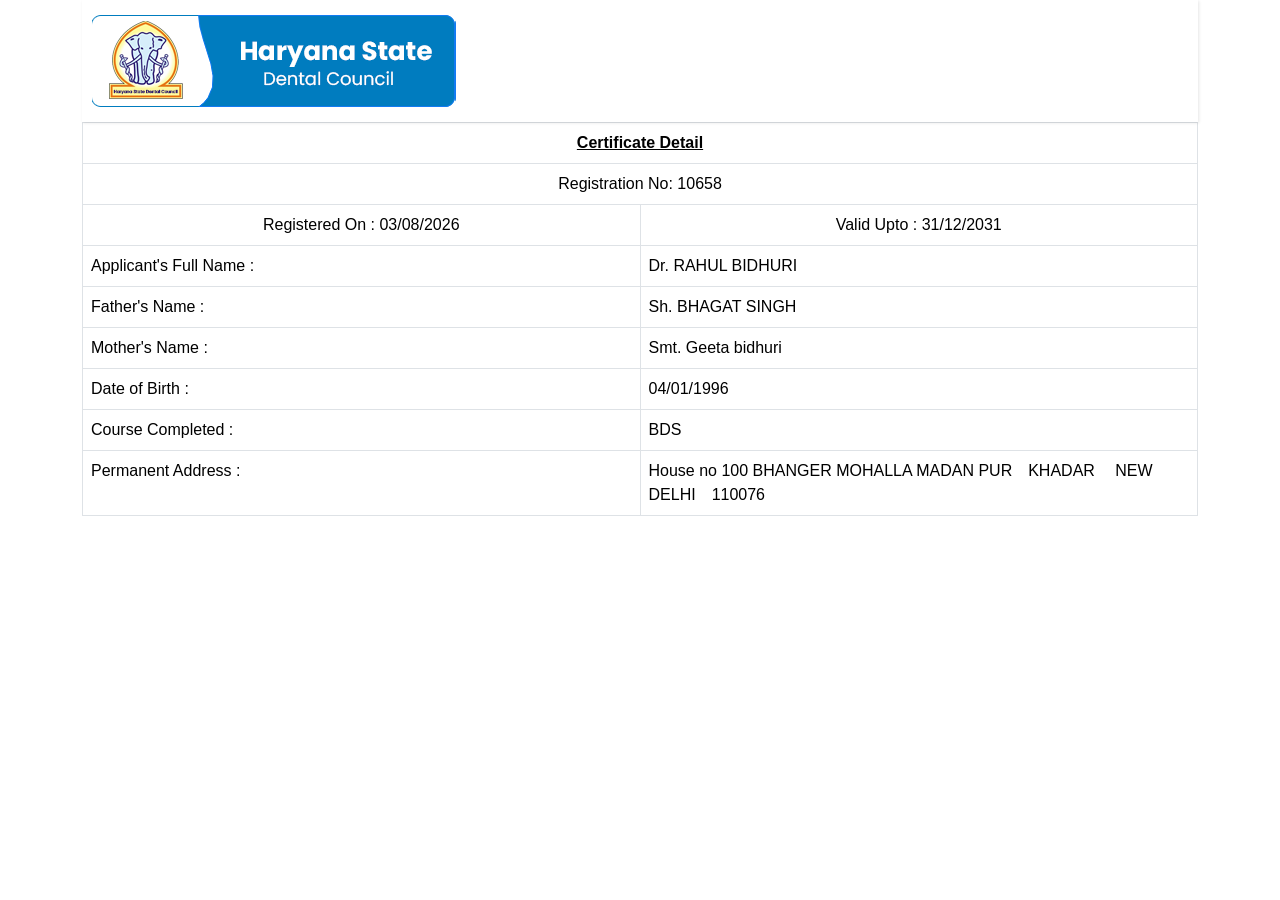
<file: Haryana State Dental Council(Haryana State Dental Council).html>
<!DOCTYPE html>
<!-- saved from url=(0106)https://online.haryanastatedentalcouncil.org.in/VerifyCertificate/e5cb99e93e3a3839e702691c45d6cc28ffcabf9e -->
<html lang="en"><head><meta http-equiv="Content-Type" content="text/html; charset=UTF-8">
    


        
    <meta name="viewport" content="width=device-width, initial-scale=1.0">
    <meta http-equiv="X-UA-Compatible" content="IE=edge">
    <meta name="viewport" content="width=device-width, initial-scale=1">
    <title>Haryana State Dental Council(Haryana State Dental Council)</title>
    <script type="text/javascript">
        let base_url = 'https://online.haryanastatedentalcouncil.org.in/';
        let csrf_token = 'VERITOS_HSDC_TOKEN';
        let csrf_hash = '1b0ab834d9d242e691816d90c40da64d';  
    </script>
    <link rel="stylesheet" href="./Haryana State Dental Council(Haryana State Dental Council)_files/bootstrap.min.css">
    <link rel="shortcut icon" type="image/jpg" href="https://online.haryanastatedentalcouncil.org.in/media/imgs/fav_icon.ico">
    <script src="./Haryana State Dental Council(Haryana State Dental Council)_files/jquery-3.7.1.min.js.download"></script>
    <script src="./Haryana State Dental Council(Haryana State Dental Council)_files/bootstrap.bundle.min.js.download"></script>
    <link href="./Haryana State Dental Council(Haryana State Dental Council)_files/dataTables.bootstrap.min.css" rel="stylesheet">
    <link href="./Haryana State Dental Council(Haryana State Dental Council)_files/font-awesome.min.css" rel="stylesheet">
    <link href="./Haryana State Dental Council(Haryana State Dental Council)_files/tempus-dominus.min.css" rel="stylesheet">
    <link href="./Haryana State Dental Council(Haryana State Dental Council)_files/bootstrap-select.min.css" rel="stylesheet">
    <script src="./Haryana State Dental Council(Haryana State Dental Council)_files/jquery.dataTables.min_kk.js.download"></script>
    <script src="./Haryana State Dental Council(Haryana State Dental Council)_files/moment.min.js.download"></script>
    <script src="./Haryana State Dental Council(Haryana State Dental Council)_files/dataTables.bootstrap.min.js.download"></script>
    <script src="./Haryana State Dental Council(Haryana State Dental Council)_files/bootstrap-select.min.js.download"></script>
    <script src="./Haryana State Dental Council(Haryana State Dental Council)_files/jscript.js.download"></script>
    <script src="./Haryana State Dental Council(Haryana State Dental Council)_files/tempus-dominus.min.js.download"></script>
    <link href="./Haryana State Dental Council(Haryana State Dental Council)_files/kuldeep_style.css" rel="stylesheet">
    <link href="./Haryana State Dental Council(Haryana State Dental Council)_files/buttons.bootstrap.min.css" rel="stylesheet">
    <script src="./Haryana State Dental Council(Haryana State Dental Council)_files/dataTables.buttons.min.js.download"></script>
    <script src="./Haryana State Dental Council(Haryana State Dental Council)_files/buttons.bootstrap.min.js.download"></script>
    <script src="./Haryana State Dental Council(Haryana State Dental Council)_files/buttons.colVis.min.js.download"></script>
    <script src="./Haryana State Dental Council(Haryana State Dental Council)_files/buttons.html5.min.js.download"></script>
    <script src="./Haryana State Dental Council(Haryana State Dental Council)_files/buttons.print.min.js.download"></script>
    <script src="./Haryana State Dental Council(Haryana State Dental Council)_files/pdfmake.min.js.download"></script>
    <script src="./Haryana State Dental Council(Haryana State Dental Council)_files/jszip.min.js.download"></script>
    <script src="./Haryana State Dental Council(Haryana State Dental Council)_files/vfs_fonts.js.download"></script>
<style>:root span[id^="ezoic-pub-ad-placeholder-"], :root ins.adsbygoogle[data-ad-slot], :root ins.adsbygoogle[data-ad-client], :root img[src^="https://s-img.adskeeper.com/"], :root guj-ad, :root gpt-ad, :root div[ow-ad-unit-wrapper], :root div[id^="zergnet-widget"], :root div[id^="vuukle-ad-"], :root div[id^="taboola-stream-"], :root div[id^="sticky_ad_"], :root div[id^="st"][style^="z-index: 999999999;"], :root div[id^="rc-widget-"], :root div[id^="mrec-leaderboard-"], :root div[id^="gpt_ad_"], :root div[id^="ezoic-pub-ad-"], :root div[id^="dfp-ad-"], :root div[id^="crt-"][style], :root div[id^="adspot-"], :root ps-connatix-module, :root div[id^="ad_position_"], :root div[id^="ad-div-"], :root div[id*="ScriptRoot"], :root div[id*="MarketGid"], :root div[data-id-advertdfpconf], :root div[data-dfp-id], :root hl-adsense, :root div[data-contentexchange-widget], :root div[data-alias="300x250 Ad 2"], :root div[data-adzone], :root div[data-adunit-path], :root div[data-adname], :root div[data-ad-targeting], :root div[data-ad-region], :root div[data-ad-placeholder], :root div[aria-label="Ads"], :root display-ads, :root display-ad-component, :root atf-ad-slot, :root aside[id^="adrotate_widgets-"], :root aside[aria-label="retailmedia.complimentarySponsored"], :root amp-fx-flying-carpet, :root amp-embed[type="taboola"], :root amp-connatix-player, :root div[id^="google_dfp_"], :root ad-slot, :root a[href^="https://www.purevpn.com/"][href*="&utm_source=aff-"], :root a[href^="https://www.onlineusershielder.com/"], :root a[href^="https://financeads.net/tc.php?"], :root a[href^="https://www.mrskin.com/tour"], :root a[href^="https://www.infowarsstore.com/"] > img, :root a[href^="https://www.highperformancecpmgate.com/"], :root amp-ad, :root a[href^="https://www.highcpmrevenuenetwork.com/"], :root a[href^="https://www.get-express-vpn.com/offer/"], :root a[href^="https://lnkxt.bannerator.com/"], :root a[href^="https://www.geekbuying.com/dynamic-ads/"], :root [href^="https://groorsoa.net/"], :root a[href^="https://www.financeads.net/tc.php?"], :root a[href^="https://www.effectiveratecpm.com/"], :root [href^="https://www.herbanomic.com/"] > img, :root a[href^="https://www.dql2clk.com/"], :root [data-template-type="nativead"], :root a[href^="https://www.adultempire.com/"][href*="?partner_id="], :root a[href^="https://www.nutaku.net/signup/landing/"], :root a[href^="https://www.dating-finder.com/signup/?ai_d="], :root a[href^="https://wolf-327b.com/"], :root a[href^="https://voluum.prom-xcams.com/"], :root a[href^="https://twinrdsyte.com/"], :root .category-ads:not(html):not(body):not(.post), :root a[href^="https://twinrdsrv.com/"], :root [href="https://snvhost.com/"], :root a[href^="https://trk.nfl-online-streams.club/"], :root a[href^="https://tracking.avapartner.com/"], :root a[href^="https://track.wg-aff.com"], :root a[href^="https://track.ultravpn.com/"], :root a[href^="https://track.afcpatrk.com/"], :root a[href^="https://track.adform.net/"], :root a[href^="https://torguard.net/aff.php"] > img, :root [data-identity="adhesive-ad"], :root a[href^="https://tc.tradetracker.net/"] > img, :root a[href^="https://tatrck.com/"], :root a[href^="https://click.candyoffers.com/"], :root [href^="https://zstacklife.com/"] img, :root a[href^="https://t.aslnk.link/"], :root a[onmousedown^="this.href='https://paid.outbrain.com/network/redir?"], :root a[href^="https://t.ajump1.com/"], :root a[href^="https://t.adating.link/"], :root a[href^="https://go.trackitalltheway.com/"], :root [href^="https://track.fiverr.com/visit/"] > img, :root a[href^="https://syndication.exoclick.com/"], :root a[href^="https://syndication.dynsrvtbg.com/"], :root div[data-alias="300x250 Ad 1"], :root a[href^="https://syndicate.contentsserved.com/"], :root a[href^="https://svb-analytics.trackerrr.com/"], :root a[onmousedown^="this.href='https://paid.outbrain.com/network/redir?"] + .ob_source, :root a[href^="http://www.iyalc.com/"], :root a[href^="https://claring-loccelkin.com/"], :root a[href^="https://stardomcoit.com/"], :root a[href^="https://track.aftrk5.com/"], :root a[href^="https://slkmis.com/"], :root a[href^="https://myclick-2.com/"], :root a[href^="https://sexynearme.com/"], :root a[href^="https://s.zlinkt.com/"], :root [data-ad-manager-id], :root a[href^="https://s.zlinkr.com/"], :root bottomadblock, :root a[href^="https://s.zlinkd.com/"], :root a[href^="https://ad.doubleclick.net/"], :root a[href^="https://static.fleshlight.com/images/banners/"], :root a[href^="https://s.zlink7.com/"], :root a[href^="https://s.ma3ion.com/"], :root a[href^="https://www.privateinternetaccess.com/"] > img, :root a[href^="https://s.gentlefieldpattern.com/"], :root a[href^="https://s.eunow4u.com/"], :root a[href^="https://random-affiliate.atimaze.com/"], :root #kt_player > div[style$="display: block;"][style*="inset: 0px;"], :root a[href^="https://quotationfirearmrevision.com/"], :root a[href^="https://pubads.g.doubleclick.net/"], :root a[href^="https://prf.hn/click/"][href*="/camref:"] > img, :root a[href^="https://www.dating-finder.com/?ai_d="], :root a[href^="https://serve.awmdelivery.com/"], :root a[href^="https://prf.hn/click/"][href*="/adref:"] > img, :root app-ad, :root [href^="https://ap.octopuspop.com/click/"] > img, :root a[href^="https://postback1win.com/"], :root [href^="https://go.mavrtracktor.com/"], :root a[href^="https://a.adtng.com/"], :root a[href^="https://playnano.online/offerwalls/?ref="], :root a[href^="https://mmwebhandler.aff-online.com/"], :root a[href^="https://www.bet365.com/"][href*="affiliate="], :root a[href^="https://pb-track.com/"], :root a[href^="https://pb-front.com/"], :root a[href^="https://paid.outbrain.com/network/redir?"], :root a[href^="https://streamate.com/landing/click/"], :root div[class^="Adstyled__AdWrapper-"], :root a[href^="https://osfultrbriolenai.info/"], :root a[href^="https://upsups.click/"], :root a[href^="https://ndt5.net/"], :root a[href^="https://natour.naughtyamerica.com/track/"], :root a[href^="https://mediaserver.entainpartners.com/renderBanner.do?"], :root [data-ad-name], :root a[href^="https://loboclick.com/"], :root a[href^="https://lead1.pl/"], :root a[href^="https://landing.brazzersnetwork.com/"], :root a[href^="https://join.bannedsextapes.com/track/"], :root a[href^="https://jaxofuna.com/"], :root a[href^="https://italarizege.xyz/"], :root .category-ad:not(html):not(body):not(.post), :root a[href^="https://s.happyleafmotion.com/"], :root a[href^="https://identicaldrench.com/"], :root a[href^="https://helmethomicidal.com/"], :root a[href^="https://golinks.work/"], :root a[href^="https://go.xxxjmp.com"], :root a[href^="https://zirdough.net/"], :root [class^="tile-picker__CitrusBannerContainer-sc-"], :root a[href^="https://go.xxxiijmp.com"], :root a[href^="https://go.xtbaffiliates.com/"], :root a[href^="https://go.xlviirdr.com"], :root div[class$="-adlabel"], :root a[href^="https://go.xlviiirdr.com"], :root a[href^="https://go.xlivrdr.com"], :root a[href^="https://ismlks.com/"], :root [href^="https://www.mypillow.com/"] > img, :root a[href^="https://go.xlirdr.com"], :root [data-css-class="dfp-inarticle"], :root a[href^="https://go.tmrjmp.com"], :root a[href^="https://go.markets.com/visit/?bta="], :root a[href^="https://billing.purevpn.com/aff.php"] > img, :root a[href^="https://go.hpyrdr.com/"], :root a[href^="https://lijavaxa.com/"], :root a[href^="https://go.goaserv.com/"], :root a[href^="https://go.etoro.com/"] > img, :root a[href^="https://go.dmzjmp.com"], :root a[href^="https://www.bang.com/?aff="], :root #mgb-container > #mgb, :root a[href^="https://go.admjmp.com"], :root a[href^="https://get.surfshark.net/aff_c?"][href*="&aff_id="] > img, :root a[href^="https://datewhisper.life/"], :root a[href^="https://click.linksynergy.com/fs-bin/"] > img, :root a[href^="https://get-link.xyz/"], :root a[href^="https://www.mrskin.com/account/"], :root a[href^="https://www.adskeeper.com"], :root a[data-redirect^="https://paid.outbrain.com/network/redir?"], :root [href^="https://clicks.affstrack.com/"] > img, :root a[href^="https://engine.phn.doublepimp.com/"], :root a[href^="https://dl-protect.net/"], :root a[href*=".foxqck.com/"], :root a[href^="https://ctosrd.com/"], :root a[href^="https://clixtrac.com/"], :root a[href^="https://clicks.pipaffiliates.com/"], :root app-advertisement, :root a[href^="https://getmatchedlocally.com/"], :root a[href^="https://clickins.slixa.com/"], :root a[href^="https://combodef.com/"], :root a[href^="https://click.hoolig.app/"], :root a[href^="https://track.totalav.com/"], :root a[href^="https://ctrdwm.com/"], :root img[src^="https://images.purevpnaffiliates.com"], :root a[href^="https://porntubemate.com/"], :root a[href^="https://clickadilla.com/"], :root a[href^="https://click.dtiserv2.com/"], :root a[href^="https://www.adxsrve.com/"], :root a[href^="https://click.Ggpickaff.com/"], :root a[href^="https://go.xlvirdr.com"], :root a[href^="https://cam4com.go2cloud.org/"], :root a[onclick^="window.location.replace('https://random-affiliate.atimaze.com/"], :root a[href^="https://bongacams2.com/track?"], :root a[href^="https://t.ajrkm1.com/"], :root a[href^="https://bongacams10.com/track?"], :root a[href*=".g2afse.com/"], :root a[href^="https://bodelen.com/"], :root a[href^="//hoodingluster.com/"], :root a[href^="https://black77854.com/"], :root a[href^="https://rixofa.com/"], :root a[href^="https://best-experience-cool.com/"], :root [data-taboola-options], :root a[href^="https://believessway.com/"], :root a[href^="https://Click.ggpickaff.com/"], :root a[href^="https://banners.livepartners.com/"], :root a[href^="http://revolvemockerycopper.com/"], :root a[href^="https://awptjmp.com/"], :root a[href^="https://join.sexworld3d.com/track/"], :root a[href^="https://aweptjmp.com/"], :root a[href^="https://ausoafab.net/"], :root a[href^="https://aj1070.online/"], :root a[href^="https://ads.planetwin365affiliate.com/"], :root a[href^="https://ads.leovegas.com/"], :root a[href^="https://a.medfoodhome.com/"], :root .nya-slot[style], :root a[href^="https://a.bestcontentweb.top/"], :root a[href^="https://adultfriendfinder.com/go/"], :root a[href^="https://a.bestcontentoperation.top/"], :root a[href^="https://a2.adform.net/"], :root a[href^="https://a.candyai.love/"], :root .banner-img > .pbl, :root [data-m-ad-id], :root a[href^="https://a-ads.com/"], :root [data-testid^="section-AdRowBillboard"], :root .ad-placeholder:not(#filter_ads_by_classname):not(#detect_ad_empire):not(#detect):not(.adsbox), :root broadstreet-zone-container, :root a[href^="https://ak.psaltauw.net/"], :root a[href^="https://1winpb.com/"], :root a[href^="https://chaturbate.com/in/?"], :root a[href^="https://prf.hn/click/"][href*="/creativeref:"] > img, :root a[href*="&maxads="], :root a[href^="http://www.adultempire.com/unlimited/promo?"][href*="&partner_id="], :root a[href^="https://1betandgonow.com/"], :root div[id^="optidigital-adslot"], :root [href^="https://wsup.ai/"], :root a[href^="https://123-stream.org/"], :root a[href^="https://in.rabbtrk.com/"], :root a[href^="http://www.h4trck.com/"], :root [href^="https://a.acebet.com/api/click?"], :root a[href^="http://www.friendlyduck.com/AF_"], :root a[href^="http://partners.etoro.com/"], :root [href="https://chaturbate.jjgirls.com/"] > img, :root a[href^="http://cam4com.go2cloud.org/aff_c?"], :root a[href^="https://ads.betfair.com/redirect.aspx?"], :root amp-ad-custom, :root a[href^="http://trk.globwo.online/"], :root a-ad, :root a[href^="https://offhandpump.com/"], :root a[href^="http://stickingrepute.com/"], :root #slashboxes > .deals-rail, :root [href^="http://mypillow.com/"] > img, :root a[href^="http://bongacams.com/track?"], :root a[href^="//startgaming.net/tienda/" i], :root a[href^="https://a.medfoodsafety.com/"], :root a[href^="//go.eabids.com/"], :root a[href^=" https://www.friendlyduck.com/AF_"], :root [data-cl-spot-id], :root a[href*="/jump/next.php?r="], :root div[id^="lazyad-"], :root a[href^="http://com-1.pro/"], :root [href^="https://www.profitablegatecpm.com/"], :root a[href*=".cfm?domain="][href*="&fp="], :root [id^="section-ad-banner"], :root [id^="ad_slider"], :root a[href^="https://www.goldenfrog.com/vyprvpn?offer_id="][href*="&aff_id="], :root a[href^="https://wmctjd.com/"], :root a[href*="//jjgirls.com/sex/Chaturbate"], :root [id^="ad-wrap-"], :root a[href^="http://sarcasmadvisor.com/"], :root #adframe:not(frameset), :root [href^="https://www.restoro.com/"], :root [href^="https://www.targetingpartner.com/"], :root a[href^="https://join.virtuallust3d.com/"], :root .section-subheader > .section-hotel-prices-header, :root [href^="https://www.hostg.xyz/"] > img, :root a[href^="https://bngpt.com/"], :root a[href^="https://www.sheetmusicplus.com/"][href*="?aff_id="], :root a[href^="http://adultfriendfinder.com/go/"], :root a[href^="https://fastestvpn.com/lifetime-special-deal?a_aid="], :root a[href^="https://tour.mrskin.com/"], :root a[href^="https://s.zlink3.com/"], :root a[href^="http://sneakyadministration.com/"], :root [href^="https://www.brighteonstore.com/products/"] img, :root citrus-ad-wrapper, :root a[href^="https://go.grinsbest.com/"], :root [href^="https://www.avantlink.com/click.php"] img, :root a[href^="https://t.acam.link/"], :root a[href^="https://go.strpjmp.com/"], :root [href^="https://url.totaladblock.com/"], :root div[id^="ad-position-"], :root a[href^="https://www.toprevenuegate.com/"], :root a[href^="https://bc.game/"], :root a[href^="https://bngprm.com/"], :root [href^="https://shiftnetwork.infusionsoft.com/go/"] > img, :root a[href^="https://trk.softonixs.xyz/"], :root [href^="https://wct.link/click?"], :root div[data-adunit], :root app-large-ad, :root [href^="https://turtlebids.irauctions.com/"] img, :root a[href^="https://iqbroker.com/"][href*="?aff="], :root .p-post-ad:not(html):not(body), :root [href^="https://rpwmct.com/"], :root a[href^="https://go.cmtaffiliates.com/"], :root [href^="https://mylead.global/stl/"] > img, :root [data-testid="adBanner-wrapper"], :root [href^="https://optimizedelite.com/"] > img, :root a[href^="https://go.rmishe.com/"], :root [href^="https://ilovemyfreedoms.com/landing-"], :root a[href^="https://go.xxxijmp.com"], :root [href^="https://istlnkcl.com/"], :root a[href^="https://go.nordvpn.net/aff"] > img, :root .\[\&_\.gdprAdTransparencyCogWheelButton\]\:\!pjra-z-\[5\], :root [href^="http://clicks.totemcash.com/"], :root a[href^="https://ad.zanox.com/ppc/"] > img, :root [data-d-ad-id], :root a[href*=".engine.adglare.net/"], :root a[href^="https://www.brazzersnetwork.com/landing/"], :root a[href^="https://explore-site.com/"], :root .AdBody:not(body), :root [href^="https://glersakr.com/"], :root a[href^="https://tm-offers.gamingadult.com/"], :root [href^="https://charmingdatings.life/"], :root [data-id^="div-gpt-ad"], :root a[href^="https://tracker.loropartners.com/"], :root [href^="https://awbbjmp.com/"], :root a[href^="https://go.bushheel.com/"], :root a[href^="https://ctjdwm.com/"], :root a[href^="https://camfapr.com/landing/click/"], :root div[data-ad-wrapper], :root .gnt_em_vp_c[data-g-s="vp_dk"], :root [href="//sexcams.plus/"], :root [href^="http://www.mypillow.com/"] > img, :root a[href^="https://join.virtualtaboo.com/track/"], :root [id^="ad_sky"], :root [name^="google_ads_iframe"], :root [href^="https://go.xlrdr.com"], :root a[href^="https://s.cant3am.com/"], :root [data-testid^="taboola-"], :root a[href^="https://track.1234sd123.com/"], :root zeus-ad, :root [data-testid="prism-ad-wrapper"], :root [href^="https://antiagingbed.com/discount/"] > img, :root a[href*=".adsrv.eacdn.com/"], :root #teaser1[style^="width:autopx;"], :root [href^="https://www.cloudways.com/en/?id"], :root #modal[doskip][prclck], :root [href^="https://mypatriotsupply.com/"] > img, :root a[href^="https://go.hpyjmp.com"], :root iframe[scrolling="no"][sandbox*="allow-popups allow-modals"][style^="width: 100%; height: 100%; border: none;"], :root [href^="https://mystore.com/"] > img, :root span[data-ez-ph-id], :root [href^="https://track.aftrk1.com/"], :root div[id^="adngin-"], :root [data-rc-widget], :root a[href^="https://stellarcashflow.net/trck/"], :root [data-mobile-ad-id], :root [href^="https://join.playboyplus.com/track/"], :root a[href^="https://gamingadlt.com/?offer="], :root a[href^="https://go.bbrdbr.com"], :root a[href^="https://fc.lc/ref/"], :root a[href^="https://pb-imc.com/"], :root a[href^="https://www8.smartadserver.com/"], :root topadblock, :root a[href^="//s.zlinkd.com/"], :root a[href^="https://adclick.g.doubleclick.net/"], :root [data-freestar-ad][id], :root [data-dynamic-ads], :root [data-desktop-ad-id], :root a[href^="https://go.rmhfrtnd.com"], :root [data-asg-ins], :root [data-block-type="ad"], :root [data-ad-width], :root [onclick*="content.ad/"], :root a[href^="https://snowdayonline.xyz/"], :root a[href^="https://join.dreamsexworld.com/"], :root a[href^="http://join.brokestraightboys.com/track/"], :root div[id^="div-ads-"], :root [href^="https://rapidgator.net/article/premium/ref/"], :root a[href^="https://track.aftrk3.com/"], :root [href^="https://join3.bannedsextapes.com"], :root [href^="https://join.girlsoutwest.com/"], :root AMP-AD, :root [data-ad-cls], :root .ad-box:not(#ad-banner):not(:empty), :root [data-ez-name], :root a[style="width:100%;height:100%;z-index:10000000000000000;position:absolute;top:0;left:0;"], :root [id^="div-gpt-ad"], :root .ob_container .item-container-obpd, :root #ads_top:not(a), :root a[href^="https://go.mnaspm.com/"], :root a[href^="https://service.bv-aff-trx.com/"], :root a[href^="https://6-partner.com/"], :root [class^="s2nPlayer"], :root a[href^="https://traffdaq.com/"], :root [data-testid="ad_testID"], :root [href^="https://ad.admitad.com/"], :root [href^="https://mypillow.com/"] > img, :root [data-testid="commercial-label-taboola"], :root [class^="div-gpt-ad"], :root a[href^="http://tc.tradetracker.net/"] > img, :root [class^="amp-ad-"], :root a[href^="https://www.liquidfire.mobi/"], :root .grid > .container > #aside-promotion, :root DFP-AD, :root AD-SLOT, :root a[href^="https://www.googleadservices.com/pagead/aclk?"] > img, :root [data-ad-module], :root a[href^="https://a.bestcontentfood.top/"], :root #kt_player > a[target="_blank"], :root [href^="https://zone.gotrackier.com/"], :root .ad-area:not(.text-ad), :root a[href^="https://ab.advertiserurl.com/aff/"], :root a[data-oburl^="https://paid.outbrain.com/network/redir?"], :root .sidebar-ad:not(.adsbygoogle), :root a[href^="https://s.zlinkn.com/"], :root a[href^="https://go.xxxvjmp.com/"], :root .ads_container:not(.text-ad), :root [class^="adDisplay-module"], :root [href^="https://affiliate.fastcomet.com/"] > img, :root a[href^="https://t.ajrkm3.com/"], :root in-page-message[doskip], :root [href^="https://aads.com/campaigns/"], :root a[href^="https://juicyads.in/"], :root div[id^="apn_native_ad_slot_"], :root .adhesion:not(body), :root ad-shield-ads, :root a[href^="https://hot-growngames.life/"], :root .ad_box:not(.text-ad), :root [href="https://jdrucker.com/gold"] > img, :root .ad-wrap:not(#google_ads_iframe_checktag), :root a[href^="https://www.friendlyduck.com/AF_"], :root [href^="https://ad1.adfarm1.adition.com/"], :root #teaser3[style^="width:autopx;"], :root div[id^="div-gpt-"], :root a[href^="https://gml-grp.com/"], :root a[href^="https://activate-game.com/"], :root .ob_dual_right > .ob_ads_header ~ .odb_div, :root a[href^="https://wittered-mainging.com/"], :root #teaser3[style="width: 100%;text-align: center;display: scroll;position:fixed;bottom: 0;margin: 0 auto;z-index: 103;"], :root [data-revive-zoneid], :root a[href^="https://go.skinstrip.net"][href*="?campaignId="], :root #teaser2[style^="width:autopx;"], :root a[href^="https://losingoldfry.com/"], :root .scroll-fixable.rail-right > .deals-rail, :root div[id^="adrotate_widgets-"], :root .Ad-Container:not(.adsbygoogle) { display: none !important; }</style></head>

<body style="min-height: 100%">



    
        <div id="content">
            <div class="wrapper">
                <div class="container">
                    <nav class="navbar body">

                        <div class="row">
                            <div class="col-md-12 col-xs-12">
                                <img src="./Haryana State Dental Council(Haryana State Dental Council)_files/1759987543_68e7475790ddb.png" class="img-responsive" style="  margin-left: auto; margin-right: auto">

                            </div>

                        </div>

                    </nav>
                    <div class="panel">
                        <div class="panel-body scroll-horizontal"><table cellspacing="2" cellpadding="2" width="100%" class="table table-bordered table-responsive">
        <tbody><tr>
            <td colspan="2" valign="middle" align="center"><b><u>Certificate Detail</u></b></td>
            
	
	</tr>  
        <!--<tr>
            <td colspan="2">Sr. No : 1396<div class="pull-right">Registration No: 13241</div></td>
	</tr>-->
    <tr>
        <td align="center" colspan="2">Registration No: 10658</td>
    </tr>
        <tr>
            <td width="50%" align="center">Registered On : 03/08/2026</td>
            <td width="50%" align="center">Valid Upto : 31/12/2031</td>
</tr>
        <tr>
            <td width="50%">Applicant's Full Name :</td>
            <td width="50%"><!--</?=$USER_PROFILE->salute?>-->Dr.&nbsp;RAHUL BIDHURI</td>
</tr>

        <tr>
            <td>Father's Name :</td>
            <td>Sh. BHAGAT SINGH</td>
	</tr>
        <tr>
            <td>Mother's Name :</td>
                <td>Smt. Geeta bidhuri</td>
	</tr>
        <tr>
            <td>Date of Birth :</td>
            <td>04/01/1996</td>
	</tr>
        <tr>
            <td>Course Completed :</td>
            <td>BDS</td>
	</tr>
        <!--<tr>
            <td >Year Of Passing :</td>
                <td ></td>
	</tr>-->
    <!-- <tr>
        <td >College/University :</td>
            <td >Manav rachna Dental College,Surajkund ,Faridabad/</td>
    </tr> -->
    <tr>
            <td>Permanent Address :</td>
            <td>House no 100 BHANGER MOHALLA MADAN PUR KHADAR  NEW DELHI 110076</td>
            
          
	</tr>
</tbody></table>
		</div>
                </div>
            </div>
        </div>
<script type="module" src="./Haryana State Dental Council(Haryana State Dental Council)_files/v31edd6df95cf4e85bb4c19e7a9bdbcba1788362987495" integrity="sha512-iIg7k2xntmwu6/uSb5tpc/hySgZc4eoL31yB29W6tJFo2akwjPWcEqnCEdJvGexCL0KEQwVYv5BlowfhVz26hg==" data-cf-beacon="{&quot;version&quot;:&quot;2024.11.0&quot;,&quot;token&quot;:&quot;03ff1165989e482c8d7ab62184d4a3e2&quot;,&quot;r&quot;:1,&quot;spa&quot;:2}" crossorigin="anonymous" style="display: none !important;"></script>




</div></body><!--<footer><div class="footer text-center">
  <table>
        <tr>
            <td><a href='https://ukpcouncil.org/'>About us</a></td>
            <td ><a href='https://app.ukpcouncil.org/PrivacyPolicy'>Privacy Policy</a></td>
            <td><a href='https://app.ukpcouncil.org/TermAndConditions'>Terms and Conditions</a></td>
            <td><a href='https://app.ukpcouncil.org/CancellationRefundPolicy'>Cancellation and Refund</a></td>
            <td><a href='https://app.ukpcouncil.org/ShippingAndDeliveryPolicy'>Delivery and shipping</a></td>
            <td><a href='https://app.ukpcouncil.org/ContactUs'>Contact us</a></td>
        </tr>
    <tr> <td colspan="6"><p>
      
     Developed by Veritos Infosolutions Pvt. Ltd,  Copyright<em>&copy; 2022 </p></td></tr>
    </table>
 
</div></footer>--></html>
</file>
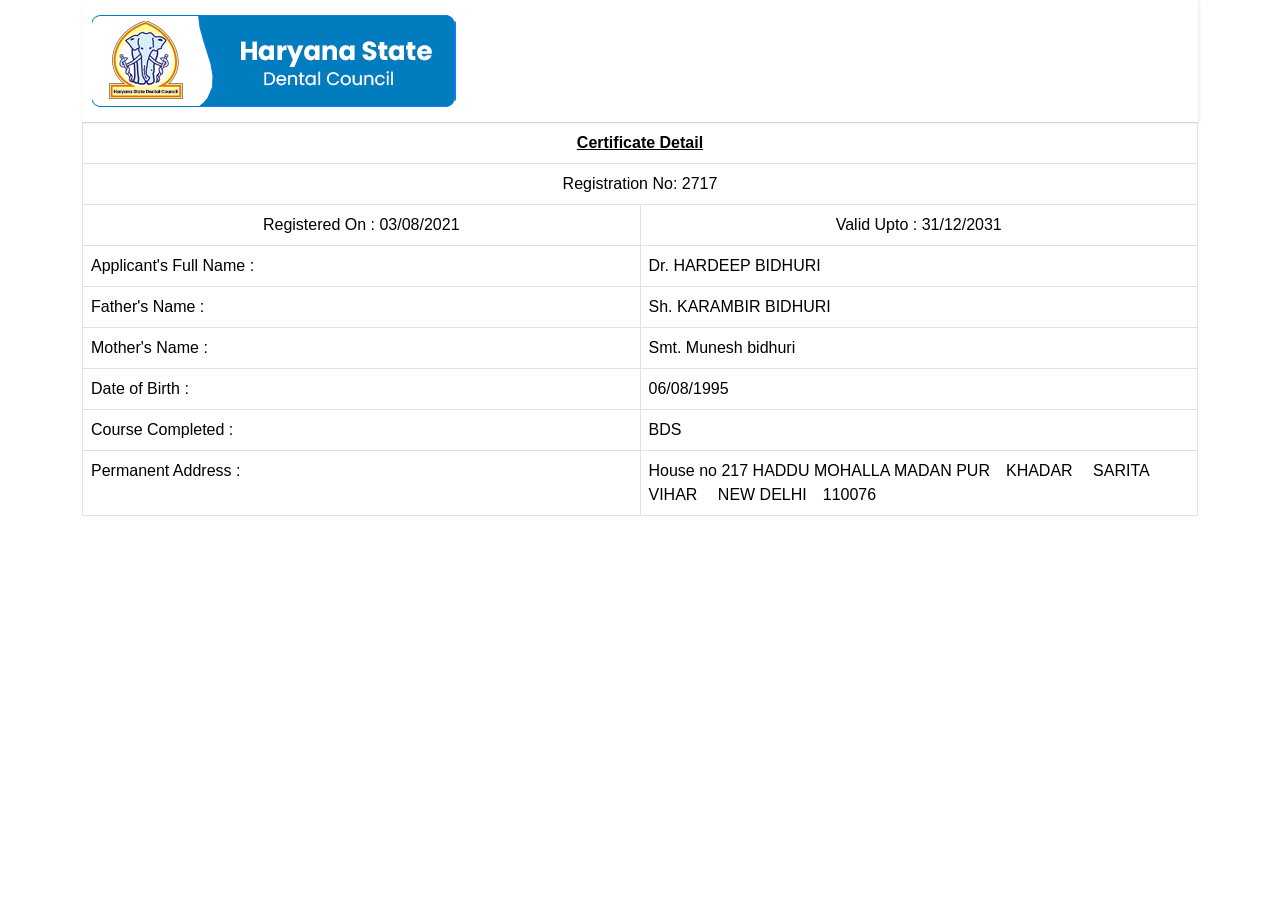
<file: VerifyCertificate/b5cb99e93e3a3839e702691c46f6cc28ffcabf9f.html>
<!DOCTYPE html>
<!-- saved from url=(0106)https://online.haryanastatedentalcouncil.org.in/VerifyCertificate/e5cb99e93e3a3839e702691c45d6cc28ffcabf9e -->
<html lang="en"><head><meta http-equiv="Content-Type" content="text/html; charset=UTF-8">
    


        
    <meta name="viewport" content="width=device-width, initial-scale=1.0">
    <meta http-equiv="X-UA-Compatible" content="IE=edge">
    <meta name="viewport" content="width=device-width, initial-scale=1">
    <title>Haryana State Dental Council(Haryana State Dental Council)</title>
    <script type="text/javascript">
        let base_url = 'https://online.haryanastatedentalcouncil.org.in/';
        let csrf_token = 'VERITOS_HSDC_TOKEN';
        let csrf_hash = '1b0ab834d9d242e691816d90c40da64d';  
    </script>
    <link rel="stylesheet" href="./Haryana State Dental Council(Haryana State Dental Council)_files/bootstrap.min.css">
    <link rel="shortcut icon" type="image/jpg" href="https://online.haryanastatedentalcouncil.org.in/media/imgs/fav_icon.ico">
    <script src="./Haryana State Dental Council(Haryana State Dental Council)_files/jquery-3.7.1.min.js.download"></script>
    <script src="./Haryana State Dental Council(Haryana State Dental Council)_files/bootstrap.bundle.min.js.download"></script>
    <link href="./Haryana State Dental Council(Haryana State Dental Council)_files/dataTables.bootstrap.min.css" rel="stylesheet">
    <link href="./Haryana State Dental Council(Haryana State Dental Council)_files/font-awesome.min.css" rel="stylesheet">
    <link href="./Haryana State Dental Council(Haryana State Dental Council)_files/tempus-dominus.min.css" rel="stylesheet">
    <link href="./Haryana State Dental Council(Haryana State Dental Council)_files/bootstrap-select.min.css" rel="stylesheet">
    <script src="./Haryana State Dental Council(Haryana State Dental Council)_files/jquery.dataTables.min_kk.js.download"></script>
    <script src="./Haryana State Dental Council(Haryana State Dental Council)_files/moment.min.js.download"></script>
    <script src="./Haryana State Dental Council(Haryana State Dental Council)_files/dataTables.bootstrap.min.js.download"></script>
    <script src="./Haryana State Dental Council(Haryana State Dental Council)_files/bootstrap-select.min.js.download"></script>
    <script src="./Haryana State Dental Council(Haryana State Dental Council)_files/jscript.js.download"></script>
    <script src="./Haryana State Dental Council(Haryana State Dental Council)_files/tempus-dominus.min.js.download"></script>
    <link href="./Haryana State Dental Council(Haryana State Dental Council)_files/kuldeep_style.css" rel="stylesheet">
    <link href="./Haryana State Dental Council(Haryana State Dental Council)_files/buttons.bootstrap.min.css" rel="stylesheet">
    <script src="./Haryana State Dental Council(Haryana State Dental Council)_files/dataTables.buttons.min.js.download"></script>
    <script src="./Haryana State Dental Council(Haryana State Dental Council)_files/buttons.bootstrap.min.js.download"></script>
    <script src="./Haryana State Dental Council(Haryana State Dental Council)_files/buttons.colVis.min.js.download"></script>
    <script src="./Haryana State Dental Council(Haryana State Dental Council)_files/buttons.html5.min.js.download"></script>
    <script src="./Haryana State Dental Council(Haryana State Dental Council)_files/buttons.print.min.js.download"></script>
    <script src="./Haryana State Dental Council(Haryana State Dental Council)_files/pdfmake.min.js.download"></script>
    <script src="./Haryana State Dental Council(Haryana State Dental Council)_files/jszip.min.js.download"></script>
    <script src="./Haryana State Dental Council(Haryana State Dental Council)_files/vfs_fonts.js.download"></script>
<style>:root span[id^="ezoic-pub-ad-placeholder-"], :root ins.adsbygoogle[data-ad-slot], :root ins.adsbygoogle[data-ad-client], :root img[src^="https://s-img.adskeeper.com/"], :root guj-ad, :root gpt-ad, :root div[ow-ad-unit-wrapper], :root div[id^="zergnet-widget"], :root div[id^="vuukle-ad-"], :root div[id^="taboola-stream-"], :root div[id^="sticky_ad_"], :root div[id^="st"][style^="z-index: 999999999;"], :root div[id^="rc-widget-"], :root div[id^="mrec-leaderboard-"], :root div[id^="gpt_ad_"], :root div[id^="ezoic-pub-ad-"], :root div[id^="dfp-ad-"], :root div[id^="crt-"][style], :root div[id^="adspot-"], :root ps-connatix-module, :root div[id^="ad_position_"], :root div[id^="ad-div-"], :root div[id*="ScriptRoot"], :root div[id*="MarketGid"], :root div[data-id-advertdfpconf], :root div[data-dfp-id], :root hl-adsense, :root div[data-contentexchange-widget], :root div[data-alias="300x250 Ad 2"], :root div[data-adzone], :root div[data-adunit-path], :root div[data-adname], :root div[data-ad-targeting], :root div[data-ad-region], :root div[data-ad-placeholder], :root div[aria-label="Ads"], :root display-ads, :root display-ad-component, :root atf-ad-slot, :root aside[id^="adrotate_widgets-"], :root aside[aria-label="retailmedia.complimentarySponsored"], :root amp-fx-flying-carpet, :root amp-embed[type="taboola"], :root amp-connatix-player, :root div[id^="google_dfp_"], :root ad-slot, :root a[href^="https://www.purevpn.com/"][href*="&utm_source=aff-"], :root a[href^="https://www.onlineusershielder.com/"], :root a[href^="https://financeads.net/tc.php?"], :root a[href^="https://www.mrskin.com/tour"], :root a[href^="https://www.infowarsstore.com/"] > img, :root a[href^="https://www.highperformancecpmgate.com/"], :root amp-ad, :root a[href^="https://www.highcpmrevenuenetwork.com/"], :root a[href^="https://www.get-express-vpn.com/offer/"], :root a[href^="https://lnkxt.bannerator.com/"], :root a[href^="https://www.geekbuying.com/dynamic-ads/"], :root [href^="https://groorsoa.net/"], :root a[href^="https://www.financeads.net/tc.php?"], :root a[href^="https://www.effectiveratecpm.com/"], :root [href^="https://www.herbanomic.com/"] > img, :root a[href^="https://www.dql2clk.com/"], :root [data-template-type="nativead"], :root a[href^="https://www.adultempire.com/"][href*="?partner_id="], :root a[href^="https://www.nutaku.net/signup/landing/"], :root a[href^="https://www.dating-finder.com/signup/?ai_d="], :root a[href^="https://wolf-327b.com/"], :root a[href^="https://voluum.prom-xcams.com/"], :root a[href^="https://twinrdsyte.com/"], :root .category-ads:not(html):not(body):not(.post), :root a[href^="https://twinrdsrv.com/"], :root [href="https://snvhost.com/"], :root a[href^="https://trk.nfl-online-streams.club/"], :root a[href^="https://tracking.avapartner.com/"], :root a[href^="https://track.wg-aff.com"], :root a[href^="https://track.ultravpn.com/"], :root a[href^="https://track.afcpatrk.com/"], :root a[href^="https://track.adform.net/"], :root a[href^="https://torguard.net/aff.php"] > img, :root [data-identity="adhesive-ad"], :root a[href^="https://tc.tradetracker.net/"] > img, :root a[href^="https://tatrck.com/"], :root a[href^="https://click.candyoffers.com/"], :root [href^="https://zstacklife.com/"] img, :root a[href^="https://t.aslnk.link/"], :root a[onmousedown^="this.href='https://paid.outbrain.com/network/redir?"], :root a[href^="https://t.ajump1.com/"], :root a[href^="https://t.adating.link/"], :root a[href^="https://go.trackitalltheway.com/"], :root [href^="https://track.fiverr.com/visit/"] > img, :root a[href^="https://syndication.exoclick.com/"], :root a[href^="https://syndication.dynsrvtbg.com/"], :root div[data-alias="300x250 Ad 1"], :root a[href^="https://syndicate.contentsserved.com/"], :root a[href^="https://svb-analytics.trackerrr.com/"], :root a[onmousedown^="this.href='https://paid.outbrain.com/network/redir?"] + .ob_source, :root a[href^="http://www.iyalc.com/"], :root a[href^="https://claring-loccelkin.com/"], :root a[href^="https://stardomcoit.com/"], :root a[href^="https://track.aftrk5.com/"], :root a[href^="https://slkmis.com/"], :root a[href^="https://myclick-2.com/"], :root a[href^="https://sexynearme.com/"], :root a[href^="https://s.zlinkt.com/"], :root [data-ad-manager-id], :root a[href^="https://s.zlinkr.com/"], :root bottomadblock, :root a[href^="https://s.zlinkd.com/"], :root a[href^="https://ad.doubleclick.net/"], :root a[href^="https://static.fleshlight.com/images/banners/"], :root a[href^="https://s.zlink7.com/"], :root a[href^="https://s.ma3ion.com/"], :root a[href^="https://www.privateinternetaccess.com/"] > img, :root a[href^="https://s.gentlefieldpattern.com/"], :root a[href^="https://s.eunow4u.com/"], :root a[href^="https://random-affiliate.atimaze.com/"], :root #kt_player > div[style$="display: block;"][style*="inset: 0px;"], :root a[href^="https://quotationfirearmrevision.com/"], :root a[href^="https://pubads.g.doubleclick.net/"], :root a[href^="https://prf.hn/click/"][href*="/camref:"] > img, :root a[href^="https://www.dating-finder.com/?ai_d="], :root a[href^="https://serve.awmdelivery.com/"], :root a[href^="https://prf.hn/click/"][href*="/adref:"] > img, :root app-ad, :root [href^="https://ap.octopuspop.com/click/"] > img, :root a[href^="https://postback1win.com/"], :root [href^="https://go.mavrtracktor.com/"], :root a[href^="https://a.adtng.com/"], :root a[href^="https://playnano.online/offerwalls/?ref="], :root a[href^="https://mmwebhandler.aff-online.com/"], :root a[href^="https://www.bet365.com/"][href*="affiliate="], :root a[href^="https://pb-track.com/"], :root a[href^="https://pb-front.com/"], :root a[href^="https://paid.outbrain.com/network/redir?"], :root a[href^="https://streamate.com/landing/click/"], :root div[class^="Adstyled__AdWrapper-"], :root a[href^="https://osfultrbriolenai.info/"], :root a[href^="https://upsups.click/"], :root a[href^="https://ndt5.net/"], :root a[href^="https://natour.naughtyamerica.com/track/"], :root a[href^="https://mediaserver.entainpartners.com/renderBanner.do?"], :root [data-ad-name], :root a[href^="https://loboclick.com/"], :root a[href^="https://lead1.pl/"], :root a[href^="https://landing.brazzersnetwork.com/"], :root a[href^="https://join.bannedsextapes.com/track/"], :root a[href^="https://jaxofuna.com/"], :root a[href^="https://italarizege.xyz/"], :root .category-ad:not(html):not(body):not(.post), :root a[href^="https://s.happyleafmotion.com/"], :root a[href^="https://identicaldrench.com/"], :root a[href^="https://helmethomicidal.com/"], :root a[href^="https://golinks.work/"], :root a[href^="https://go.xxxjmp.com"], :root a[href^="https://zirdough.net/"], :root [class^="tile-picker__CitrusBannerContainer-sc-"], :root a[href^="https://go.xxxiijmp.com"], :root a[href^="https://go.xtbaffiliates.com/"], :root a[href^="https://go.xlviirdr.com"], :root div[class$="-adlabel"], :root a[href^="https://go.xlviiirdr.com"], :root a[href^="https://go.xlivrdr.com"], :root a[href^="https://ismlks.com/"], :root [href^="https://www.mypillow.com/"] > img, :root a[href^="https://go.xlirdr.com"], :root [data-css-class="dfp-inarticle"], :root a[href^="https://go.tmrjmp.com"], :root a[href^="https://go.markets.com/visit/?bta="], :root a[href^="https://billing.purevpn.com/aff.php"] > img, :root a[href^="https://go.hpyrdr.com/"], :root a[href^="https://lijavaxa.com/"], :root a[href^="https://go.goaserv.com/"], :root a[href^="https://go.etoro.com/"] > img, :root a[href^="https://go.dmzjmp.com"], :root a[href^="https://www.bang.com/?aff="], :root #mgb-container > #mgb, :root a[href^="https://go.admjmp.com"], :root a[href^="https://get.surfshark.net/aff_c?"][href*="&aff_id="] > img, :root a[href^="https://datewhisper.life/"], :root a[href^="https://click.linksynergy.com/fs-bin/"] > img, :root a[href^="https://get-link.xyz/"], :root a[href^="https://www.mrskin.com/account/"], :root a[href^="https://www.adskeeper.com"], :root a[data-redirect^="https://paid.outbrain.com/network/redir?"], :root [href^="https://clicks.affstrack.com/"] > img, :root a[href^="https://engine.phn.doublepimp.com/"], :root a[href^="https://dl-protect.net/"], :root a[href*=".foxqck.com/"], :root a[href^="https://ctosrd.com/"], :root a[href^="https://clixtrac.com/"], :root a[href^="https://clicks.pipaffiliates.com/"], :root app-advertisement, :root a[href^="https://getmatchedlocally.com/"], :root a[href^="https://clickins.slixa.com/"], :root a[href^="https://combodef.com/"], :root a[href^="https://click.hoolig.app/"], :root a[href^="https://track.totalav.com/"], :root a[href^="https://ctrdwm.com/"], :root img[src^="https://images.purevpnaffiliates.com"], :root a[href^="https://porntubemate.com/"], :root a[href^="https://clickadilla.com/"], :root a[href^="https://click.dtiserv2.com/"], :root a[href^="https://www.adxsrve.com/"], :root a[href^="https://click.Ggpickaff.com/"], :root a[href^="https://go.xlvirdr.com"], :root a[href^="https://cam4com.go2cloud.org/"], :root a[onclick^="window.location.replace('https://random-affiliate.atimaze.com/"], :root a[href^="https://bongacams2.com/track?"], :root a[href^="https://t.ajrkm1.com/"], :root a[href^="https://bongacams10.com/track?"], :root a[href*=".g2afse.com/"], :root a[href^="https://bodelen.com/"], :root a[href^="//hoodingluster.com/"], :root a[href^="https://black77854.com/"], :root a[href^="https://rixofa.com/"], :root a[href^="https://best-experience-cool.com/"], :root [data-taboola-options], :root a[href^="https://believessway.com/"], :root a[href^="https://Click.ggpickaff.com/"], :root a[href^="https://banners.livepartners.com/"], :root a[href^="http://revolvemockerycopper.com/"], :root a[href^="https://awptjmp.com/"], :root a[href^="https://join.sexworld3d.com/track/"], :root a[href^="https://aweptjmp.com/"], :root a[href^="https://ausoafab.net/"], :root a[href^="https://aj1070.online/"], :root a[href^="https://ads.planetwin365affiliate.com/"], :root a[href^="https://ads.leovegas.com/"], :root a[href^="https://a.medfoodhome.com/"], :root .nya-slot[style], :root a[href^="https://a.bestcontentweb.top/"], :root a[href^="https://adultfriendfinder.com/go/"], :root a[href^="https://a.bestcontentoperation.top/"], :root a[href^="https://a2.adform.net/"], :root a[href^="https://a.candyai.love/"], :root .banner-img > .pbl, :root [data-m-ad-id], :root a[href^="https://a-ads.com/"], :root [data-testid^="section-AdRowBillboard"], :root .ad-placeholder:not(#filter_ads_by_classname):not(#detect_ad_empire):not(#detect):not(.adsbox), :root broadstreet-zone-container, :root a[href^="https://ak.psaltauw.net/"], :root a[href^="https://1winpb.com/"], :root a[href^="https://chaturbate.com/in/?"], :root a[href^="https://prf.hn/click/"][href*="/creativeref:"] > img, :root a[href*="&maxads="], :root a[href^="http://www.adultempire.com/unlimited/promo?"][href*="&partner_id="], :root a[href^="https://1betandgonow.com/"], :root div[id^="optidigital-adslot"], :root [href^="https://wsup.ai/"], :root a[href^="https://123-stream.org/"], :root a[href^="https://in.rabbtrk.com/"], :root a[href^="http://www.h4trck.com/"], :root [href^="https://a.acebet.com/api/click?"], :root a[href^="http://www.friendlyduck.com/AF_"], :root a[href^="http://partners.etoro.com/"], :root [href="https://chaturbate.jjgirls.com/"] > img, :root a[href^="http://cam4com.go2cloud.org/aff_c?"], :root a[href^="https://ads.betfair.com/redirect.aspx?"], :root amp-ad-custom, :root a[href^="http://trk.globwo.online/"], :root a-ad, :root a[href^="https://offhandpump.com/"], :root a[href^="http://stickingrepute.com/"], :root #slashboxes > .deals-rail, :root [href^="http://mypillow.com/"] > img, :root a[href^="http://bongacams.com/track?"], :root a[href^="//startgaming.net/tienda/" i], :root a[href^="https://a.medfoodsafety.com/"], :root a[href^="//go.eabids.com/"], :root a[href^=" https://www.friendlyduck.com/AF_"], :root [data-cl-spot-id], :root a[href*="/jump/next.php?r="], :root div[id^="lazyad-"], :root a[href^="http://com-1.pro/"], :root [href^="https://www.profitablegatecpm.com/"], :root a[href*=".cfm?domain="][href*="&fp="], :root [id^="section-ad-banner"], :root [id^="ad_slider"], :root a[href^="https://www.goldenfrog.com/vyprvpn?offer_id="][href*="&aff_id="], :root a[href^="https://wmctjd.com/"], :root a[href*="//jjgirls.com/sex/Chaturbate"], :root [id^="ad-wrap-"], :root a[href^="http://sarcasmadvisor.com/"], :root #adframe:not(frameset), :root [href^="https://www.restoro.com/"], :root [href^="https://www.targetingpartner.com/"], :root a[href^="https://join.virtuallust3d.com/"], :root .section-subheader > .section-hotel-prices-header, :root [href^="https://www.hostg.xyz/"] > img, :root a[href^="https://bngpt.com/"], :root a[href^="https://www.sheetmusicplus.com/"][href*="?aff_id="], :root a[href^="http://adultfriendfinder.com/go/"], :root a[href^="https://fastestvpn.com/lifetime-special-deal?a_aid="], :root a[href^="https://tour.mrskin.com/"], :root a[href^="https://s.zlink3.com/"], :root a[href^="http://sneakyadministration.com/"], :root [href^="https://www.brighteonstore.com/products/"] img, :root citrus-ad-wrapper, :root a[href^="https://go.grinsbest.com/"], :root [href^="https://www.avantlink.com/click.php"] img, :root a[href^="https://t.acam.link/"], :root a[href^="https://go.strpjmp.com/"], :root [href^="https://url.totaladblock.com/"], :root div[id^="ad-position-"], :root a[href^="https://www.toprevenuegate.com/"], :root a[href^="https://bc.game/"], :root a[href^="https://bngprm.com/"], :root [href^="https://shiftnetwork.infusionsoft.com/go/"] > img, :root a[href^="https://trk.softonixs.xyz/"], :root [href^="https://wct.link/click?"], :root div[data-adunit], :root app-large-ad, :root [href^="https://turtlebids.irauctions.com/"] img, :root a[href^="https://iqbroker.com/"][href*="?aff="], :root .p-post-ad:not(html):not(body), :root [href^="https://rpwmct.com/"], :root a[href^="https://go.cmtaffiliates.com/"], :root [href^="https://mylead.global/stl/"] > img, :root [data-testid="adBanner-wrapper"], :root [href^="https://optimizedelite.com/"] > img, :root a[href^="https://go.rmishe.com/"], :root [href^="https://ilovemyfreedoms.com/landing-"], :root a[href^="https://go.xxxijmp.com"], :root [href^="https://istlnkcl.com/"], :root a[href^="https://go.nordvpn.net/aff"] > img, :root .\[\&_\.gdprAdTransparencyCogWheelButton\]\:\!pjra-z-\[5\], :root [href^="http://clicks.totemcash.com/"], :root a[href^="https://ad.zanox.com/ppc/"] > img, :root [data-d-ad-id], :root a[href*=".engine.adglare.net/"], :root a[href^="https://www.brazzersnetwork.com/landing/"], :root a[href^="https://explore-site.com/"], :root .AdBody:not(body), :root [href^="https://glersakr.com/"], :root a[href^="https://tm-offers.gamingadult.com/"], :root [href^="https://charmingdatings.life/"], :root [data-id^="div-gpt-ad"], :root a[href^="https://tracker.loropartners.com/"], :root [href^="https://awbbjmp.com/"], :root a[href^="https://go.bushheel.com/"], :root a[href^="https://ctjdwm.com/"], :root a[href^="https://camfapr.com/landing/click/"], :root div[data-ad-wrapper], :root .gnt_em_vp_c[data-g-s="vp_dk"], :root [href="//sexcams.plus/"], :root [href^="http://www.mypillow.com/"] > img, :root a[href^="https://join.virtualtaboo.com/track/"], :root [id^="ad_sky"], :root [name^="google_ads_iframe"], :root [href^="https://go.xlrdr.com"], :root a[href^="https://s.cant3am.com/"], :root [data-testid^="taboola-"], :root a[href^="https://track.1234sd123.com/"], :root zeus-ad, :root [data-testid="prism-ad-wrapper"], :root [href^="https://antiagingbed.com/discount/"] > img, :root a[href*=".adsrv.eacdn.com/"], :root #teaser1[style^="width:autopx;"], :root [href^="https://www.cloudways.com/en/?id"], :root #modal[doskip][prclck], :root [href^="https://mypatriotsupply.com/"] > img, :root a[href^="https://go.hpyjmp.com"], :root iframe[scrolling="no"][sandbox*="allow-popups allow-modals"][style^="width: 100%; height: 100%; border: none;"], :root [href^="https://mystore.com/"] > img, :root span[data-ez-ph-id], :root [href^="https://track.aftrk1.com/"], :root div[id^="adngin-"], :root [data-rc-widget], :root a[href^="https://stellarcashflow.net/trck/"], :root [data-mobile-ad-id], :root [href^="https://join.playboyplus.com/track/"], :root a[href^="https://gamingadlt.com/?offer="], :root a[href^="https://go.bbrdbr.com"], :root a[href^="https://fc.lc/ref/"], :root a[href^="https://pb-imc.com/"], :root a[href^="https://www8.smartadserver.com/"], :root topadblock, :root a[href^="//s.zlinkd.com/"], :root a[href^="https://adclick.g.doubleclick.net/"], :root [data-freestar-ad][id], :root [data-dynamic-ads], :root [data-desktop-ad-id], :root a[href^="https://go.rmhfrtnd.com"], :root [data-asg-ins], :root [data-block-type="ad"], :root [data-ad-width], :root [onclick*="content.ad/"], :root a[href^="https://snowdayonline.xyz/"], :root a[href^="https://join.dreamsexworld.com/"], :root a[href^="http://join.brokestraightboys.com/track/"], :root div[id^="div-ads-"], :root [href^="https://rapidgator.net/article/premium/ref/"], :root a[href^="https://track.aftrk3.com/"], :root [href^="https://join3.bannedsextapes.com"], :root [href^="https://join.girlsoutwest.com/"], :root AMP-AD, :root [data-ad-cls], :root .ad-box:not(#ad-banner):not(:empty), :root [data-ez-name], :root a[style="width:100%;height:100%;z-index:10000000000000000;position:absolute;top:0;left:0;"], :root [id^="div-gpt-ad"], :root .ob_container .item-container-obpd, :root #ads_top:not(a), :root a[href^="https://go.mnaspm.com/"], :root a[href^="https://service.bv-aff-trx.com/"], :root a[href^="https://6-partner.com/"], :root [class^="s2nPlayer"], :root a[href^="https://traffdaq.com/"], :root [data-testid="ad_testID"], :root [href^="https://ad.admitad.com/"], :root [href^="https://mypillow.com/"] > img, :root [data-testid="commercial-label-taboola"], :root [class^="div-gpt-ad"], :root a[href^="http://tc.tradetracker.net/"] > img, :root [class^="amp-ad-"], :root a[href^="https://www.liquidfire.mobi/"], :root .grid > .container > #aside-promotion, :root DFP-AD, :root AD-SLOT, :root a[href^="https://www.googleadservices.com/pagead/aclk?"] > img, :root [data-ad-module], :root a[href^="https://a.bestcontentfood.top/"], :root #kt_player > a[target="_blank"], :root [href^="https://zone.gotrackier.com/"], :root .ad-area:not(.text-ad), :root a[href^="https://ab.advertiserurl.com/aff/"], :root a[data-oburl^="https://paid.outbrain.com/network/redir?"], :root .sidebar-ad:not(.adsbygoogle), :root a[href^="https://s.zlinkn.com/"], :root a[href^="https://go.xxxvjmp.com/"], :root .ads_container:not(.text-ad), :root [class^="adDisplay-module"], :root [href^="https://affiliate.fastcomet.com/"] > img, :root a[href^="https://t.ajrkm3.com/"], :root in-page-message[doskip], :root [href^="https://aads.com/campaigns/"], :root a[href^="https://juicyads.in/"], :root div[id^="apn_native_ad_slot_"], :root .adhesion:not(body), :root ad-shield-ads, :root a[href^="https://hot-growngames.life/"], :root .ad_box:not(.text-ad), :root [href="https://jdrucker.com/gold"] > img, :root .ad-wrap:not(#google_ads_iframe_checktag), :root a[href^="https://www.friendlyduck.com/AF_"], :root [href^="https://ad1.adfarm1.adition.com/"], :root #teaser3[style^="width:autopx;"], :root div[id^="div-gpt-"], :root a[href^="https://gml-grp.com/"], :root a[href^="https://activate-game.com/"], :root .ob_dual_right > .ob_ads_header ~ .odb_div, :root a[href^="https://wittered-mainging.com/"], :root #teaser3[style="width: 100%;text-align: center;display: scroll;position:fixed;bottom: 0;margin: 0 auto;z-index: 103;"], :root [data-revive-zoneid], :root a[href^="https://go.skinstrip.net"][href*="?campaignId="], :root #teaser2[style^="width:autopx;"], :root a[href^="https://losingoldfry.com/"], :root .scroll-fixable.rail-right > .deals-rail, :root div[id^="adrotate_widgets-"], :root .Ad-Container:not(.adsbygoogle) { display: none !important; }</style></head>

<body style="min-height: 100%">



    
        <div id="content">
            <div class="wrapper">
                <div class="container">
                    <nav class="navbar body">

                        <div class="row">
                            <div class="col-md-12 col-xs-12">
                                <img src="./Haryana State Dental Council(Haryana State Dental Council)_files/1759987543_68e7475790ddb.png" class="img-responsive" style="  margin-left: auto; margin-right: auto">

                            </div>

                        </div>

                    </nav>
                    <div class="panel">
                        <div class="panel-body scroll-horizontal"><table cellspacing="2" cellpadding="2" width="100%" class="table table-bordered table-responsive">
        <tbody><tr>
            <td colspan="2" valign="middle" align="center"><b><u>Certificate Detail</u></b></td>
            
	
	</tr>  
        <!--<tr>
            <td colspan="2">Sr. No : 1396<div class="pull-right">Registration No: 13241</div></td>
	</tr>-->
    <tr>
        <td align="center" colspan="2">Registration No: 2717</td>
    </tr>
        <tr>
            <td width="50%" align="center">Registered On : 03/08/2021</td>
            <td width="50%" align="center">Valid Upto : 31/12/2031</td>
</tr>
        <tr>
            <td width="50%">Applicant's Full Name :</td>
            <td width="50%"><!--</?=$USER_PROFILE->salute?>-->Dr.&nbsp;HARDEEP BIDHURI</td>
</tr>

        <tr>
            <td>Father's Name :</td>
            <td>Sh. KARAMBIR BIDHURI</td>
	</tr>
        <tr>
            <td>Mother's Name :</td>
                <td>Smt. Munesh bidhuri</td>
	</tr>
        <tr>
            <td>Date of Birth :</td>
            <td>06/08/1995</td>
	</tr>
        <tr>
            <td>Course Completed :</td>
            <td>BDS</td>
	</tr>
        <!--<tr>
            <td >Year Of Passing :</td>
                <td ></td>
	</tr>-->
    <!-- <tr>
        <td >College/University :</td>
            <td >Manav rachna Dental College,Surajkund ,Faridabad/</td>
    </tr> -->
    <tr>
            <td>Permanent Address :</td>
            <td>House no 217 HADDU MOHALLA MADAN PUR KHADAR  SARITA VIHAR  NEW DELHI 110076</td>
            
          
	</tr>
</tbody></table>
		</div>
                </div>
            </div>
        </div>
<script type="module" src="./Haryana State Dental Council(Haryana State Dental Council)_files/v31edd6df95cf4e85bb4c19e7a9bdbcba1788362987495" integrity="sha512-iIg7k2xntmwu6/uSb5tpc/hySgZc4eoL31yB29W6tJFo2akwjPWcEqnCEdJvGexCL0KEQwVYv5BlowfhVz26hg==" data-cf-beacon="{&quot;version&quot;:&quot;2024.11.0&quot;,&quot;token&quot;:&quot;03ff1165989e482c8d7ab62184d4a3e2&quot;,&quot;r&quot;:1,&quot;spa&quot;:2}" crossorigin="anonymous" style="display: none !important;"></script>




</div></body><!--<footer><div class="footer text-center">
  <table>
        <tr>
            <td><a href='https://ukpcouncil.org/'>About us</a></td>
            <td ><a href='https://app.ukpcouncil.org/PrivacyPolicy'>Privacy Policy</a></td>
            <td><a href='https://app.ukpcouncil.org/TermAndConditions'>Terms and Conditions</a></td>
            <td><a href='https://app.ukpcouncil.org/CancellationRefundPolicy'>Cancellation and Refund</a></td>
            <td><a href='https://app.ukpcouncil.org/ShippingAndDeliveryPolicy'>Delivery and shipping</a></td>
            <td><a href='https://app.ukpcouncil.org/ContactUs'>Contact us</a></td>
        </tr>
    <tr> <td colspan="6"><p>
      
     Developed by Veritos Infosolutions Pvt. Ltd,  Copyright<em>&copy; 2022 </p></td></tr>
    </table>
 
</div></footer>--></html>
</file>
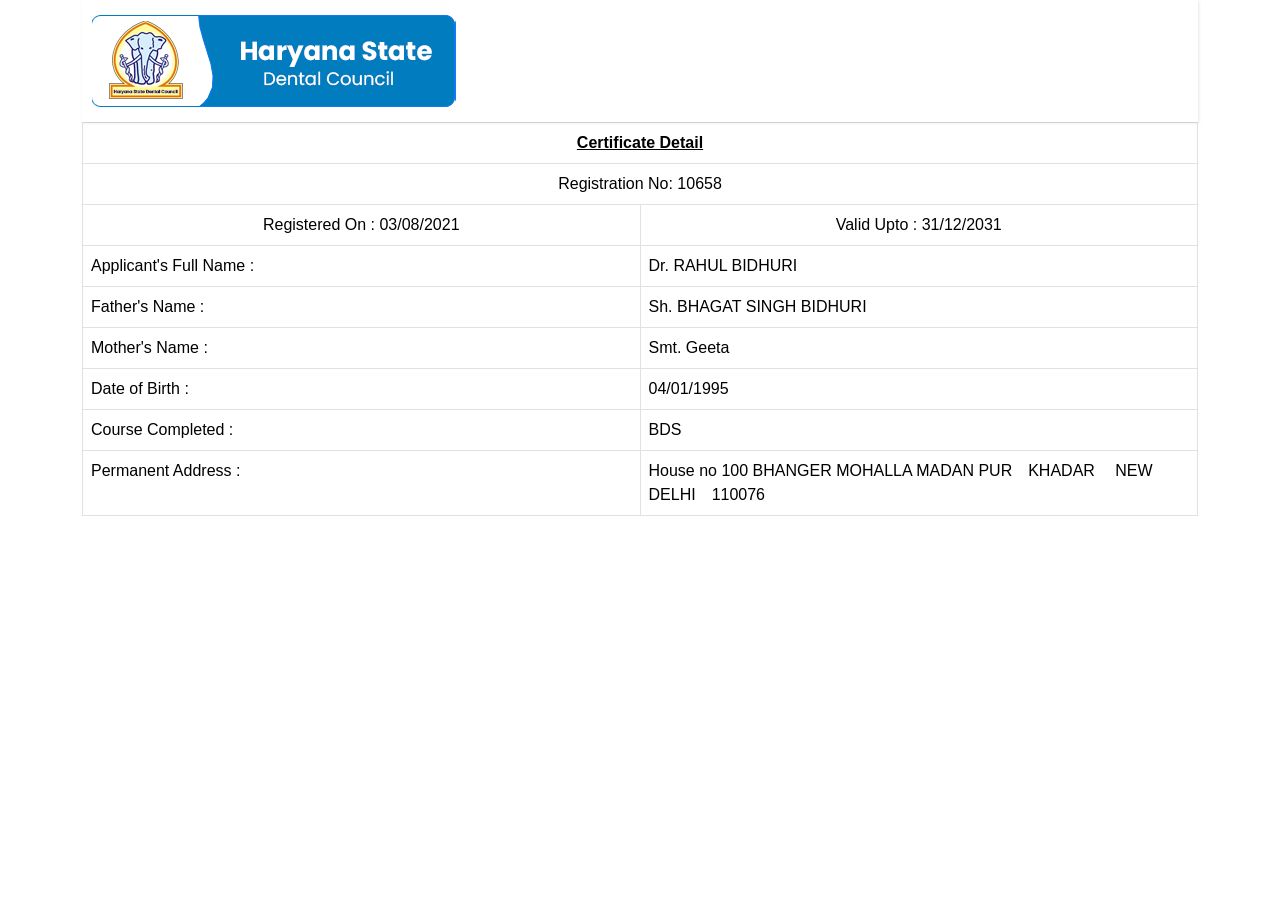
<file: VerifyCertificate/e5cb99e93e3a3839e702691c46f6cc28ffcabf9e.html>
<!DOCTYPE html>
<!-- saved from url=(0106)https://online.haryanastatedentalcouncil.org.in/VerifyCertificate/e5cb99e93e3a3839e702691c45d6cc28ffcabf9e -->
<html lang="en"><head><meta http-equiv="Content-Type" content="text/html; charset=UTF-8">
    


        
    <meta name="viewport" content="width=device-width, initial-scale=1.0">
    <meta http-equiv="X-UA-Compatible" content="IE=edge">
    <meta name="viewport" content="width=device-width, initial-scale=1">
    <title>Haryana State Dental Council(Haryana State Dental Council)</title>
    <script type="text/javascript">
        let base_url = 'https://online.haryanastatedentalcouncil.org.in/';
        let csrf_token = 'VERITOS_HSDC_TOKEN';
        let csrf_hash = '1b0ab834d9d242e691816d90c40da64d';  
    </script>
    <link rel="stylesheet" href="./Haryana State Dental Council(Haryana State Dental Council)_files/bootstrap.min.css">
    <link rel="shortcut icon" type="image/jpg" href="https://online.haryanastatedentalcouncil.org.in/media/imgs/fav_icon.ico">
    <script src="./Haryana State Dental Council(Haryana State Dental Council)_files/jquery-3.7.1.min.js.download"></script>
    <script src="./Haryana State Dental Council(Haryana State Dental Council)_files/bootstrap.bundle.min.js.download"></script>
    <link href="./Haryana State Dental Council(Haryana State Dental Council)_files/dataTables.bootstrap.min.css" rel="stylesheet">
    <link href="./Haryana State Dental Council(Haryana State Dental Council)_files/font-awesome.min.css" rel="stylesheet">
    <link href="./Haryana State Dental Council(Haryana State Dental Council)_files/tempus-dominus.min.css" rel="stylesheet">
    <link href="./Haryana State Dental Council(Haryana State Dental Council)_files/bootstrap-select.min.css" rel="stylesheet">
    <script src="./Haryana State Dental Council(Haryana State Dental Council)_files/jquery.dataTables.min_kk.js.download"></script>
    <script src="./Haryana State Dental Council(Haryana State Dental Council)_files/moment.min.js.download"></script>
    <script src="./Haryana State Dental Council(Haryana State Dental Council)_files/dataTables.bootstrap.min.js.download"></script>
    <script src="./Haryana State Dental Council(Haryana State Dental Council)_files/bootstrap-select.min.js.download"></script>
    <script src="./Haryana State Dental Council(Haryana State Dental Council)_files/jscript.js.download"></script>
    <script src="./Haryana State Dental Council(Haryana State Dental Council)_files/tempus-dominus.min.js.download"></script>
    <link href="./Haryana State Dental Council(Haryana State Dental Council)_files/kuldeep_style.css" rel="stylesheet">
    <link href="./Haryana State Dental Council(Haryana State Dental Council)_files/buttons.bootstrap.min.css" rel="stylesheet">
    <script src="./Haryana State Dental Council(Haryana State Dental Council)_files/dataTables.buttons.min.js.download"></script>
    <script src="./Haryana State Dental Council(Haryana State Dental Council)_files/buttons.bootstrap.min.js.download"></script>
    <script src="./Haryana State Dental Council(Haryana State Dental Council)_files/buttons.colVis.min.js.download"></script>
    <script src="./Haryana State Dental Council(Haryana State Dental Council)_files/buttons.html5.min.js.download"></script>
    <script src="./Haryana State Dental Council(Haryana State Dental Council)_files/buttons.print.min.js.download"></script>
    <script src="./Haryana State Dental Council(Haryana State Dental Council)_files/pdfmake.min.js.download"></script>
    <script src="./Haryana State Dental Council(Haryana State Dental Council)_files/jszip.min.js.download"></script>
    <script src="./Haryana State Dental Council(Haryana State Dental Council)_files/vfs_fonts.js.download"></script>
<style>:root span[id^="ezoic-pub-ad-placeholder-"], :root ins.adsbygoogle[data-ad-slot], :root ins.adsbygoogle[data-ad-client], :root img[src^="https://s-img.adskeeper.com/"], :root guj-ad, :root gpt-ad, :root div[ow-ad-unit-wrapper], :root div[id^="zergnet-widget"], :root div[id^="vuukle-ad-"], :root div[id^="taboola-stream-"], :root div[id^="sticky_ad_"], :root div[id^="st"][style^="z-index: 999999999;"], :root div[id^="rc-widget-"], :root div[id^="mrec-leaderboard-"], :root div[id^="gpt_ad_"], :root div[id^="ezoic-pub-ad-"], :root div[id^="dfp-ad-"], :root div[id^="crt-"][style], :root div[id^="adspot-"], :root ps-connatix-module, :root div[id^="ad_position_"], :root div[id^="ad-div-"], :root div[id*="ScriptRoot"], :root div[id*="MarketGid"], :root div[data-id-advertdfpconf], :root div[data-dfp-id], :root hl-adsense, :root div[data-contentexchange-widget], :root div[data-alias="300x250 Ad 2"], :root div[data-adzone], :root div[data-adunit-path], :root div[data-adname], :root div[data-ad-targeting], :root div[data-ad-region], :root div[data-ad-placeholder], :root div[aria-label="Ads"], :root display-ads, :root display-ad-component, :root atf-ad-slot, :root aside[id^="adrotate_widgets-"], :root aside[aria-label="retailmedia.complimentarySponsored"], :root amp-fx-flying-carpet, :root amp-embed[type="taboola"], :root amp-connatix-player, :root div[id^="google_dfp_"], :root ad-slot, :root a[href^="https://www.purevpn.com/"][href*="&utm_source=aff-"], :root a[href^="https://www.onlineusershielder.com/"], :root a[href^="https://financeads.net/tc.php?"], :root a[href^="https://www.mrskin.com/tour"], :root a[href^="https://www.infowarsstore.com/"] > img, :root a[href^="https://www.highperformancecpmgate.com/"], :root amp-ad, :root a[href^="https://www.highcpmrevenuenetwork.com/"], :root a[href^="https://www.get-express-vpn.com/offer/"], :root a[href^="https://lnkxt.bannerator.com/"], :root a[href^="https://www.geekbuying.com/dynamic-ads/"], :root [href^="https://groorsoa.net/"], :root a[href^="https://www.financeads.net/tc.php?"], :root a[href^="https://www.effectiveratecpm.com/"], :root [href^="https://www.herbanomic.com/"] > img, :root a[href^="https://www.dql2clk.com/"], :root [data-template-type="nativead"], :root a[href^="https://www.adultempire.com/"][href*="?partner_id="], :root a[href^="https://www.nutaku.net/signup/landing/"], :root a[href^="https://www.dating-finder.com/signup/?ai_d="], :root a[href^="https://wolf-327b.com/"], :root a[href^="https://voluum.prom-xcams.com/"], :root a[href^="https://twinrdsyte.com/"], :root .category-ads:not(html):not(body):not(.post), :root a[href^="https://twinrdsrv.com/"], :root [href="https://snvhost.com/"], :root a[href^="https://trk.nfl-online-streams.club/"], :root a[href^="https://tracking.avapartner.com/"], :root a[href^="https://track.wg-aff.com"], :root a[href^="https://track.ultravpn.com/"], :root a[href^="https://track.afcpatrk.com/"], :root a[href^="https://track.adform.net/"], :root a[href^="https://torguard.net/aff.php"] > img, :root [data-identity="adhesive-ad"], :root a[href^="https://tc.tradetracker.net/"] > img, :root a[href^="https://tatrck.com/"], :root a[href^="https://click.candyoffers.com/"], :root [href^="https://zstacklife.com/"] img, :root a[href^="https://t.aslnk.link/"], :root a[onmousedown^="this.href='https://paid.outbrain.com/network/redir?"], :root a[href^="https://t.ajump1.com/"], :root a[href^="https://t.adating.link/"], :root a[href^="https://go.trackitalltheway.com/"], :root [href^="https://track.fiverr.com/visit/"] > img, :root a[href^="https://syndication.exoclick.com/"], :root a[href^="https://syndication.dynsrvtbg.com/"], :root div[data-alias="300x250 Ad 1"], :root a[href^="https://syndicate.contentsserved.com/"], :root a[href^="https://svb-analytics.trackerrr.com/"], :root a[onmousedown^="this.href='https://paid.outbrain.com/network/redir?"] + .ob_source, :root a[href^="http://www.iyalc.com/"], :root a[href^="https://claring-loccelkin.com/"], :root a[href^="https://stardomcoit.com/"], :root a[href^="https://track.aftrk5.com/"], :root a[href^="https://slkmis.com/"], :root a[href^="https://myclick-2.com/"], :root a[href^="https://sexynearme.com/"], :root a[href^="https://s.zlinkt.com/"], :root [data-ad-manager-id], :root a[href^="https://s.zlinkr.com/"], :root bottomadblock, :root a[href^="https://s.zlinkd.com/"], :root a[href^="https://ad.doubleclick.net/"], :root a[href^="https://static.fleshlight.com/images/banners/"], :root a[href^="https://s.zlink7.com/"], :root a[href^="https://s.ma3ion.com/"], :root a[href^="https://www.privateinternetaccess.com/"] > img, :root a[href^="https://s.gentlefieldpattern.com/"], :root a[href^="https://s.eunow4u.com/"], :root a[href^="https://random-affiliate.atimaze.com/"], :root #kt_player > div[style$="display: block;"][style*="inset: 0px;"], :root a[href^="https://quotationfirearmrevision.com/"], :root a[href^="https://pubads.g.doubleclick.net/"], :root a[href^="https://prf.hn/click/"][href*="/camref:"] > img, :root a[href^="https://www.dating-finder.com/?ai_d="], :root a[href^="https://serve.awmdelivery.com/"], :root a[href^="https://prf.hn/click/"][href*="/adref:"] > img, :root app-ad, :root [href^="https://ap.octopuspop.com/click/"] > img, :root a[href^="https://postback1win.com/"], :root [href^="https://go.mavrtracktor.com/"], :root a[href^="https://a.adtng.com/"], :root a[href^="https://playnano.online/offerwalls/?ref="], :root a[href^="https://mmwebhandler.aff-online.com/"], :root a[href^="https://www.bet365.com/"][href*="affiliate="], :root a[href^="https://pb-track.com/"], :root a[href^="https://pb-front.com/"], :root a[href^="https://paid.outbrain.com/network/redir?"], :root a[href^="https://streamate.com/landing/click/"], :root div[class^="Adstyled__AdWrapper-"], :root a[href^="https://osfultrbriolenai.info/"], :root a[href^="https://upsups.click/"], :root a[href^="https://ndt5.net/"], :root a[href^="https://natour.naughtyamerica.com/track/"], :root a[href^="https://mediaserver.entainpartners.com/renderBanner.do?"], :root [data-ad-name], :root a[href^="https://loboclick.com/"], :root a[href^="https://lead1.pl/"], :root a[href^="https://landing.brazzersnetwork.com/"], :root a[href^="https://join.bannedsextapes.com/track/"], :root a[href^="https://jaxofuna.com/"], :root a[href^="https://italarizege.xyz/"], :root .category-ad:not(html):not(body):not(.post), :root a[href^="https://s.happyleafmotion.com/"], :root a[href^="https://identicaldrench.com/"], :root a[href^="https://helmethomicidal.com/"], :root a[href^="https://golinks.work/"], :root a[href^="https://go.xxxjmp.com"], :root a[href^="https://zirdough.net/"], :root [class^="tile-picker__CitrusBannerContainer-sc-"], :root a[href^="https://go.xxxiijmp.com"], :root a[href^="https://go.xtbaffiliates.com/"], :root a[href^="https://go.xlviirdr.com"], :root div[class$="-adlabel"], :root a[href^="https://go.xlviiirdr.com"], :root a[href^="https://go.xlivrdr.com"], :root a[href^="https://ismlks.com/"], :root [href^="https://www.mypillow.com/"] > img, :root a[href^="https://go.xlirdr.com"], :root [data-css-class="dfp-inarticle"], :root a[href^="https://go.tmrjmp.com"], :root a[href^="https://go.markets.com/visit/?bta="], :root a[href^="https://billing.purevpn.com/aff.php"] > img, :root a[href^="https://go.hpyrdr.com/"], :root a[href^="https://lijavaxa.com/"], :root a[href^="https://go.goaserv.com/"], :root a[href^="https://go.etoro.com/"] > img, :root a[href^="https://go.dmzjmp.com"], :root a[href^="https://www.bang.com/?aff="], :root #mgb-container > #mgb, :root a[href^="https://go.admjmp.com"], :root a[href^="https://get.surfshark.net/aff_c?"][href*="&aff_id="] > img, :root a[href^="https://datewhisper.life/"], :root a[href^="https://click.linksynergy.com/fs-bin/"] > img, :root a[href^="https://get-link.xyz/"], :root a[href^="https://www.mrskin.com/account/"], :root a[href^="https://www.adskeeper.com"], :root a[data-redirect^="https://paid.outbrain.com/network/redir?"], :root [href^="https://clicks.affstrack.com/"] > img, :root a[href^="https://engine.phn.doublepimp.com/"], :root a[href^="https://dl-protect.net/"], :root a[href*=".foxqck.com/"], :root a[href^="https://ctosrd.com/"], :root a[href^="https://clixtrac.com/"], :root a[href^="https://clicks.pipaffiliates.com/"], :root app-advertisement, :root a[href^="https://getmatchedlocally.com/"], :root a[href^="https://clickins.slixa.com/"], :root a[href^="https://combodef.com/"], :root a[href^="https://click.hoolig.app/"], :root a[href^="https://track.totalav.com/"], :root a[href^="https://ctrdwm.com/"], :root img[src^="https://images.purevpnaffiliates.com"], :root a[href^="https://porntubemate.com/"], :root a[href^="https://clickadilla.com/"], :root a[href^="https://click.dtiserv2.com/"], :root a[href^="https://www.adxsrve.com/"], :root a[href^="https://click.Ggpickaff.com/"], :root a[href^="https://go.xlvirdr.com"], :root a[href^="https://cam4com.go2cloud.org/"], :root a[onclick^="window.location.replace('https://random-affiliate.atimaze.com/"], :root a[href^="https://bongacams2.com/track?"], :root a[href^="https://t.ajrkm1.com/"], :root a[href^="https://bongacams10.com/track?"], :root a[href*=".g2afse.com/"], :root a[href^="https://bodelen.com/"], :root a[href^="//hoodingluster.com/"], :root a[href^="https://black77854.com/"], :root a[href^="https://rixofa.com/"], :root a[href^="https://best-experience-cool.com/"], :root [data-taboola-options], :root a[href^="https://believessway.com/"], :root a[href^="https://Click.ggpickaff.com/"], :root a[href^="https://banners.livepartners.com/"], :root a[href^="http://revolvemockerycopper.com/"], :root a[href^="https://awptjmp.com/"], :root a[href^="https://join.sexworld3d.com/track/"], :root a[href^="https://aweptjmp.com/"], :root a[href^="https://ausoafab.net/"], :root a[href^="https://aj1070.online/"], :root a[href^="https://ads.planetwin365affiliate.com/"], :root a[href^="https://ads.leovegas.com/"], :root a[href^="https://a.medfoodhome.com/"], :root .nya-slot[style], :root a[href^="https://a.bestcontentweb.top/"], :root a[href^="https://adultfriendfinder.com/go/"], :root a[href^="https://a.bestcontentoperation.top/"], :root a[href^="https://a2.adform.net/"], :root a[href^="https://a.candyai.love/"], :root .banner-img > .pbl, :root [data-m-ad-id], :root a[href^="https://a-ads.com/"], :root [data-testid^="section-AdRowBillboard"], :root .ad-placeholder:not(#filter_ads_by_classname):not(#detect_ad_empire):not(#detect):not(.adsbox), :root broadstreet-zone-container, :root a[href^="https://ak.psaltauw.net/"], :root a[href^="https://1winpb.com/"], :root a[href^="https://chaturbate.com/in/?"], :root a[href^="https://prf.hn/click/"][href*="/creativeref:"] > img, :root a[href*="&maxads="], :root a[href^="http://www.adultempire.com/unlimited/promo?"][href*="&partner_id="], :root a[href^="https://1betandgonow.com/"], :root div[id^="optidigital-adslot"], :root [href^="https://wsup.ai/"], :root a[href^="https://123-stream.org/"], :root a[href^="https://in.rabbtrk.com/"], :root a[href^="http://www.h4trck.com/"], :root [href^="https://a.acebet.com/api/click?"], :root a[href^="http://www.friendlyduck.com/AF_"], :root a[href^="http://partners.etoro.com/"], :root [href="https://chaturbate.jjgirls.com/"] > img, :root a[href^="http://cam4com.go2cloud.org/aff_c?"], :root a[href^="https://ads.betfair.com/redirect.aspx?"], :root amp-ad-custom, :root a[href^="http://trk.globwo.online/"], :root a-ad, :root a[href^="https://offhandpump.com/"], :root a[href^="http://stickingrepute.com/"], :root #slashboxes > .deals-rail, :root [href^="http://mypillow.com/"] > img, :root a[href^="http://bongacams.com/track?"], :root a[href^="//startgaming.net/tienda/" i], :root a[href^="https://a.medfoodsafety.com/"], :root a[href^="//go.eabids.com/"], :root a[href^=" https://www.friendlyduck.com/AF_"], :root [data-cl-spot-id], :root a[href*="/jump/next.php?r="], :root div[id^="lazyad-"], :root a[href^="http://com-1.pro/"], :root [href^="https://www.profitablegatecpm.com/"], :root a[href*=".cfm?domain="][href*="&fp="], :root [id^="section-ad-banner"], :root [id^="ad_slider"], :root a[href^="https://www.goldenfrog.com/vyprvpn?offer_id="][href*="&aff_id="], :root a[href^="https://wmctjd.com/"], :root a[href*="//jjgirls.com/sex/Chaturbate"], :root [id^="ad-wrap-"], :root a[href^="http://sarcasmadvisor.com/"], :root #adframe:not(frameset), :root [href^="https://www.restoro.com/"], :root [href^="https://www.targetingpartner.com/"], :root a[href^="https://join.virtuallust3d.com/"], :root .section-subheader > .section-hotel-prices-header, :root [href^="https://www.hostg.xyz/"] > img, :root a[href^="https://bngpt.com/"], :root a[href^="https://www.sheetmusicplus.com/"][href*="?aff_id="], :root a[href^="http://adultfriendfinder.com/go/"], :root a[href^="https://fastestvpn.com/lifetime-special-deal?a_aid="], :root a[href^="https://tour.mrskin.com/"], :root a[href^="https://s.zlink3.com/"], :root a[href^="http://sneakyadministration.com/"], :root [href^="https://www.brighteonstore.com/products/"] img, :root citrus-ad-wrapper, :root a[href^="https://go.grinsbest.com/"], :root [href^="https://www.avantlink.com/click.php"] img, :root a[href^="https://t.acam.link/"], :root a[href^="https://go.strpjmp.com/"], :root [href^="https://url.totaladblock.com/"], :root div[id^="ad-position-"], :root a[href^="https://www.toprevenuegate.com/"], :root a[href^="https://bc.game/"], :root a[href^="https://bngprm.com/"], :root [href^="https://shiftnetwork.infusionsoft.com/go/"] > img, :root a[href^="https://trk.softonixs.xyz/"], :root [href^="https://wct.link/click?"], :root div[data-adunit], :root app-large-ad, :root [href^="https://turtlebids.irauctions.com/"] img, :root a[href^="https://iqbroker.com/"][href*="?aff="], :root .p-post-ad:not(html):not(body), :root [href^="https://rpwmct.com/"], :root a[href^="https://go.cmtaffiliates.com/"], :root [href^="https://mylead.global/stl/"] > img, :root [data-testid="adBanner-wrapper"], :root [href^="https://optimizedelite.com/"] > img, :root a[href^="https://go.rmishe.com/"], :root [href^="https://ilovemyfreedoms.com/landing-"], :root a[href^="https://go.xxxijmp.com"], :root [href^="https://istlnkcl.com/"], :root a[href^="https://go.nordvpn.net/aff"] > img, :root .\[\&_\.gdprAdTransparencyCogWheelButton\]\:\!pjra-z-\[5\], :root [href^="http://clicks.totemcash.com/"], :root a[href^="https://ad.zanox.com/ppc/"] > img, :root [data-d-ad-id], :root a[href*=".engine.adglare.net/"], :root a[href^="https://www.brazzersnetwork.com/landing/"], :root a[href^="https://explore-site.com/"], :root .AdBody:not(body), :root [href^="https://glersakr.com/"], :root a[href^="https://tm-offers.gamingadult.com/"], :root [href^="https://charmingdatings.life/"], :root [data-id^="div-gpt-ad"], :root a[href^="https://tracker.loropartners.com/"], :root [href^="https://awbbjmp.com/"], :root a[href^="https://go.bushheel.com/"], :root a[href^="https://ctjdwm.com/"], :root a[href^="https://camfapr.com/landing/click/"], :root div[data-ad-wrapper], :root .gnt_em_vp_c[data-g-s="vp_dk"], :root [href="//sexcams.plus/"], :root [href^="http://www.mypillow.com/"] > img, :root a[href^="https://join.virtualtaboo.com/track/"], :root [id^="ad_sky"], :root [name^="google_ads_iframe"], :root [href^="https://go.xlrdr.com"], :root a[href^="https://s.cant3am.com/"], :root [data-testid^="taboola-"], :root a[href^="https://track.1234sd123.com/"], :root zeus-ad, :root [data-testid="prism-ad-wrapper"], :root [href^="https://antiagingbed.com/discount/"] > img, :root a[href*=".adsrv.eacdn.com/"], :root #teaser1[style^="width:autopx;"], :root [href^="https://www.cloudways.com/en/?id"], :root #modal[doskip][prclck], :root [href^="https://mypatriotsupply.com/"] > img, :root a[href^="https://go.hpyjmp.com"], :root iframe[scrolling="no"][sandbox*="allow-popups allow-modals"][style^="width: 100%; height: 100%; border: none;"], :root [href^="https://mystore.com/"] > img, :root span[data-ez-ph-id], :root [href^="https://track.aftrk1.com/"], :root div[id^="adngin-"], :root [data-rc-widget], :root a[href^="https://stellarcashflow.net/trck/"], :root [data-mobile-ad-id], :root [href^="https://join.playboyplus.com/track/"], :root a[href^="https://gamingadlt.com/?offer="], :root a[href^="https://go.bbrdbr.com"], :root a[href^="https://fc.lc/ref/"], :root a[href^="https://pb-imc.com/"], :root a[href^="https://www8.smartadserver.com/"], :root topadblock, :root a[href^="//s.zlinkd.com/"], :root a[href^="https://adclick.g.doubleclick.net/"], :root [data-freestar-ad][id], :root [data-dynamic-ads], :root [data-desktop-ad-id], :root a[href^="https://go.rmhfrtnd.com"], :root [data-asg-ins], :root [data-block-type="ad"], :root [data-ad-width], :root [onclick*="content.ad/"], :root a[href^="https://snowdayonline.xyz/"], :root a[href^="https://join.dreamsexworld.com/"], :root a[href^="http://join.brokestraightboys.com/track/"], :root div[id^="div-ads-"], :root [href^="https://rapidgator.net/article/premium/ref/"], :root a[href^="https://track.aftrk3.com/"], :root [href^="https://join3.bannedsextapes.com"], :root [href^="https://join.girlsoutwest.com/"], :root AMP-AD, :root [data-ad-cls], :root .ad-box:not(#ad-banner):not(:empty), :root [data-ez-name], :root a[style="width:100%;height:100%;z-index:10000000000000000;position:absolute;top:0;left:0;"], :root [id^="div-gpt-ad"], :root .ob_container .item-container-obpd, :root #ads_top:not(a), :root a[href^="https://go.mnaspm.com/"], :root a[href^="https://service.bv-aff-trx.com/"], :root a[href^="https://6-partner.com/"], :root [class^="s2nPlayer"], :root a[href^="https://traffdaq.com/"], :root [data-testid="ad_testID"], :root [href^="https://ad.admitad.com/"], :root [href^="https://mypillow.com/"] > img, :root [data-testid="commercial-label-taboola"], :root [class^="div-gpt-ad"], :root a[href^="http://tc.tradetracker.net/"] > img, :root [class^="amp-ad-"], :root a[href^="https://www.liquidfire.mobi/"], :root .grid > .container > #aside-promotion, :root DFP-AD, :root AD-SLOT, :root a[href^="https://www.googleadservices.com/pagead/aclk?"] > img, :root [data-ad-module], :root a[href^="https://a.bestcontentfood.top/"], :root #kt_player > a[target="_blank"], :root [href^="https://zone.gotrackier.com/"], :root .ad-area:not(.text-ad), :root a[href^="https://ab.advertiserurl.com/aff/"], :root a[data-oburl^="https://paid.outbrain.com/network/redir?"], :root .sidebar-ad:not(.adsbygoogle), :root a[href^="https://s.zlinkn.com/"], :root a[href^="https://go.xxxvjmp.com/"], :root .ads_container:not(.text-ad), :root [class^="adDisplay-module"], :root [href^="https://affiliate.fastcomet.com/"] > img, :root a[href^="https://t.ajrkm3.com/"], :root in-page-message[doskip], :root [href^="https://aads.com/campaigns/"], :root a[href^="https://juicyads.in/"], :root div[id^="apn_native_ad_slot_"], :root .adhesion:not(body), :root ad-shield-ads, :root a[href^="https://hot-growngames.life/"], :root .ad_box:not(.text-ad), :root [href="https://jdrucker.com/gold"] > img, :root .ad-wrap:not(#google_ads_iframe_checktag), :root a[href^="https://www.friendlyduck.com/AF_"], :root [href^="https://ad1.adfarm1.adition.com/"], :root #teaser3[style^="width:autopx;"], :root div[id^="div-gpt-"], :root a[href^="https://gml-grp.com/"], :root a[href^="https://activate-game.com/"], :root .ob_dual_right > .ob_ads_header ~ .odb_div, :root a[href^="https://wittered-mainging.com/"], :root #teaser3[style="width: 100%;text-align: center;display: scroll;position:fixed;bottom: 0;margin: 0 auto;z-index: 103;"], :root [data-revive-zoneid], :root a[href^="https://go.skinstrip.net"][href*="?campaignId="], :root #teaser2[style^="width:autopx;"], :root a[href^="https://losingoldfry.com/"], :root .scroll-fixable.rail-right > .deals-rail, :root div[id^="adrotate_widgets-"], :root .Ad-Container:not(.adsbygoogle) { display: none !important; }</style></head>

<body style="min-height: 100%">



    
        <div id="content">
            <div class="wrapper">
                <div class="container">
                    <nav class="navbar body">

                        <div class="row">
                            <div class="col-md-12 col-xs-12">
                                <img src="./Haryana State Dental Council(Haryana State Dental Council)_files/1759987543_68e7475790ddb.png" class="img-responsive" style="  margin-left: auto; margin-right: auto">

                            </div>

                        </div>

                    </nav>
                    <div class="panel">
                        <div class="panel-body scroll-horizontal"><table cellspacing="2" cellpadding="2" width="100%" class="table table-bordered table-responsive">
        <tbody><tr>
            <td colspan="2" valign="middle" align="center"><b><u>Certificate Detail</u></b></td>
            
	
	</tr>  
        <!--<tr>
            <td colspan="2">Sr. No : 1396<div class="pull-right">Registration No: 13241</div></td>
	</tr>-->
    <tr>
        <td align="center" colspan="2">Registration No: 10658</td>
    </tr>
        <tr>
            <td width="50%" align="center">Registered On : 03/08/2021</td>
            <td width="50%" align="center">Valid Upto : 31/12/2031</td>
</tr>
        <tr>
            <td width="50%">Applicant's Full Name :</td>
            <td width="50%"><!--</?=$USER_PROFILE->salute?>-->Dr.&nbsp;RAHUL BIDHURI</td>
</tr>

        <tr>
            <td>Father's Name :</td>
            <td>Sh. BHAGAT SINGH BIDHURI</td>
	</tr>
        <tr>
            <td>Mother's Name :</td>
                <td>Smt. Geeta</td>
	</tr>
        <tr>
            <td>Date of Birth :</td>
            <td>04/01/1995</td>
	</tr>
        <tr>
            <td>Course Completed :</td>
            <td>BDS</td>
	</tr>
        <!--<tr>
            <td >Year Of Passing :</td>
                <td ></td>
	</tr>-->
    <!-- <tr>
        <td >College/University :</td>
            <td >Manav rachna Dental College,Surajkund ,Faridabad/</td>
    </tr> -->
    <tr>
            <td>Permanent Address :</td>
            <td>House no 100 BHANGER MOHALLA MADAN PUR KHADAR  NEW DELHI 110076</td>
            
          
	</tr>
</tbody></table>
		</div>
                </div>
            </div>
        </div>
<script type="module" src="./Haryana State Dental Council(Haryana State Dental Council)_files/v31edd6df95cf4e85bb4c19e7a9bdbcba1788362987495" integrity="sha512-iIg7k2xntmwu6/uSb5tpc/hySgZc4eoL31yB29W6tJFo2akwjPWcEqnCEdJvGexCL0KEQwVYv5BlowfhVz26hg==" data-cf-beacon="{&quot;version&quot;:&quot;2024.11.0&quot;,&quot;token&quot;:&quot;03ff1165989e482c8d7ab62184d4a3e2&quot;,&quot;r&quot;:1,&quot;spa&quot;:2}" crossorigin="anonymous" style="display: none !important;"></script>




</div></body><!--<footer><div class="footer text-center">
  <table>
        <tr>
            <td><a href='https://ukpcouncil.org/'>About us</a></td>
            <td ><a href='https://app.ukpcouncil.org/PrivacyPolicy'>Privacy Policy</a></td>
            <td><a href='https://app.ukpcouncil.org/TermAndConditions'>Terms and Conditions</a></td>
            <td><a href='https://app.ukpcouncil.org/CancellationRefundPolicy'>Cancellation and Refund</a></td>
            <td><a href='https://app.ukpcouncil.org/ShippingAndDeliveryPolicy'>Delivery and shipping</a></td>
            <td><a href='https://app.ukpcouncil.org/ContactUs'>Contact us</a></td>
        </tr>
    <tr> <td colspan="6"><p>
      
     Developed by Veritos Infosolutions Pvt. Ltd,  Copyright<em>&copy; 2022 </p></td></tr>
    </table>
 
</div></footer>--></html>
</file>
<file: Haryana State Dental Council(Haryana State Dental Council)_files/kuldeep_style.css>
body {
/*    font-family: 'Poppins', sans-serif;
    background: #fafafa;*/
    overflow-x: hidden!important;
    font-family: 'Roboto', sans-serif;
    -webkit-font-smoothing: antialiased;
    min-height: 100%;
     background: #fff;   
}


p {
    font-family: 'Poppins', sans-serif;
    font-size: 1.1em;
    font-weight: 300;
    line-height: 1.7em;
    color: #999;
}

a, a:hover, a:focus {
    color: inherit;
    text-decoration: none;
    transition: all 0.3s;
}

.navbar {
    padding: 15px 10px;
    background: #fff;
    border: none;
    border-radius: 0;
    margin-bottom: 0px;
    box-shadow: 1px 1px 3px rgba(0, 0, 0, 0.1);
}

.navbar-btn {
    box-shadow: none;
    outline: none !important;
    border: none;
}

.line {
    width: 100%;
    height: 1px;
    border-bottom: 1px dashed #ddd;
    margin: 40px 0;
}

i, span {
    display: inline-block;
}

/* ---------------------------------------------------
    SIDEBAR STYLE
----------------------------------------------------- */
.wrapper {
    display: flex;
    align-items: stretch;
}

#sidebar {
    min-width: 210px;
    max-width: 210px;
    background: #455a64;
    color: #fff;
    transition: all 0.3s;
}

#sidebar.active {
    min-width: 50px;
    max-width: 80px;
    text-align: center;
}

#sidebar.active .sidebar-header h3, #sidebar.active .CTAs {
    display: none;
}

#sidebar.active .sidebar-header strong {
    display: block;
}

#sidebar ul li a {
    text-align: left;
}

#sidebar.active ul li a {
    padding: 20px 10px;
    text-align: center;
    font-size: 0.85em;
}

#sidebar.active ul li a i {
    margin-right:  0;
    display: block;
    font-size: 1.8em;
    margin-bottom: 5px;
}

#sidebar.active ul ul a {
    padding: 10px !important;
}

#sidebar.active a[aria-expanded="false"]::before, #sidebar.active a[aria-expanded="true"]::before {
    top: auto;
    bottom: 5px;
    right: 50%;
    -webkit-transform: translateX(50%);
    -ms-transform: translateX(50%);
    transform: translateX(50%);
}

#sidebar .sidebar-header {
    padding: 20px;
    background: #6d7fcc;
}

#sidebar .sidebar-header strong {
    display: none;
    font-size: 1.8em;
}

#sidebar ul.components {
    padding-top: 20px;
}

#sidebar ul li a {
    padding-top: 10px;
    padding-bottom: 10px;
    padding-left: 1px;
    border-bottom: 1px solid #101010;
    font-size: 1.1em;
    display: block;
}
#sidebar ul li a:hover {
    color: #101010;
    padding-left: 5px;
    background: #EDF7FC;
}
#sidebar ul li a i {
    margin-right: 10px;
}

#sidebar ul li.active > a, a[aria-expanded="true"] {
    color: #101010;
    background: #EDF7FC;
}


a[data-toggle="collapse"] {
    position: relative;
}

/* a[aria-expanded="false"]::before, a[aria-expanded="true"]::before {
    content: '\e259';
    display: block;
    position: absolute;
    right: 20px;
    font-family: 'Glyphicons Halflings';
    font-size: 0.6em;
} */
a[aria-expanded="true"]::before {
    content: '\e260';
}


ul ul a {
    font-size: 0.9em !important;
    padding-left: 30px !important;
    /*background: #6d7fcc;*/
}

ul.CTAs {
    padding: 20px;
}

ul.CTAs a {
    text-align: center;
    font-size: 0.9em !important;
    display: block;
    border-radius: 5px;
    margin-bottom: 5px;
}

a.download {
    background: #fff;
    color: #7386D5;
}

a.article, a.article:hover {
    background: #6d7fcc !important;
    color: #fff !important;
}



/* ---------------------------------------------------
    CONTENT STYLE
----------------------------------------------------- */
#content {
    /*padding: 20px;*/
    min-height: 100vh;
    transition: all 0.3s;
}


/* ---------------------------------------------------
    MEDIAQUERIES
----------------------------------------------------- */
@media (max-width: 150px) {
    #sidebar {
        min-width: 50px;
        max-width: 80px;
        text-align: center;
        margin-left: -80px !important ;
    }
    /* a[aria-expanded="false"]::before, a[aria-expanded="true"]::before {
        top: auto;
        bottom: 5px;
        right: 50%;
        -webkit-transform: translateX(50%);
        -ms-transform: translateX(50%);
        transform: translateX(50%);
    } */
    #sidebar.active {
        margin-left: 0 !important;
    }

    #sidebar .sidebar-header h3, #sidebar .CTAs {
        display: none;
    }

    #sidebar .sidebar-header strong {
        display: block;
    }

    #sidebar ul li a {
        padding: 20px 10px;
    }

    #sidebar ul li a span {
        font-size: 0.85em;
    }
    #sidebar ul li a i {
        margin-right:  0;
        display: block;
    }

    #sidebar ul ul a {
        padding: 10px !important;
    }

    #sidebar ul li a i {
        font-size: 1.3em;
    }
    #sidebar {
        margin-left: 0;
    }
    #sidebarCollapse span {
        display: none;
    }
}

.navbar-nav > .user-menu > .dropdown-menu {
    -webkit-border-radius: 0;
    -moz-border-radius: 0;
    border-radius: 0;
    padding: 1px 0 0 0;
    border-top-width: 0;
    width: 280px;
}
.navbar-nav > .user-menu > .dropdown-menu > li.user-header {
    height: 175px;
    padding: 10px;
    background: #3c8dbc;
    text-align: center;}

.navbar-nav > .user-menu > .dropdown-menu > li.user-footer {
    background-color: #f9f9f9;
    padding: 10px;}
.navbar-nav > .user-menu > .dropdown-menu > li.user-header > img {
    z-index: 5;
    height: 90px;
    width: 90px;
    border: 8px solid;
    border-color: transparent;
    border-color: rgba(255, 255, 255, 0.2);
}
.img-circle {
    border-radius: 50%;
}
.navbar-nav > .user-menu > .dropdown-menu > li.user-header > p {
    z-index: 5;
    color: #f9f9f9;
    color: rgba(255, 255, 255, 0.8);
    font-size: 17px;
    text-shadow:  #333333;
    margin-top: 10px;
}

.navbar-nav > .user-menu > .dropdown-menu > li.user-footer {
    background-color: #f9f9f9;
    padding: 10px;
}

.card-notify { 
    font-family: 'Poppins', sans-serif;
    font-size: 0.9em;
    font-weight: 100;
    text-shadow:  #333333;
    min-height: 100px;
    width: 180px;
    border-radius: 5px;
    margin: 5px;
    box-shadow: 2px 2px 3px rgba(0, 0, 0, 0.5);    
}

.page-loader {
  border: 8px solid #f3f3f3;
  border-radius: 50%;
  border-top: 8px solid gray;
  border-right: 8px solid white;
  border-bottom: 8px solid gray;
  border-left: 8px solid white;
  width: 60px;
  height: 60px;
  margin-left: 50%;
  margin-top: 20%;
  -webkit-animation: spin 2s linear infinite;
  animation: spin 2s linear infinite;
}

@-webkit-keyframes spin {
  0% { -webkit-transform: rotate(0deg); }
  100% { -webkit-transform: rotate(360deg); }
}

@keyframes spin {
  0% { transform: rotate(0deg); }
  100% { transform: rotate(360deg); }
}

.Search-Result {
  position: absolute;
  font: 12px Arial;
  border: none;
  z-index: 99;
  top: 100%;
  left: 15px;
  right: 15px;
}
.container-fluid{
  min-height: 100vh;
  min-width: 83%;
  overflow-x: scroll;
}
.footer {
   position:fixed;
   bottom:0;
   width:100%;
   height:30px;
    background-color: #f9f9f9;
    color: #0098DB;
    text-align: center;
}
.form-control {
    display: block;
    width: 100%;
    height: 30px;
    padding: 2px 4px;
    font-size: 14px;
    /* line-height: 1.42857143; */
    color: #555;
    background-color: #fff;
    background-image: none;
    border: 1px solid #ccc;
    border-radius: 1px;
    /* box-sizing: border-box; */
    -webkit-box-shadow: inset 0 1px 1px rgba(0,0,0,.075);
    box-shadow: inset 0 1px 1px rgba(0,0,0,.075);
    -webkit-transition: border-color ease-in-out .15s,-webkit-box-shadow ease-in-out .15s;
    -o-transition: border-color ease-in-out .15s,box-shadow ease-in-out .15s;
    transition: border-color ease-in-out .15s,box-shadow ease-in-out .15s;
}


/***** css 5-8-2025 *******/




/*30-12-2025*/
/* Popup Background */
.popup-overlay {
	position: fixed;
	top: 0;
	left: 0;
	width: 100%;
	height: 100%;
	background: rgba(0, 0, 0, 0.5);
	display: none;
	justify-content: center;
	align-items: center;
	z-index: 9999;
}

/* Popup Box */
.popup-box {
	background: #fff;
	padding: 25px;
	border-radius: 10px;
	width: 350px;
	text-align: center;
	box-shadow: 0 5px 15px rgba(0,0,0,0.3);
}

/* Star Rating */
.stars {
	display: flex;
	justify-content: center;
	cursor: pointer;
	margin-bottom: 10px;
}

.star {
	font-size: 30px;
	color: #ccc;
	margin: 0 5px;
	transition: 0.2s;
}

.star.selected {
	color: gold;
}

#popup textarea {
	width: 90%;
	padding: 10px;
	border-radius: 6px;
	border: 1px solid #aaa;
	margin-top: 10px;
}

#popup button {
	margin-top: 15px;
	padding: 8px 15px;
	border: none;
	border-radius: 6px;
	cursor: pointer;
}

#popup .submit-btn {
	background: #2196f3;
	color: white;
}

.popup-close{
    position:absolute;
    top:10px;
    right:15px;
    font-size:20px;
    background:none;
    border:none;
    cursor:pointer;
}



.feedback-form-container {
        max-width: 900px;
        margin: 30px auto;
        padding: 20px;
    }
    
    .feedback-section {
        background: #fff;
        border-radius: 8px;
        padding: 25px;
        margin-bottom: 25px;
        box-shadow: 0 2px 4px rgba(0,0,0,0.1);
    }
    
    .feedback-section h3 {
        color: #2c3e50;
        margin-bottom: 20px;
        padding-bottom: 10px;
        border-bottom: 2px solid #3498db;
        font-size: 1.4em;
    }
    
    .rating-question {
        margin-bottom: 25px;
    }
    
    .rating-question label {
        display: block;
        font-weight: 600;
        margin-bottom: 10px;
        color: #34495e;
        font-size: 1.05em;
		text-align: left;
    }
    
    .rating-question .rating-scale {
        display: flex;
        align-items: center;
        gap: 15px;
        margin-top: 10px;
    }
    
    .rating-scale .scale-label {
        font-size: 0.9em;
        color: #7f8c8d;
        min-width: 60px;
    }
    
    .star-rating {
        display: flex;
        gap: 5px;
        direction: rtl;
    }
    
    .star-rating input[type="radio"] {
        display: none;
    }
    
    .star-rating label {
        font-size: 28px;
        color: #ddd;
        cursor: pointer;
        transition: color 0.2s;
        margin: 0;
        padding: 0;
    }
    
    .star-rating label:hover,
    .star-rating label:hover ~ label,
    .star-rating input[type="radio"]:checked ~ label {
        color: #ffc107;
    }
    
    .star-rating input[type="radio"]:checked ~ label {
        color: #ffc107;
    }
    
   #feedbackForm .form-group {
        margin-bottom: 20px;
    }
    
   #feedbackForm .form-group label {
        font-weight: 600;
        margin-bottom: 8px;
        display: block;
        color: #34495e;
	   text-align: left;
    }
    
   #feedbackForm .form-group input[type="radio"],
   #feedbackForm .form-group input[type="checkbox"] {
        margin-right: 8px;
    }
    
   #feedbackForm .form-group .radio-option,
   #feedbackForm .form-group .checkbox-option {
        margin-bottom: 10px;
        display: flex;
        align-items: center;
    }
    
   #feedbackForm .form-group .radio-option label,
  #feedbackForm  .form-group .checkbox-option label {
        font-weight: normal;
        margin: 0;
        margin-left: 5px;
        cursor: pointer;
    }
    
   #feedbackForm .form-group textarea {
        width: 100%;
        padding: 12px;
        border: 1px solid #ddd;
        border-radius: 4px;
        font-family: inherit;
        font-size: 14px;
        resize: vertical;
        min-height: 100px;
    }
    
   #feedbackForm .form-group textarea:focus {
        outline: none;
        border-color: #3498db;
        box-shadow: 0 0 0 2px rgba(52, 152, 219, 0.2);
    }
    
  #feedbackForm  .form-group input[type="text"] {
        width: 100%;
        padding: 10px;
        border: 1px solid #ddd;
        border-radius: 4px;
        font-size: 14px;
    }
    
   #feedbackForm .form-group input[type="text"]:focus {
        outline: none;
        border-color: #3498db;
        box-shadow: 0 0 0 2px rgba(52, 152, 219, 0.2);
    }
    
    .other-input {
        margin-top: 10px;
        display: none;
    }
    
    .other-input.show {
        display: block;
    }
    
    .submit-btn-container {
        text-align: center;
        margin-top: 30px;
    }
    
    .btn-submit-feedback {
        background: linear-gradient(135deg, #3498db 0%, #2980b9 100%);
        color: white;
        padding: 12px 40px;
        border: none;
        border-radius: 5px;
        font-size: 16px;
        font-weight: 600;
        cursor: pointer;
        transition: all 0.3s;
    }
    
    .btn-submit-feedback:hover {
        background: linear-gradient(135deg, #2980b9 0%, #21618c 100%);
        transform: translateY(-2px);
        box-shadow: 0 4px 8px rgba(0,0,0,0.2);
    }
    
    .btn-submit-feedback:disabled {
        background: #95a5a6;
        cursor: not-allowed;
        transform: none;
    }
    
    .alert {
        padding: 15px;
        margin-bottom: 20px;
        border-radius: 4px;
        display: none;
    }
    
    .alert-success {
        background-color: #d4edda;
        border: 1px solid #c3e6cb;
        color: #155724;
    }
    
    .alert-error {
        background-color: #f8d7da;
        border: 1px solid #f5c6cb;
        color: #721c24;
    }
    
    .required-field {
        color: #e74c3c;
    }

    .mt-7 {
        margin-top: 70px !important;
    }

    @media (max-width: 768px) {
        .mt-7 {
            margin-top: 100px !important;
        }
    }
.clickable{
	cursor: pointer;
}

.clickable:hover {
    background: #f8f9fa;
    border-color: #0058ac;
    box-shadow: 0 2px 8px rgba(0, 88, 172, 0.1);
}
/*end 30-12-2025*/


/*========================2026-02-20==================================*/
.btn-info{
    color: #ffff;
}
.text-center u {
    font-size: 18px;
    font-weight: 700;
}
.text-justify b {
    font-size: 16px;
    font-weight: 700;
}
.text-left b {
     font-size: 14px;
    font-weight: 700;
}
.text-right {
    text-align: right;
}
.text-danger {
    color: #a94442;
}
.h5, h5 {
    font-size: 14px;
}
.h4, .h5, .h6, h4, h5, h6 {
    margin-top: 10px;
    margin-bottom: 10px;
}
.h1, .h2, .h3, .h4, .h5, .h6, h1, h2, h3, h4, h5, h6 {
    font-family: inherit;
    font-weight: 500;
    line-height: 1.1;
    color: inherit;
}
.btn-group-sm>.btn, .btn-sm {
    padding: 5px 10px;
    font-size: 12px;
    line-height: 1.5;
    border-radius: 3px;
}
.btn-danger {
    color: #fff;
    background-color: #d9534f;
    border-color: #d43f3a;
}
.btn {
    display: inline-block;
    padding: 6px 12px;
    margin-bottom: 0;
    font-size: 14px;
    font-weight: 400;
    line-height: 1.42857143;
    text-align: center;
    white-space: nowrap;
    vertical-align: middle;
    -ms-touch-action: manipulation;
    touch-action: manipulation;
    cursor: pointer;
    -webkit-user-select: none;
    -moz-user-select: none;
    -ms-user-select: none;
    user-select: none;
    background-image: none;
    border: 1px solid transparent;
    border-radius: 4px;
}
button.btn.btn-sm.btn-info {
    background: #019546;
    border: none;
}

.btn-info:hover {
    color: #fff;
    background-color: #31b0d5;
    border-color: #269abc;
}
a[aria-expanded] {
    position: relative;
    padding-right: 25px;
}

a[aria-expanded]::after {
    content: "";
    position: absolute;
    right: 10px;
    top: 50%;
    width: 6px;
    height: 6px;
    border: solid currentColor;
    border-width: 0 2px 2px 0;
    transform: translateY(-50%) rotate(47deg);
    transition: 0.3s;
}

a[aria-expanded="true"]::after {
    transform: translateY(-50%) rotate(47deg);
}
.form-group {
    margin-bottom: 15px;
}
/* Modal Header Global Style */
.modal-header {
    background-color: #0d6efd;   /* Bootstrap primary */
    color: #fff;
    border-bottom: none;
}

/* ========================= */
/* Global Modal Header Style */
/* ========================= */

.modal-header {
    background-color: #a9c0cb; /* your current light blue */
    border-bottom: none;
}

.modal-title{
    font-size: 18px;
    font-weight: 600;
}
.fa.fa-edit {
    color: #019546;
}
.fa.fa-trash {
    color: #d9534f;
}

.text-danger {
    color: #a94442 !important;
}
select {
    appearance: auto !important;
    -webkit-appearance: auto !important;
    -moz-appearance: auto !important;
    background-image: var(--bs-form-select-bg-img) !important;
    background-repeat: no-repeat !important;
    background-position: right 0.75rem center !important;
    background-size: 16px 12px !important;
}
</file>
<file: VerifyCertificate/Haryana State Dental Council(Haryana State Dental Council)_files/kuldeep_style.css>
body {
/*    font-family: 'Poppins', sans-serif;
    background: #fafafa;*/
    overflow-x: hidden!important;
    font-family: 'Roboto', sans-serif;
    -webkit-font-smoothing: antialiased;
    min-height: 100%;
     background: #fff;   
}


p {
    font-family: 'Poppins', sans-serif;
    font-size: 1.1em;
    font-weight: 300;
    line-height: 1.7em;
    color: #999;
}

a, a:hover, a:focus {
    color: inherit;
    text-decoration: none;
    transition: all 0.3s;
}

.navbar {
    padding: 15px 10px;
    background: #fff;
    border: none;
    border-radius: 0;
    margin-bottom: 0px;
    box-shadow: 1px 1px 3px rgba(0, 0, 0, 0.1);
}

.navbar-btn {
    box-shadow: none;
    outline: none !important;
    border: none;
}

.line {
    width: 100%;
    height: 1px;
    border-bottom: 1px dashed #ddd;
    margin: 40px 0;
}

i, span {
    display: inline-block;
}

/* ---------------------------------------------------
    SIDEBAR STYLE
----------------------------------------------------- */
.wrapper {
    display: flex;
    align-items: stretch;
}

#sidebar {
    min-width: 210px;
    max-width: 210px;
    background: #455a64;
    color: #fff;
    transition: all 0.3s;
}

#sidebar.active {
    min-width: 50px;
    max-width: 80px;
    text-align: center;
}

#sidebar.active .sidebar-header h3, #sidebar.active .CTAs {
    display: none;
}

#sidebar.active .sidebar-header strong {
    display: block;
}

#sidebar ul li a {
    text-align: left;
}

#sidebar.active ul li a {
    padding: 20px 10px;
    text-align: center;
    font-size: 0.85em;
}

#sidebar.active ul li a i {
    margin-right:  0;
    display: block;
    font-size: 1.8em;
    margin-bottom: 5px;
}

#sidebar.active ul ul a {
    padding: 10px !important;
}

#sidebar.active a[aria-expanded="false"]::before, #sidebar.active a[aria-expanded="true"]::before {
    top: auto;
    bottom: 5px;
    right: 50%;
    -webkit-transform: translateX(50%);
    -ms-transform: translateX(50%);
    transform: translateX(50%);
}

#sidebar .sidebar-header {
    padding: 20px;
    background: #6d7fcc;
}

#sidebar .sidebar-header strong {
    display: none;
    font-size: 1.8em;
}

#sidebar ul.components {
    padding-top: 20px;
}

#sidebar ul li a {
    padding-top: 10px;
    padding-bottom: 10px;
    padding-left: 1px;
    border-bottom: 1px solid #101010;
    font-size: 1.1em;
    display: block;
}
#sidebar ul li a:hover {
    color: #101010;
    padding-left: 5px;
    background: #EDF7FC;
}
#sidebar ul li a i {
    margin-right: 10px;
}

#sidebar ul li.active > a, a[aria-expanded="true"] {
    color: #101010;
    background: #EDF7FC;
}


a[data-toggle="collapse"] {
    position: relative;
}

/* a[aria-expanded="false"]::before, a[aria-expanded="true"]::before {
    content: '\e259';
    display: block;
    position: absolute;
    right: 20px;
    font-family: 'Glyphicons Halflings';
    font-size: 0.6em;
} */
a[aria-expanded="true"]::before {
    content: '\e260';
}


ul ul a {
    font-size: 0.9em !important;
    padding-left: 30px !important;
    /*background: #6d7fcc;*/
}

ul.CTAs {
    padding: 20px;
}

ul.CTAs a {
    text-align: center;
    font-size: 0.9em !important;
    display: block;
    border-radius: 5px;
    margin-bottom: 5px;
}

a.download {
    background: #fff;
    color: #7386D5;
}

a.article, a.article:hover {
    background: #6d7fcc !important;
    color: #fff !important;
}



/* ---------------------------------------------------
    CONTENT STYLE
----------------------------------------------------- */
#content {
    /*padding: 20px;*/
    min-height: 100vh;
    transition: all 0.3s;
}


/* ---------------------------------------------------
    MEDIAQUERIES
----------------------------------------------------- */
@media (max-width: 150px) {
    #sidebar {
        min-width: 50px;
        max-width: 80px;
        text-align: center;
        margin-left: -80px !important ;
    }
    /* a[aria-expanded="false"]::before, a[aria-expanded="true"]::before {
        top: auto;
        bottom: 5px;
        right: 50%;
        -webkit-transform: translateX(50%);
        -ms-transform: translateX(50%);
        transform: translateX(50%);
    } */
    #sidebar.active {
        margin-left: 0 !important;
    }

    #sidebar .sidebar-header h3, #sidebar .CTAs {
        display: none;
    }

    #sidebar .sidebar-header strong {
        display: block;
    }

    #sidebar ul li a {
        padding: 20px 10px;
    }

    #sidebar ul li a span {
        font-size: 0.85em;
    }
    #sidebar ul li a i {
        margin-right:  0;
        display: block;
    }

    #sidebar ul ul a {
        padding: 10px !important;
    }

    #sidebar ul li a i {
        font-size: 1.3em;
    }
    #sidebar {
        margin-left: 0;
    }
    #sidebarCollapse span {
        display: none;
    }
}

.navbar-nav > .user-menu > .dropdown-menu {
    -webkit-border-radius: 0;
    -moz-border-radius: 0;
    border-radius: 0;
    padding: 1px 0 0 0;
    border-top-width: 0;
    width: 280px;
}
.navbar-nav > .user-menu > .dropdown-menu > li.user-header {
    height: 175px;
    padding: 10px;
    background: #3c8dbc;
    text-align: center;}

.navbar-nav > .user-menu > .dropdown-menu > li.user-footer {
    background-color: #f9f9f9;
    padding: 10px;}
.navbar-nav > .user-menu > .dropdown-menu > li.user-header > img {
    z-index: 5;
    height: 90px;
    width: 90px;
    border: 8px solid;
    border-color: transparent;
    border-color: rgba(255, 255, 255, 0.2);
}
.img-circle {
    border-radius: 50%;
}
.navbar-nav > .user-menu > .dropdown-menu > li.user-header > p {
    z-index: 5;
    color: #f9f9f9;
    color: rgba(255, 255, 255, 0.8);
    font-size: 17px;
    text-shadow:  #333333;
    margin-top: 10px;
}

.navbar-nav > .user-menu > .dropdown-menu > li.user-footer {
    background-color: #f9f9f9;
    padding: 10px;
}

.card-notify { 
    font-family: 'Poppins', sans-serif;
    font-size: 0.9em;
    font-weight: 100;
    text-shadow:  #333333;
    min-height: 100px;
    width: 180px;
    border-radius: 5px;
    margin: 5px;
    box-shadow: 2px 2px 3px rgba(0, 0, 0, 0.5);    
}

.page-loader {
  border: 8px solid #f3f3f3;
  border-radius: 50%;
  border-top: 8px solid gray;
  border-right: 8px solid white;
  border-bottom: 8px solid gray;
  border-left: 8px solid white;
  width: 60px;
  height: 60px;
  margin-left: 50%;
  margin-top: 20%;
  -webkit-animation: spin 2s linear infinite;
  animation: spin 2s linear infinite;
}

@-webkit-keyframes spin {
  0% { -webkit-transform: rotate(0deg); }
  100% { -webkit-transform: rotate(360deg); }
}

@keyframes spin {
  0% { transform: rotate(0deg); }
  100% { transform: rotate(360deg); }
}

.Search-Result {
  position: absolute;
  font: 12px Arial;
  border: none;
  z-index: 99;
  top: 100%;
  left: 15px;
  right: 15px;
}
.container-fluid{
  min-height: 100vh;
  min-width: 83%;
  overflow-x: scroll;
}
.footer {
   position:fixed;
   bottom:0;
   width:100%;
   height:30px;
    background-color: #f9f9f9;
    color: #0098DB;
    text-align: center;
}
.form-control {
    display: block;
    width: 100%;
    height: 30px;
    padding: 2px 4px;
    font-size: 14px;
    /* line-height: 1.42857143; */
    color: #555;
    background-color: #fff;
    background-image: none;
    border: 1px solid #ccc;
    border-radius: 1px;
    /* box-sizing: border-box; */
    -webkit-box-shadow: inset 0 1px 1px rgba(0,0,0,.075);
    box-shadow: inset 0 1px 1px rgba(0,0,0,.075);
    -webkit-transition: border-color ease-in-out .15s,-webkit-box-shadow ease-in-out .15s;
    -o-transition: border-color ease-in-out .15s,box-shadow ease-in-out .15s;
    transition: border-color ease-in-out .15s,box-shadow ease-in-out .15s;
}


/***** css 5-8-2025 *******/




/*30-12-2025*/
/* Popup Background */
.popup-overlay {
	position: fixed;
	top: 0;
	left: 0;
	width: 100%;
	height: 100%;
	background: rgba(0, 0, 0, 0.5);
	display: none;
	justify-content: center;
	align-items: center;
	z-index: 9999;
}

/* Popup Box */
.popup-box {
	background: #fff;
	padding: 25px;
	border-radius: 10px;
	width: 350px;
	text-align: center;
	box-shadow: 0 5px 15px rgba(0,0,0,0.3);
}

/* Star Rating */
.stars {
	display: flex;
	justify-content: center;
	cursor: pointer;
	margin-bottom: 10px;
}

.star {
	font-size: 30px;
	color: #ccc;
	margin: 0 5px;
	transition: 0.2s;
}

.star.selected {
	color: gold;
}

#popup textarea {
	width: 90%;
	padding: 10px;
	border-radius: 6px;
	border: 1px solid #aaa;
	margin-top: 10px;
}

#popup button {
	margin-top: 15px;
	padding: 8px 15px;
	border: none;
	border-radius: 6px;
	cursor: pointer;
}

#popup .submit-btn {
	background: #2196f3;
	color: white;
}

.popup-close{
    position:absolute;
    top:10px;
    right:15px;
    font-size:20px;
    background:none;
    border:none;
    cursor:pointer;
}



.feedback-form-container {
        max-width: 900px;
        margin: 30px auto;
        padding: 20px;
    }
    
    .feedback-section {
        background: #fff;
        border-radius: 8px;
        padding: 25px;
        margin-bottom: 25px;
        box-shadow: 0 2px 4px rgba(0,0,0,0.1);
    }
    
    .feedback-section h3 {
        color: #2c3e50;
        margin-bottom: 20px;
        padding-bottom: 10px;
        border-bottom: 2px solid #3498db;
        font-size: 1.4em;
    }
    
    .rating-question {
        margin-bottom: 25px;
    }
    
    .rating-question label {
        display: block;
        font-weight: 600;
        margin-bottom: 10px;
        color: #34495e;
        font-size: 1.05em;
		text-align: left;
    }
    
    .rating-question .rating-scale {
        display: flex;
        align-items: center;
        gap: 15px;
        margin-top: 10px;
    }
    
    .rating-scale .scale-label {
        font-size: 0.9em;
        color: #7f8c8d;
        min-width: 60px;
    }
    
    .star-rating {
        display: flex;
        gap: 5px;
        direction: rtl;
    }
    
    .star-rating input[type="radio"] {
        display: none;
    }
    
    .star-rating label {
        font-size: 28px;
        color: #ddd;
        cursor: pointer;
        transition: color 0.2s;
        margin: 0;
        padding: 0;
    }
    
    .star-rating label:hover,
    .star-rating label:hover ~ label,
    .star-rating input[type="radio"]:checked ~ label {
        color: #ffc107;
    }
    
    .star-rating input[type="radio"]:checked ~ label {
        color: #ffc107;
    }
    
   #feedbackForm .form-group {
        margin-bottom: 20px;
    }
    
   #feedbackForm .form-group label {
        font-weight: 600;
        margin-bottom: 8px;
        display: block;
        color: #34495e;
	   text-align: left;
    }
    
   #feedbackForm .form-group input[type="radio"],
   #feedbackForm .form-group input[type="checkbox"] {
        margin-right: 8px;
    }
    
   #feedbackForm .form-group .radio-option,
   #feedbackForm .form-group .checkbox-option {
        margin-bottom: 10px;
        display: flex;
        align-items: center;
    }
    
   #feedbackForm .form-group .radio-option label,
  #feedbackForm  .form-group .checkbox-option label {
        font-weight: normal;
        margin: 0;
        margin-left: 5px;
        cursor: pointer;
    }
    
   #feedbackForm .form-group textarea {
        width: 100%;
        padding: 12px;
        border: 1px solid #ddd;
        border-radius: 4px;
        font-family: inherit;
        font-size: 14px;
        resize: vertical;
        min-height: 100px;
    }
    
   #feedbackForm .form-group textarea:focus {
        outline: none;
        border-color: #3498db;
        box-shadow: 0 0 0 2px rgba(52, 152, 219, 0.2);
    }
    
  #feedbackForm  .form-group input[type="text"] {
        width: 100%;
        padding: 10px;
        border: 1px solid #ddd;
        border-radius: 4px;
        font-size: 14px;
    }
    
   #feedbackForm .form-group input[type="text"]:focus {
        outline: none;
        border-color: #3498db;
        box-shadow: 0 0 0 2px rgba(52, 152, 219, 0.2);
    }
    
    .other-input {
        margin-top: 10px;
        display: none;
    }
    
    .other-input.show {
        display: block;
    }
    
    .submit-btn-container {
        text-align: center;
        margin-top: 30px;
    }
    
    .btn-submit-feedback {
        background: linear-gradient(135deg, #3498db 0%, #2980b9 100%);
        color: white;
        padding: 12px 40px;
        border: none;
        border-radius: 5px;
        font-size: 16px;
        font-weight: 600;
        cursor: pointer;
        transition: all 0.3s;
    }
    
    .btn-submit-feedback:hover {
        background: linear-gradient(135deg, #2980b9 0%, #21618c 100%);
        transform: translateY(-2px);
        box-shadow: 0 4px 8px rgba(0,0,0,0.2);
    }
    
    .btn-submit-feedback:disabled {
        background: #95a5a6;
        cursor: not-allowed;
        transform: none;
    }
    
    .alert {
        padding: 15px;
        margin-bottom: 20px;
        border-radius: 4px;
        display: none;
    }
    
    .alert-success {
        background-color: #d4edda;
        border: 1px solid #c3e6cb;
        color: #155724;
    }
    
    .alert-error {
        background-color: #f8d7da;
        border: 1px solid #f5c6cb;
        color: #721c24;
    }
    
    .required-field {
        color: #e74c3c;
    }

    .mt-7 {
        margin-top: 70px !important;
    }

    @media (max-width: 768px) {
        .mt-7 {
            margin-top: 100px !important;
        }
    }
.clickable{
	cursor: pointer;
}

.clickable:hover {
    background: #f8f9fa;
    border-color: #0058ac;
    box-shadow: 0 2px 8px rgba(0, 88, 172, 0.1);
}
/*end 30-12-2025*/


/*========================2026-02-20==================================*/
.btn-info{
    color: #ffff;
}
.text-center u {
    font-size: 18px;
    font-weight: 700;
}
.text-justify b {
    font-size: 16px;
    font-weight: 700;
}
.text-left b {
     font-size: 14px;
    font-weight: 700;
}
.text-right {
    text-align: right;
}
.text-danger {
    color: #a94442;
}
.h5, h5 {
    font-size: 14px;
}
.h4, .h5, .h6, h4, h5, h6 {
    margin-top: 10px;
    margin-bottom: 10px;
}
.h1, .h2, .h3, .h4, .h5, .h6, h1, h2, h3, h4, h5, h6 {
    font-family: inherit;
    font-weight: 500;
    line-height: 1.1;
    color: inherit;
}
.btn-group-sm>.btn, .btn-sm {
    padding: 5px 10px;
    font-size: 12px;
    line-height: 1.5;
    border-radius: 3px;
}
.btn-danger {
    color: #fff;
    background-color: #d9534f;
    border-color: #d43f3a;
}
.btn {
    display: inline-block;
    padding: 6px 12px;
    margin-bottom: 0;
    font-size: 14px;
    font-weight: 400;
    line-height: 1.42857143;
    text-align: center;
    white-space: nowrap;
    vertical-align: middle;
    -ms-touch-action: manipulation;
    touch-action: manipulation;
    cursor: pointer;
    -webkit-user-select: none;
    -moz-user-select: none;
    -ms-user-select: none;
    user-select: none;
    background-image: none;
    border: 1px solid transparent;
    border-radius: 4px;
}
button.btn.btn-sm.btn-info {
    background: #019546;
    border: none;
}

.btn-info:hover {
    color: #fff;
    background-color: #31b0d5;
    border-color: #269abc;
}
a[aria-expanded] {
    position: relative;
    padding-right: 25px;
}

a[aria-expanded]::after {
    content: "";
    position: absolute;
    right: 10px;
    top: 50%;
    width: 6px;
    height: 6px;
    border: solid currentColor;
    border-width: 0 2px 2px 0;
    transform: translateY(-50%) rotate(47deg);
    transition: 0.3s;
}

a[aria-expanded="true"]::after {
    transform: translateY(-50%) rotate(47deg);
}
.form-group {
    margin-bottom: 15px;
}
/* Modal Header Global Style */
.modal-header {
    background-color: #0d6efd;   /* Bootstrap primary */
    color: #fff;
    border-bottom: none;
}

/* ========================= */
/* Global Modal Header Style */
/* ========================= */

.modal-header {
    background-color: #a9c0cb; /* your current light blue */
    border-bottom: none;
}

.modal-title{
    font-size: 18px;
    font-weight: 600;
}
.fa.fa-edit {
    color: #019546;
}
.fa.fa-trash {
    color: #d9534f;
}

.text-danger {
    color: #a94442 !important;
}
select {
    appearance: auto !important;
    -webkit-appearance: auto !important;
    -moz-appearance: auto !important;
    background-image: var(--bs-form-select-bg-img) !important;
    background-repeat: no-repeat !important;
    background-position: right 0.75rem center !important;
    background-size: 16px 12px !important;
}
</file>
<file: Haryana State Dental Council(Haryana State Dental Council)_files/tempus-dominus.min.css>
:root{--td-light:#fff;--td-widget-background:#fff;--td-font-color:#000;--td-timepicker-font-size:1.2em;--td-active-bg:#0d6efd;--td-range-bg:#01419e;--td-active-color:#fff;--td-active-border-color:#fff;--td-border-radius:999px;--td-btn-hover-bg:#e9ecef;--td-disabled-color:#6c757d;--td-alternate-color:rgba(0,0,0,.38);--td-secondary-border-color:#ccc;--td-secondary-border-color-rgba:rgba(0,0,0,.2);--td-primary-border-color:#fff;--td-text-shadow:0 -1px 0 rgba(0,0,0,.25);--td-dow-color:rgba(0,0,0,.5);--td-dark:#1b1b1b;--td-dark-widget-background:#1b1b1b;--td-dark-font-color:#e3e3e3;--td-dark-active-bg:#4db2ff;--td-dark-range-bg:#0071c7;--td-dark-active-color:#fff;--td-dark-active-border-color:#1b1b1b;--td-dark-btn-hover-bg:#232627;--td-dark-disabled-color:#6c757d;--td-dark-alternate-color:hsla(36,10%,90%,.38);--td-dark-secondary-border-color:#ccc;--td-dark-secondary-border-color-rgba:hsla(36,10%,90%,.2);--td-dark-primary-border-color:#1b1b1b;--td-dark-text-shadow:0 -1px 0 hsla(36,10%,90%,.25);--td-dark-dow-color:hsla(36,10%,90%,.5)}.tempus-dominus-widget [data-action]:after,.visually-hidden{clip:rect(0,0,0,0)!important;border:0!important;height:1px!important;margin:-1px!important;overflow:hidden!important;padding:0!important;position:absolute!important;white-space:nowrap!important;width:1px!important}.tempus-dominus-widget{border-radius:4px;box-shadow:0 2px 4px -1px rgba(0,0,0,.2),0 4px 5px 0 rgba(0,0,0,.14),0 1px 10px 0 rgba(0,0,0,.12);display:none;list-style:none;padding:4px;width:19rem;z-index:9999}.tempus-dominus-widget.calendarWeeks{width:21rem}.tempus-dominus-widget.calendarWeeks .date-container-days{grid-auto-columns:12.5%;grid-template-areas:"a a a a a a a a"}.tempus-dominus-widget [data-action]{cursor:pointer}.tempus-dominus-widget [data-action]:after{content:attr(title)}.tempus-dominus-widget [data-action].disabled,.tempus-dominus-widget [data-action].disabled:hover{background:none;cursor:not-allowed}.tempus-dominus-widget .arrow{display:none}.tempus-dominus-widget.show{display:block}.tempus-dominus-widget.show.date-container{min-height:315px}.tempus-dominus-widget.show.time-container{min-height:217px}.tempus-dominus-widget .td-collapse:not(.show){display:none}.tempus-dominus-widget .td-collapsing{height:0;overflow:hidden;transition:height .35s ease}@media (min-width:576px){.tempus-dominus-widget.timepicker-sbs{width:38em}}@media (min-width:768px){.tempus-dominus-widget.timepicker-sbs{width:38em}}@media (min-width:992px){.tempus-dominus-widget.timepicker-sbs{width:38em}}.tempus-dominus-widget.timepicker-sbs .td-row{display:flex}.tempus-dominus-widget.timepicker-sbs .td-row .td-half{flex:0 0 auto;width:50%}.tempus-dominus-widget div[data-action]:active{box-shadow:none}.tempus-dominus-widget .timepicker-hour,.tempus-dominus-widget .timepicker-minute,.tempus-dominus-widget .timepicker-second{font-size:1.2em;font-weight:700;margin:0;width:54px}.tempus-dominus-widget button[data-action]{padding:6px}.tempus-dominus-widget .toggleMeridiem{height:38px;text-align:center}.tempus-dominus-widget .calendar-header{display:grid;font-weight:700;grid-template-areas:"a a a";margin-bottom:10px}.tempus-dominus-widget .calendar-header .next{padding-right:10px;text-align:right}.tempus-dominus-widget .calendar-header .previous{padding-left:10px;text-align:left}.tempus-dominus-widget .calendar-header .picker-switch{text-align:center}.tempus-dominus-widget .toolbar{display:grid;grid-auto-flow:column;grid-auto-rows:40px}.tempus-dominus-widget .toolbar div{align-items:center;border-radius:var(--td-border-radius);box-sizing:border-box;display:flex;justify-content:center}.tempus-dominus-widget .date-container-days{display:grid;grid-auto-columns:14.2857142857%;grid-auto-rows:40px;grid-template-areas:"a a a a a a a"}.tempus-dominus-widget .date-container-days .range-in{background-color:var(--td-range-bg)!important;border:none;border-radius:0!important;box-shadow:-5px 0 0 var(--td-range-bg),5px 0 0 var(--td-range-bg)}.tempus-dominus-widget .date-container-days .range-end{border-radius:0 50px 50px 0!important}.tempus-dominus-widget .date-container-days .range-start{border-radius:50px 0 0 50px!important}.tempus-dominus-widget .date-container-days .dow{align-items:center;justify-content:center;text-align:center}.tempus-dominus-widget .date-container-days .cw{align-items:center;cursor:default;display:flex;font-size:.8em;height:90%;justify-content:center;line-height:20px;width:90%}.tempus-dominus-widget .date-container-decades,.tempus-dominus-widget .date-container-months,.tempus-dominus-widget .date-container-years{display:grid;grid-auto-rows:calc(2.71429rem - 1.14286px);grid-template-areas:"a a a"}.tempus-dominus-widget .time-container-hour,.tempus-dominus-widget .time-container-minute,.tempus-dominus-widget .time-container-second{display:grid;grid-auto-rows:calc(2.71429rem - 1.14286px);grid-template-areas:"a a a a"}.tempus-dominus-widget .time-container-clock{display:grid;grid-auto-rows:calc(2.71429rem - 1.14286px)}.tempus-dominus-widget .time-container-clock .no-highlight{align-items:center;display:flex;height:90%;justify-content:center;width:90%}.tempus-dominus-widget .date-container-days div:not(.no-highlight),.tempus-dominus-widget .date-container-decades div:not(.no-highlight),.tempus-dominus-widget .date-container-months div:not(.no-highlight),.tempus-dominus-widget .date-container-years div:not(.no-highlight),.tempus-dominus-widget .time-container-clock div:not(.no-highlight),.tempus-dominus-widget .time-container-hour div:not(.no-highlight),.tempus-dominus-widget .time-container-minute div:not(.no-highlight),.tempus-dominus-widget .time-container-second div:not(.no-highlight){align-items:center;border-radius:var(--td-border-radius);box-sizing:border-box;display:flex;height:90%;justify-content:center;width:90%}.tempus-dominus-widget .date-container-days div:not(.no-highlight).disabled,.tempus-dominus-widget .date-container-days div:not(.no-highlight).disabled:hover,.tempus-dominus-widget .date-container-decades div:not(.no-highlight).disabled,.tempus-dominus-widget .date-container-decades div:not(.no-highlight).disabled:hover,.tempus-dominus-widget .date-container-months div:not(.no-highlight).disabled,.tempus-dominus-widget .date-container-months div:not(.no-highlight).disabled:hover,.tempus-dominus-widget .date-container-years div:not(.no-highlight).disabled,.tempus-dominus-widget .date-container-years div:not(.no-highlight).disabled:hover,.tempus-dominus-widget .time-container-clock div:not(.no-highlight).disabled,.tempus-dominus-widget .time-container-clock div:not(.no-highlight).disabled:hover,.tempus-dominus-widget .time-container-hour div:not(.no-highlight).disabled,.tempus-dominus-widget .time-container-hour div:not(.no-highlight).disabled:hover,.tempus-dominus-widget .time-container-minute div:not(.no-highlight).disabled,.tempus-dominus-widget .time-container-minute div:not(.no-highlight).disabled:hover,.tempus-dominus-widget .time-container-second div:not(.no-highlight).disabled,.tempus-dominus-widget .time-container-second div:not(.no-highlight).disabled:hover{background:none;cursor:not-allowed}.tempus-dominus-widget .date-container-days div:not(.no-highlight).today,.tempus-dominus-widget .date-container-decades div:not(.no-highlight).today,.tempus-dominus-widget .date-container-months div:not(.no-highlight).today,.tempus-dominus-widget .date-container-years div:not(.no-highlight).today,.tempus-dominus-widget .time-container-clock div:not(.no-highlight).today,.tempus-dominus-widget .time-container-hour div:not(.no-highlight).today,.tempus-dominus-widget .time-container-minute div:not(.no-highlight).today,.tempus-dominus-widget .time-container-second div:not(.no-highlight).today{position:relative}.tempus-dominus-widget .date-container-days div:not(.no-highlight).today:before,.tempus-dominus-widget .date-container-decades div:not(.no-highlight).today:before,.tempus-dominus-widget .date-container-months div:not(.no-highlight).today:before,.tempus-dominus-widget .date-container-years div:not(.no-highlight).today:before,.tempus-dominus-widget .time-container-clock div:not(.no-highlight).today:before,.tempus-dominus-widget .time-container-hour div:not(.no-highlight).today:before,.tempus-dominus-widget .time-container-minute div:not(.no-highlight).today:before,.tempus-dominus-widget .time-container-second div:not(.no-highlight).today:before{border:solid transparent;border-width:0 0 7px 7px;bottom:6px;content:"";display:inline-block;position:absolute;right:6px}.tempus-dominus-widget .time-container{margin-bottom:.5rem}.tempus-dominus-widget button{border-radius:.25rem;cursor:pointer;display:inline-block;font-size:1rem;font-weight:400;line-height:1.5;padding:.375rem .75rem;text-align:center;text-decoration:none;transition:color .15s ease-in-out,background-color .15s ease-in-out,border-color .15s ease-in-out,box-shadow .15s ease-in-out;-webkit-user-select:none;-moz-user-select:none;user-select:none;vertical-align:middle}.tempus-dominus-widget.tempus-dominus-widget-readonly table td [data-action=decrementHours],.tempus-dominus-widget.tempus-dominus-widget-readonly table td [data-action=decrementMinutes],.tempus-dominus-widget.tempus-dominus-widget-readonly table td [data-action=decrementSeconds],.tempus-dominus-widget.tempus-dominus-widget-readonly table td [data-action=incrementHours],.tempus-dominus-widget.tempus-dominus-widget-readonly table td [data-action=incrementMinutes],.tempus-dominus-widget.tempus-dominus-widget-readonly table td [data-action=incrementSeconds],.tempus-dominus-widget.tempus-dominus-widget-readonly table td [data-action=showHours],.tempus-dominus-widget.tempus-dominus-widget-readonly table td [data-action=showMinutes],.tempus-dominus-widget.tempus-dominus-widget-readonly table td [data-action=showSeconds],.tempus-dominus-widget.tempus-dominus-widget-readonly table td [data-action=togglePeriod],.tempus-dominus-widget.tempus-dominus-widget-readonly table td.day,.tempus-dominus-widget.tempus-dominus-widget-readonly table td.hour,.tempus-dominus-widget.tempus-dominus-widget-readonly table td.minute,.tempus-dominus-widget.tempus-dominus-widget-readonly table td.second{cursor:default;pointer-events:none}.tempus-dominus-widget.tempus-dominus-widget-readonly table td [data-action=decrementHours]:hover,.tempus-dominus-widget.tempus-dominus-widget-readonly table td [data-action=decrementMinutes]:hover,.tempus-dominus-widget.tempus-dominus-widget-readonly table td [data-action=decrementSeconds]:hover,.tempus-dominus-widget.tempus-dominus-widget-readonly table td [data-action=incrementHours]:hover,.tempus-dominus-widget.tempus-dominus-widget-readonly table td [data-action=incrementMinutes]:hover,.tempus-dominus-widget.tempus-dominus-widget-readonly table td [data-action=incrementSeconds]:hover,.tempus-dominus-widget.tempus-dominus-widget-readonly table td [data-action=showHours]:hover,.tempus-dominus-widget.tempus-dominus-widget-readonly table td [data-action=showMinutes]:hover,.tempus-dominus-widget.tempus-dominus-widget-readonly table td [data-action=showSeconds]:hover,.tempus-dominus-widget.tempus-dominus-widget-readonly table td [data-action=togglePeriod]:hover,.tempus-dominus-widget.tempus-dominus-widget-readonly table td.day:hover,.tempus-dominus-widget.tempus-dominus-widget-readonly table td.hour:hover,.tempus-dominus-widget.tempus-dominus-widget-readonly table td.minute:hover,.tempus-dominus-widget.tempus-dominus-widget-readonly table td.second:hover{background:none}.tempus-dominus-widget.light{background-color:var(--td-widget-background);color:var(--td-font-color)}.tempus-dominus-widget.light [data-action].disabled,.tempus-dominus-widget.light [data-action].disabled:hover{color:var(--td-disabled-color)}.tempus-dominus-widget.light .toolbar div:hover{background:var(--td-btn-hover-bg)}.tempus-dominus-widget.light .date-container-days .dow{color:var(--td-dow-color)}.tempus-dominus-widget.light .date-container-days .cw{color:var(--td-alternate-color)}.tempus-dominus-widget.light .date-container-days div:not(.no-highlight):hover,.tempus-dominus-widget.light .date-container-decades div:not(.no-highlight):hover,.tempus-dominus-widget.light .date-container-months div:not(.no-highlight):hover,.tempus-dominus-widget.light .date-container-years div:not(.no-highlight):hover,.tempus-dominus-widget.light .time-container-clock div:not(.no-highlight):hover,.tempus-dominus-widget.light .time-container-hour div:not(.no-highlight):hover,.tempus-dominus-widget.light .time-container-minute div:not(.no-highlight):hover,.tempus-dominus-widget.light .time-container-second div:not(.no-highlight):hover{background:var(--td-btn-hover-bg)}.tempus-dominus-widget.light .date-container-days div.range-end:not(.no-highlight),.tempus-dominus-widget.light .date-container-days div.range-in:not(.no-highlight),.tempus-dominus-widget.light .date-container-days div.range-start:not(.no-highlight),.tempus-dominus-widget.light .date-container-days div:not(.no-highlight).active,.tempus-dominus-widget.light .date-container-decades div:not(.no-highlight).active,.tempus-dominus-widget.light .date-container-months div:not(.no-highlight).active,.tempus-dominus-widget.light .date-container-years div:not(.no-highlight).active,.tempus-dominus-widget.light .time-container-clock div:not(.no-highlight).active,.tempus-dominus-widget.light .time-container-hour div:not(.no-highlight).active,.tempus-dominus-widget.light .time-container-minute div:not(.no-highlight).active,.tempus-dominus-widget.light .time-container-second div:not(.no-highlight).active{background-color:var(--td-active-bg);color:var(--td-active-color);text-shadow:var(--td-text-shadow)}.tempus-dominus-widget.light .date-container-days .date-container-decades div.range-end:not(.no-highlight).new,.tempus-dominus-widget.light .date-container-days .date-container-decades div.range-end:not(.no-highlight).old,.tempus-dominus-widget.light .date-container-days .date-container-decades div.range-in:not(.no-highlight).new,.tempus-dominus-widget.light .date-container-days .date-container-decades div.range-in:not(.no-highlight).old,.tempus-dominus-widget.light .date-container-days .date-container-decades div.range-start:not(.no-highlight).new,.tempus-dominus-widget.light .date-container-days .date-container-decades div.range-start:not(.no-highlight).old,.tempus-dominus-widget.light .date-container-days .date-container-months div.range-end:not(.no-highlight).new,.tempus-dominus-widget.light .date-container-days .date-container-months div.range-end:not(.no-highlight).old,.tempus-dominus-widget.light .date-container-days .date-container-months div.range-in:not(.no-highlight).new,.tempus-dominus-widget.light .date-container-days .date-container-months div.range-in:not(.no-highlight).old,.tempus-dominus-widget.light .date-container-days .date-container-months div.range-start:not(.no-highlight).new,.tempus-dominus-widget.light .date-container-days .date-container-months div.range-start:not(.no-highlight).old,.tempus-dominus-widget.light .date-container-days .date-container-years div.range-end:not(.no-highlight).new,.tempus-dominus-widget.light .date-container-days .date-container-years div.range-end:not(.no-highlight).old,.tempus-dominus-widget.light .date-container-days .date-container-years div.range-in:not(.no-highlight).new,.tempus-dominus-widget.light .date-container-days .date-container-years div.range-in:not(.no-highlight).old,.tempus-dominus-widget.light .date-container-days .date-container-years div.range-start:not(.no-highlight).new,.tempus-dominus-widget.light .date-container-days .date-container-years div.range-start:not(.no-highlight).old,.tempus-dominus-widget.light .date-container-days .time-container-clock div.range-end:not(.no-highlight).new,.tempus-dominus-widget.light .date-container-days .time-container-clock div.range-end:not(.no-highlight).old,.tempus-dominus-widget.light .date-container-days .time-container-clock div.range-in:not(.no-highlight).new,.tempus-dominus-widget.light .date-container-days .time-container-clock div.range-in:not(.no-highlight).old,.tempus-dominus-widget.light .date-container-days .time-container-clock div.range-start:not(.no-highlight).new,.tempus-dominus-widget.light .date-container-days .time-container-clock div.range-start:not(.no-highlight).old,.tempus-dominus-widget.light .date-container-days .time-container-hour div.range-end:not(.no-highlight).new,.tempus-dominus-widget.light .date-container-days .time-container-hour div.range-end:not(.no-highlight).old,.tempus-dominus-widget.light .date-container-days .time-container-hour div.range-in:not(.no-highlight).new,.tempus-dominus-widget.light .date-container-days .time-container-hour div.range-in:not(.no-highlight).old,.tempus-dominus-widget.light .date-container-days .time-container-hour div.range-start:not(.no-highlight).new,.tempus-dominus-widget.light .date-container-days .time-container-hour div.range-start:not(.no-highlight).old,.tempus-dominus-widget.light .date-container-days .time-container-minute div.range-end:not(.no-highlight).new,.tempus-dominus-widget.light .date-container-days .time-container-minute div.range-end:not(.no-highlight).old,.tempus-dominus-widget.light .date-container-days .time-container-minute div.range-in:not(.no-highlight).new,.tempus-dominus-widget.light .date-container-days .time-container-minute div.range-in:not(.no-highlight).old,.tempus-dominus-widget.light .date-container-days .time-container-minute div.range-start:not(.no-highlight).new,.tempus-dominus-widget.light .date-container-days .time-container-minute div.range-start:not(.no-highlight).old,.tempus-dominus-widget.light .date-container-days .time-container-second div.range-end:not(.no-highlight).new,.tempus-dominus-widget.light .date-container-days .time-container-second div.range-end:not(.no-highlight).old,.tempus-dominus-widget.light .date-container-days .time-container-second div.range-in:not(.no-highlight).new,.tempus-dominus-widget.light .date-container-days .time-container-second div.range-in:not(.no-highlight).old,.tempus-dominus-widget.light .date-container-days .time-container-second div.range-start:not(.no-highlight).new,.tempus-dominus-widget.light .date-container-days .time-container-second div.range-start:not(.no-highlight).old,.tempus-dominus-widget.light .date-container-days div.range-end:not(.no-highlight).new,.tempus-dominus-widget.light .date-container-days div.range-end:not(.no-highlight).old,.tempus-dominus-widget.light .date-container-days div.range-in:not(.no-highlight).new,.tempus-dominus-widget.light .date-container-days div.range-in:not(.no-highlight).old,.tempus-dominus-widget.light .date-container-days div.range-start:not(.no-highlight).new,.tempus-dominus-widget.light .date-container-days div.range-start:not(.no-highlight).old,.tempus-dominus-widget.light .date-container-days div:not(.no-highlight).active.new,.tempus-dominus-widget.light .date-container-days div:not(.no-highlight).active.old,.tempus-dominus-widget.light .date-container-decades .date-container-days div.range-end:not(.no-highlight).new,.tempus-dominus-widget.light .date-container-decades .date-container-days div.range-end:not(.no-highlight).old,.tempus-dominus-widget.light .date-container-decades .date-container-days div.range-in:not(.no-highlight).new,.tempus-dominus-widget.light .date-container-decades .date-container-days div.range-in:not(.no-highlight).old,.tempus-dominus-widget.light .date-container-decades .date-container-days div.range-start:not(.no-highlight).new,.tempus-dominus-widget.light .date-container-decades .date-container-days div.range-start:not(.no-highlight).old,.tempus-dominus-widget.light .date-container-decades div:not(.no-highlight).active.new,.tempus-dominus-widget.light .date-container-decades div:not(.no-highlight).active.old,.tempus-dominus-widget.light .date-container-months .date-container-days div.range-end:not(.no-highlight).new,.tempus-dominus-widget.light .date-container-months .date-container-days div.range-end:not(.no-highlight).old,.tempus-dominus-widget.light .date-container-months .date-container-days div.range-in:not(.no-highlight).new,.tempus-dominus-widget.light .date-container-months .date-container-days div.range-in:not(.no-highlight).old,.tempus-dominus-widget.light .date-container-months .date-container-days div.range-start:not(.no-highlight).new,.tempus-dominus-widget.light .date-container-months .date-container-days div.range-start:not(.no-highlight).old,.tempus-dominus-widget.light .date-container-months div:not(.no-highlight).active.new,.tempus-dominus-widget.light .date-container-months div:not(.no-highlight).active.old,.tempus-dominus-widget.light .date-container-years .date-container-days div.range-end:not(.no-highlight).new,.tempus-dominus-widget.light .date-container-years .date-container-days div.range-end:not(.no-highlight).old,.tempus-dominus-widget.light .date-container-years .date-container-days div.range-in:not(.no-highlight).new,.tempus-dominus-widget.light .date-container-years .date-container-days div.range-in:not(.no-highlight).old,.tempus-dominus-widget.light .date-container-years .date-container-days div.range-start:not(.no-highlight).new,.tempus-dominus-widget.light .date-container-years .date-container-days div.range-start:not(.no-highlight).old,.tempus-dominus-widget.light .date-container-years div:not(.no-highlight).active.new,.tempus-dominus-widget.light .date-container-years div:not(.no-highlight).active.old,.tempus-dominus-widget.light .time-container-clock .date-container-days div.range-end:not(.no-highlight).new,.tempus-dominus-widget.light .time-container-clock .date-container-days div.range-end:not(.no-highlight).old,.tempus-dominus-widget.light .time-container-clock .date-container-days div.range-in:not(.no-highlight).new,.tempus-dominus-widget.light .time-container-clock .date-container-days div.range-in:not(.no-highlight).old,.tempus-dominus-widget.light .time-container-clock .date-container-days div.range-start:not(.no-highlight).new,.tempus-dominus-widget.light .time-container-clock .date-container-days div.range-start:not(.no-highlight).old,.tempus-dominus-widget.light .time-container-clock div:not(.no-highlight).active.new,.tempus-dominus-widget.light .time-container-clock div:not(.no-highlight).active.old,.tempus-dominus-widget.light .time-container-hour .date-container-days div.range-end:not(.no-highlight).new,.tempus-dominus-widget.light .time-container-hour .date-container-days div.range-end:not(.no-highlight).old,.tempus-dominus-widget.light .time-container-hour .date-container-days div.range-in:not(.no-highlight).new,.tempus-dominus-widget.light .time-container-hour .date-container-days div.range-in:not(.no-highlight).old,.tempus-dominus-widget.light .time-container-hour .date-container-days div.range-start:not(.no-highlight).new,.tempus-dominus-widget.light .time-container-hour .date-container-days div.range-start:not(.no-highlight).old,.tempus-dominus-widget.light .time-container-hour div:not(.no-highlight).active.new,.tempus-dominus-widget.light .time-container-hour div:not(.no-highlight).active.old,.tempus-dominus-widget.light .time-container-minute .date-container-days div.range-end:not(.no-highlight).new,.tempus-dominus-widget.light .time-container-minute .date-container-days div.range-end:not(.no-highlight).old,.tempus-dominus-widget.light .time-container-minute .date-container-days div.range-in:not(.no-highlight).new,.tempus-dominus-widget.light .time-container-minute .date-container-days div.range-in:not(.no-highlight).old,.tempus-dominus-widget.light .time-container-minute .date-container-days div.range-start:not(.no-highlight).new,.tempus-dominus-widget.light .time-container-minute .date-container-days div.range-start:not(.no-highlight).old,.tempus-dominus-widget.light .time-container-minute div:not(.no-highlight).active.new,.tempus-dominus-widget.light .time-container-minute div:not(.no-highlight).active.old,.tempus-dominus-widget.light .time-container-second .date-container-days div.range-end:not(.no-highlight).new,.tempus-dominus-widget.light .time-container-second .date-container-days div.range-end:not(.no-highlight).old,.tempus-dominus-widget.light .time-container-second .date-container-days div.range-in:not(.no-highlight).new,.tempus-dominus-widget.light .time-container-second .date-container-days div.range-in:not(.no-highlight).old,.tempus-dominus-widget.light .time-container-second .date-container-days div.range-start:not(.no-highlight).new,.tempus-dominus-widget.light .time-container-second .date-container-days div.range-start:not(.no-highlight).old,.tempus-dominus-widget.light .time-container-second div:not(.no-highlight).active.new,.tempus-dominus-widget.light .time-container-second div:not(.no-highlight).active.old{color:var(--td-active-color)}.tempus-dominus-widget.light .date-container-days div.range-end:not(.no-highlight).today:before,.tempus-dominus-widget.light .date-container-days div.range-in:not(.no-highlight).today:before,.tempus-dominus-widget.light .date-container-days div.range-start:not(.no-highlight).today:before,.tempus-dominus-widget.light .date-container-days div:not(.no-highlight).active.today:before,.tempus-dominus-widget.light .date-container-decades div:not(.no-highlight).active.today:before,.tempus-dominus-widget.light .date-container-months div:not(.no-highlight).active.today:before,.tempus-dominus-widget.light .date-container-years div:not(.no-highlight).active.today:before,.tempus-dominus-widget.light .time-container-clock div:not(.no-highlight).active.today:before,.tempus-dominus-widget.light .time-container-hour div:not(.no-highlight).active.today:before,.tempus-dominus-widget.light .time-container-minute div:not(.no-highlight).active.today:before,.tempus-dominus-widget.light .time-container-second div:not(.no-highlight).active.today:before{border-bottom-color:var(--td-active-border-color)}.tempus-dominus-widget.light .date-container-days div:not(.no-highlight).new,.tempus-dominus-widget.light .date-container-days div:not(.no-highlight).old,.tempus-dominus-widget.light .date-container-decades div:not(.no-highlight).new,.tempus-dominus-widget.light .date-container-decades div:not(.no-highlight).old,.tempus-dominus-widget.light .date-container-months div:not(.no-highlight).new,.tempus-dominus-widget.light .date-container-months div:not(.no-highlight).old,.tempus-dominus-widget.light .date-container-years div:not(.no-highlight).new,.tempus-dominus-widget.light .date-container-years div:not(.no-highlight).old,.tempus-dominus-widget.light .time-container-clock div:not(.no-highlight).new,.tempus-dominus-widget.light .time-container-clock div:not(.no-highlight).old,.tempus-dominus-widget.light .time-container-hour div:not(.no-highlight).new,.tempus-dominus-widget.light .time-container-hour div:not(.no-highlight).old,.tempus-dominus-widget.light .time-container-minute div:not(.no-highlight).new,.tempus-dominus-widget.light .time-container-minute div:not(.no-highlight).old,.tempus-dominus-widget.light .time-container-second div:not(.no-highlight).new,.tempus-dominus-widget.light .time-container-second div:not(.no-highlight).old{color:var(--td-alternate-color)}.tempus-dominus-widget.light .date-container-days div:not(.no-highlight).disabled,.tempus-dominus-widget.light .date-container-days div:not(.no-highlight).disabled:hover,.tempus-dominus-widget.light .date-container-decades div:not(.no-highlight).disabled,.tempus-dominus-widget.light .date-container-decades div:not(.no-highlight).disabled:hover,.tempus-dominus-widget.light .date-container-months div:not(.no-highlight).disabled,.tempus-dominus-widget.light .date-container-months div:not(.no-highlight).disabled:hover,.tempus-dominus-widget.light .date-container-years div:not(.no-highlight).disabled,.tempus-dominus-widget.light .date-container-years div:not(.no-highlight).disabled:hover,.tempus-dominus-widget.light .time-container-clock div:not(.no-highlight).disabled,.tempus-dominus-widget.light .time-container-clock div:not(.no-highlight).disabled:hover,.tempus-dominus-widget.light .time-container-hour div:not(.no-highlight).disabled,.tempus-dominus-widget.light .time-container-hour div:not(.no-highlight).disabled:hover,.tempus-dominus-widget.light .time-container-minute div:not(.no-highlight).disabled,.tempus-dominus-widget.light .time-container-minute div:not(.no-highlight).disabled:hover,.tempus-dominus-widget.light .time-container-second div:not(.no-highlight).disabled,.tempus-dominus-widget.light .time-container-second div:not(.no-highlight).disabled:hover{color:var(--td-disabled-color)}.tempus-dominus-widget.light .date-container-days div:not(.no-highlight).today:before,.tempus-dominus-widget.light .date-container-decades div:not(.no-highlight).today:before,.tempus-dominus-widget.light .date-container-months div:not(.no-highlight).today:before,.tempus-dominus-widget.light .date-container-years div:not(.no-highlight).today:before,.tempus-dominus-widget.light .time-container-clock div:not(.no-highlight).today:before,.tempus-dominus-widget.light .time-container-hour div:not(.no-highlight).today:before,.tempus-dominus-widget.light .time-container-minute div:not(.no-highlight).today:before,.tempus-dominus-widget.light .time-container-second div:not(.no-highlight).today:before{border-bottom-color:var(--td-active-bg);border-top-color:var(--td-secondary-border-color-rgba)}.tempus-dominus-widget.light button{background-color:var(--td-active-bg);border-color:var(--td-active-bg);color:var(--td-active-color)}.tempus-dominus-widget.dark{background-color:var(--td-dark-widget-background);color:var(--td-dark-font-color)}.tempus-dominus-widget.dark [data-action].disabled,.tempus-dominus-widget.dark [data-action].disabled:hover{color:var(--td-dark-disabled-color)}.tempus-dominus-widget.dark .toolbar div:hover{background:var(--td-dark-btn-hover-bg)}.tempus-dominus-widget.dark .date-container-days .dow{color:var(--td-dark-dow-color)}.tempus-dominus-widget.dark .date-container-days .range-in{background-color:var(--td-dark-range-bg)!important;box-shadow:-5px 0 0 var(--td-dark-range-bg),5px 0 0 var(--td-dark-range-bg)}.tempus-dominus-widget.dark .date-container-days .cw{color:var(--td-dark-alternate-color)}.tempus-dominus-widget.dark .date-container-days div:not(.no-highlight):hover,.tempus-dominus-widget.dark .date-container-decades div:not(.no-highlight):hover,.tempus-dominus-widget.dark .date-container-months div:not(.no-highlight):hover,.tempus-dominus-widget.dark .date-container-years div:not(.no-highlight):hover,.tempus-dominus-widget.dark .time-container-clock div:not(.no-highlight):hover,.tempus-dominus-widget.dark .time-container-hour div:not(.no-highlight):hover,.tempus-dominus-widget.dark .time-container-minute div:not(.no-highlight):hover,.tempus-dominus-widget.dark .time-container-second div:not(.no-highlight):hover{background:var(--td-dark-btn-hover-bg)}.tempus-dominus-widget.dark .date-container-days div.range-end:not(.no-highlight),.tempus-dominus-widget.dark .date-container-days div.range-in:not(.no-highlight),.tempus-dominus-widget.dark .date-container-days div.range-start:not(.no-highlight),.tempus-dominus-widget.dark .date-container-days div:not(.no-highlight).active,.tempus-dominus-widget.dark .date-container-decades div:not(.no-highlight).active,.tempus-dominus-widget.dark .date-container-months div:not(.no-highlight).active,.tempus-dominus-widget.dark .date-container-years div:not(.no-highlight).active,.tempus-dominus-widget.dark .time-container-clock div:not(.no-highlight).active,.tempus-dominus-widget.dark .time-container-hour div:not(.no-highlight).active,.tempus-dominus-widget.dark .time-container-minute div:not(.no-highlight).active,.tempus-dominus-widget.dark .time-container-second div:not(.no-highlight).active{background-color:var(--td-dark-active-bg);color:var(--td-dark-active-color);text-shadow:var(--td-dark-text-shadow)}.tempus-dominus-widget.dark .date-container-days .date-container-decades div.range-end:not(.no-highlight).new,.tempus-dominus-widget.dark .date-container-days .date-container-decades div.range-end:not(.no-highlight).old,.tempus-dominus-widget.dark .date-container-days .date-container-decades div.range-in:not(.no-highlight).new,.tempus-dominus-widget.dark .date-container-days .date-container-decades div.range-in:not(.no-highlight).old,.tempus-dominus-widget.dark .date-container-days .date-container-decades div.range-start:not(.no-highlight).new,.tempus-dominus-widget.dark .date-container-days .date-container-decades div.range-start:not(.no-highlight).old,.tempus-dominus-widget.dark .date-container-days .date-container-months div.range-end:not(.no-highlight).new,.tempus-dominus-widget.dark .date-container-days .date-container-months div.range-end:not(.no-highlight).old,.tempus-dominus-widget.dark .date-container-days .date-container-months div.range-in:not(.no-highlight).new,.tempus-dominus-widget.dark .date-container-days .date-container-months div.range-in:not(.no-highlight).old,.tempus-dominus-widget.dark .date-container-days .date-container-months div.range-start:not(.no-highlight).new,.tempus-dominus-widget.dark .date-container-days .date-container-months div.range-start:not(.no-highlight).old,.tempus-dominus-widget.dark .date-container-days .date-container-years div.range-end:not(.no-highlight).new,.tempus-dominus-widget.dark .date-container-days .date-container-years div.range-end:not(.no-highlight).old,.tempus-dominus-widget.dark .date-container-days .date-container-years div.range-in:not(.no-highlight).new,.tempus-dominus-widget.dark .date-container-days .date-container-years div.range-in:not(.no-highlight).old,.tempus-dominus-widget.dark .date-container-days .date-container-years div.range-start:not(.no-highlight).new,.tempus-dominus-widget.dark .date-container-days .date-container-years div.range-start:not(.no-highlight).old,.tempus-dominus-widget.dark .date-container-days .time-container-clock div.range-end:not(.no-highlight).new,.tempus-dominus-widget.dark .date-container-days .time-container-clock div.range-end:not(.no-highlight).old,.tempus-dominus-widget.dark .date-container-days .time-container-clock div.range-in:not(.no-highlight).new,.tempus-dominus-widget.dark .date-container-days .time-container-clock div.range-in:not(.no-highlight).old,.tempus-dominus-widget.dark .date-container-days .time-container-clock div.range-start:not(.no-highlight).new,.tempus-dominus-widget.dark .date-container-days .time-container-clock div.range-start:not(.no-highlight).old,.tempus-dominus-widget.dark .date-container-days .time-container-hour div.range-end:not(.no-highlight).new,.tempus-dominus-widget.dark .date-container-days .time-container-hour div.range-end:not(.no-highlight).old,.tempus-dominus-widget.dark .date-container-days .time-container-hour div.range-in:not(.no-highlight).new,.tempus-dominus-widget.dark .date-container-days .time-container-hour div.range-in:not(.no-highlight).old,.tempus-dominus-widget.dark .date-container-days .time-container-hour div.range-start:not(.no-highlight).new,.tempus-dominus-widget.dark .date-container-days .time-container-hour div.range-start:not(.no-highlight).old,.tempus-dominus-widget.dark .date-container-days .time-container-minute div.range-end:not(.no-highlight).new,.tempus-dominus-widget.dark .date-container-days .time-container-minute div.range-end:not(.no-highlight).old,.tempus-dominus-widget.dark .date-container-days .time-container-minute div.range-in:not(.no-highlight).new,.tempus-dominus-widget.dark .date-container-days .time-container-minute div.range-in:not(.no-highlight).old,.tempus-dominus-widget.dark .date-container-days .time-container-minute div.range-start:not(.no-highlight).new,.tempus-dominus-widget.dark .date-container-days .time-container-minute div.range-start:not(.no-highlight).old,.tempus-dominus-widget.dark .date-container-days .time-container-second div.range-end:not(.no-highlight).new,.tempus-dominus-widget.dark .date-container-days .time-container-second div.range-end:not(.no-highlight).old,.tempus-dominus-widget.dark .date-container-days .time-container-second div.range-in:not(.no-highlight).new,.tempus-dominus-widget.dark .date-container-days .time-container-second div.range-in:not(.no-highlight).old,.tempus-dominus-widget.dark .date-container-days .time-container-second div.range-start:not(.no-highlight).new,.tempus-dominus-widget.dark .date-container-days .time-container-second div.range-start:not(.no-highlight).old,.tempus-dominus-widget.dark .date-container-days div.range-end:not(.no-highlight).new,.tempus-dominus-widget.dark .date-container-days div.range-end:not(.no-highlight).old,.tempus-dominus-widget.dark .date-container-days div.range-in:not(.no-highlight).new,.tempus-dominus-widget.dark .date-container-days div.range-in:not(.no-highlight).old,.tempus-dominus-widget.dark .date-container-days div.range-start:not(.no-highlight).new,.tempus-dominus-widget.dark .date-container-days div.range-start:not(.no-highlight).old,.tempus-dominus-widget.dark .date-container-days div:not(.no-highlight).active.new,.tempus-dominus-widget.dark .date-container-days div:not(.no-highlight).active.old,.tempus-dominus-widget.dark .date-container-decades .date-container-days div.range-end:not(.no-highlight).new,.tempus-dominus-widget.dark .date-container-decades .date-container-days div.range-end:not(.no-highlight).old,.tempus-dominus-widget.dark .date-container-decades .date-container-days div.range-in:not(.no-highlight).new,.tempus-dominus-widget.dark .date-container-decades .date-container-days div.range-in:not(.no-highlight).old,.tempus-dominus-widget.dark .date-container-decades .date-container-days div.range-start:not(.no-highlight).new,.tempus-dominus-widget.dark .date-container-decades .date-container-days div.range-start:not(.no-highlight).old,.tempus-dominus-widget.dark .date-container-decades div:not(.no-highlight).active.new,.tempus-dominus-widget.dark .date-container-decades div:not(.no-highlight).active.old,.tempus-dominus-widget.dark .date-container-months .date-container-days div.range-end:not(.no-highlight).new,.tempus-dominus-widget.dark .date-container-months .date-container-days div.range-end:not(.no-highlight).old,.tempus-dominus-widget.dark .date-container-months .date-container-days div.range-in:not(.no-highlight).new,.tempus-dominus-widget.dark .date-container-months .date-container-days div.range-in:not(.no-highlight).old,.tempus-dominus-widget.dark .date-container-months .date-container-days div.range-start:not(.no-highlight).new,.tempus-dominus-widget.dark .date-container-months .date-container-days div.range-start:not(.no-highlight).old,.tempus-dominus-widget.dark .date-container-months div:not(.no-highlight).active.new,.tempus-dominus-widget.dark .date-container-months div:not(.no-highlight).active.old,.tempus-dominus-widget.dark .date-container-years .date-container-days div.range-end:not(.no-highlight).new,.tempus-dominus-widget.dark .date-container-years .date-container-days div.range-end:not(.no-highlight).old,.tempus-dominus-widget.dark .date-container-years .date-container-days div.range-in:not(.no-highlight).new,.tempus-dominus-widget.dark .date-container-years .date-container-days div.range-in:not(.no-highlight).old,.tempus-dominus-widget.dark .date-container-years .date-container-days div.range-start:not(.no-highlight).new,.tempus-dominus-widget.dark .date-container-years .date-container-days div.range-start:not(.no-highlight).old,.tempus-dominus-widget.dark .date-container-years div:not(.no-highlight).active.new,.tempus-dominus-widget.dark .date-container-years div:not(.no-highlight).active.old,.tempus-dominus-widget.dark .time-container-clock .date-container-days div.range-end:not(.no-highlight).new,.tempus-dominus-widget.dark .time-container-clock .date-container-days div.range-end:not(.no-highlight).old,.tempus-dominus-widget.dark .time-container-clock .date-container-days div.range-in:not(.no-highlight).new,.tempus-dominus-widget.dark .time-container-clock .date-container-days div.range-in:not(.no-highlight).old,.tempus-dominus-widget.dark .time-container-clock .date-container-days div.range-start:not(.no-highlight).new,.tempus-dominus-widget.dark .time-container-clock .date-container-days div.range-start:not(.no-highlight).old,.tempus-dominus-widget.dark .time-container-clock div:not(.no-highlight).active.new,.tempus-dominus-widget.dark .time-container-clock div:not(.no-highlight).active.old,.tempus-dominus-widget.dark .time-container-hour .date-container-days div.range-end:not(.no-highlight).new,.tempus-dominus-widget.dark .time-container-hour .date-container-days div.range-end:not(.no-highlight).old,.tempus-dominus-widget.dark .time-container-hour .date-container-days div.range-in:not(.no-highlight).new,.tempus-dominus-widget.dark .time-container-hour .date-container-days div.range-in:not(.no-highlight).old,.tempus-dominus-widget.dark .time-container-hour .date-container-days div.range-start:not(.no-highlight).new,.tempus-dominus-widget.dark .time-container-hour .date-container-days div.range-start:not(.no-highlight).old,.tempus-dominus-widget.dark .time-container-hour div:not(.no-highlight).active.new,.tempus-dominus-widget.dark .time-container-hour div:not(.no-highlight).active.old,.tempus-dominus-widget.dark .time-container-minute .date-container-days div.range-end:not(.no-highlight).new,.tempus-dominus-widget.dark .time-container-minute .date-container-days div.range-end:not(.no-highlight).old,.tempus-dominus-widget.dark .time-container-minute .date-container-days div.range-in:not(.no-highlight).new,.tempus-dominus-widget.dark .time-container-minute .date-container-days div.range-in:not(.no-highlight).old,.tempus-dominus-widget.dark .time-container-minute .date-container-days div.range-start:not(.no-highlight).new,.tempus-dominus-widget.dark .time-container-minute .date-container-days div.range-start:not(.no-highlight).old,.tempus-dominus-widget.dark .time-container-minute div:not(.no-highlight).active.new,.tempus-dominus-widget.dark .time-container-minute div:not(.no-highlight).active.old,.tempus-dominus-widget.dark .time-container-second .date-container-days div.range-end:not(.no-highlight).new,.tempus-dominus-widget.dark .time-container-second .date-container-days div.range-end:not(.no-highlight).old,.tempus-dominus-widget.dark .time-container-second .date-container-days div.range-in:not(.no-highlight).new,.tempus-dominus-widget.dark .time-container-second .date-container-days div.range-in:not(.no-highlight).old,.tempus-dominus-widget.dark .time-container-second .date-container-days div.range-start:not(.no-highlight).new,.tempus-dominus-widget.dark .time-container-second .date-container-days div.range-start:not(.no-highlight).old,.tempus-dominus-widget.dark .time-container-second div:not(.no-highlight).active.new,.tempus-dominus-widget.dark .time-container-second div:not(.no-highlight).active.old{color:var(--td-dark-active-color)}.tempus-dominus-widget.dark .date-container-days div.range-end:not(.no-highlight).today:before,.tempus-dominus-widget.dark .date-container-days div.range-in:not(.no-highlight).today:before,.tempus-dominus-widget.dark .date-container-days div.range-start:not(.no-highlight).today:before,.tempus-dominus-widget.dark .date-container-days div:not(.no-highlight).active.today:before,.tempus-dominus-widget.dark .date-container-decades div:not(.no-highlight).active.today:before,.tempus-dominus-widget.dark .date-container-months div:not(.no-highlight).active.today:before,.tempus-dominus-widget.dark .date-container-years div:not(.no-highlight).active.today:before,.tempus-dominus-widget.dark .time-container-clock div:not(.no-highlight).active.today:before,.tempus-dominus-widget.dark .time-container-hour div:not(.no-highlight).active.today:before,.tempus-dominus-widget.dark .time-container-minute div:not(.no-highlight).active.today:before,.tempus-dominus-widget.dark .time-container-second div:not(.no-highlight).active.today:before{border-bottom-color:var(--td-dark-active-border-color)}.tempus-dominus-widget.dark .date-container-days div:not(.no-highlight).new,.tempus-dominus-widget.dark .date-container-days div:not(.no-highlight).old,.tempus-dominus-widget.dark .date-container-decades div:not(.no-highlight).new,.tempus-dominus-widget.dark .date-container-decades div:not(.no-highlight).old,.tempus-dominus-widget.dark .date-container-months div:not(.no-highlight).new,.tempus-dominus-widget.dark .date-container-months div:not(.no-highlight).old,.tempus-dominus-widget.dark .date-container-years div:not(.no-highlight).new,.tempus-dominus-widget.dark .date-container-years div:not(.no-highlight).old,.tempus-dominus-widget.dark .time-container-clock div:not(.no-highlight).new,.tempus-dominus-widget.dark .time-container-clock div:not(.no-highlight).old,.tempus-dominus-widget.dark .time-container-hour div:not(.no-highlight).new,.tempus-dominus-widget.dark .time-container-hour div:not(.no-highlight).old,.tempus-dominus-widget.dark .time-container-minute div:not(.no-highlight).new,.tempus-dominus-widget.dark .time-container-minute div:not(.no-highlight).old,.tempus-dominus-widget.dark .time-container-second div:not(.no-highlight).new,.tempus-dominus-widget.dark .time-container-second div:not(.no-highlight).old{color:var(--td-dark-alternate-color)}.tempus-dominus-widget.dark .date-container-days div:not(.no-highlight).disabled,.tempus-dominus-widget.dark .date-container-days div:not(.no-highlight).disabled:hover,.tempus-dominus-widget.dark .date-container-decades div:not(.no-highlight).disabled,.tempus-dominus-widget.dark .date-container-decades div:not(.no-highlight).disabled:hover,.tempus-dominus-widget.dark .date-container-months div:not(.no-highlight).disabled,.tempus-dominus-widget.dark .date-container-months div:not(.no-highlight).disabled:hover,.tempus-dominus-widget.dark .date-container-years div:not(.no-highlight).disabled,.tempus-dominus-widget.dark .date-container-years div:not(.no-highlight).disabled:hover,.tempus-dominus-widget.dark .time-container-clock div:not(.no-highlight).disabled,.tempus-dominus-widget.dark .time-container-clock div:not(.no-highlight).disabled:hover,.tempus-dominus-widget.dark .time-container-hour div:not(.no-highlight).disabled,.tempus-dominus-widget.dark .time-container-hour div:not(.no-highlight).disabled:hover,.tempus-dominus-widget.dark .time-container-minute div:not(.no-highlight).disabled,.tempus-dominus-widget.dark .time-container-minute div:not(.no-highlight).disabled:hover,.tempus-dominus-widget.dark .time-container-second div:not(.no-highlight).disabled,.tempus-dominus-widget.dark .time-container-second div:not(.no-highlight).disabled:hover{color:var(--td-dark-disabled-color)}.tempus-dominus-widget.dark .date-container-days div:not(.no-highlight).today:before,.tempus-dominus-widget.dark .date-container-decades div:not(.no-highlight).today:before,.tempus-dominus-widget.dark .date-container-months div:not(.no-highlight).today:before,.tempus-dominus-widget.dark .date-container-years div:not(.no-highlight).today:before,.tempus-dominus-widget.dark .time-container-clock div:not(.no-highlight).today:before,.tempus-dominus-widget.dark .time-container-hour div:not(.no-highlight).today:before,.tempus-dominus-widget.dark .time-container-minute div:not(.no-highlight).today:before,.tempus-dominus-widget.dark .time-container-second div:not(.no-highlight).today:before{border-bottom-color:var(--td-dark-active-bg);border-top-color:var(--td-dark-secondary-border-color-rgba)}.tempus-dominus-widget.dark button{background-color:var(--td-dark-active-bg);border-color:var(--td-dark-active-bg);color:var(--td-dark-active-color)}
</file>
<file: VerifyCertificate/Haryana State Dental Council(Haryana State Dental Council)_files/tempus-dominus.min.css>
:root{--td-light:#fff;--td-widget-background:#fff;--td-font-color:#000;--td-timepicker-font-size:1.2em;--td-active-bg:#0d6efd;--td-range-bg:#01419e;--td-active-color:#fff;--td-active-border-color:#fff;--td-border-radius:999px;--td-btn-hover-bg:#e9ecef;--td-disabled-color:#6c757d;--td-alternate-color:rgba(0,0,0,.38);--td-secondary-border-color:#ccc;--td-secondary-border-color-rgba:rgba(0,0,0,.2);--td-primary-border-color:#fff;--td-text-shadow:0 -1px 0 rgba(0,0,0,.25);--td-dow-color:rgba(0,0,0,.5);--td-dark:#1b1b1b;--td-dark-widget-background:#1b1b1b;--td-dark-font-color:#e3e3e3;--td-dark-active-bg:#4db2ff;--td-dark-range-bg:#0071c7;--td-dark-active-color:#fff;--td-dark-active-border-color:#1b1b1b;--td-dark-btn-hover-bg:#232627;--td-dark-disabled-color:#6c757d;--td-dark-alternate-color:hsla(36,10%,90%,.38);--td-dark-secondary-border-color:#ccc;--td-dark-secondary-border-color-rgba:hsla(36,10%,90%,.2);--td-dark-primary-border-color:#1b1b1b;--td-dark-text-shadow:0 -1px 0 hsla(36,10%,90%,.25);--td-dark-dow-color:hsla(36,10%,90%,.5)}.tempus-dominus-widget [data-action]:after,.visually-hidden{clip:rect(0,0,0,0)!important;border:0!important;height:1px!important;margin:-1px!important;overflow:hidden!important;padding:0!important;position:absolute!important;white-space:nowrap!important;width:1px!important}.tempus-dominus-widget{border-radius:4px;box-shadow:0 2px 4px -1px rgba(0,0,0,.2),0 4px 5px 0 rgba(0,0,0,.14),0 1px 10px 0 rgba(0,0,0,.12);display:none;list-style:none;padding:4px;width:19rem;z-index:9999}.tempus-dominus-widget.calendarWeeks{width:21rem}.tempus-dominus-widget.calendarWeeks .date-container-days{grid-auto-columns:12.5%;grid-template-areas:"a a a a a a a a"}.tempus-dominus-widget [data-action]{cursor:pointer}.tempus-dominus-widget [data-action]:after{content:attr(title)}.tempus-dominus-widget [data-action].disabled,.tempus-dominus-widget [data-action].disabled:hover{background:none;cursor:not-allowed}.tempus-dominus-widget .arrow{display:none}.tempus-dominus-widget.show{display:block}.tempus-dominus-widget.show.date-container{min-height:315px}.tempus-dominus-widget.show.time-container{min-height:217px}.tempus-dominus-widget .td-collapse:not(.show){display:none}.tempus-dominus-widget .td-collapsing{height:0;overflow:hidden;transition:height .35s ease}@media (min-width:576px){.tempus-dominus-widget.timepicker-sbs{width:38em}}@media (min-width:768px){.tempus-dominus-widget.timepicker-sbs{width:38em}}@media (min-width:992px){.tempus-dominus-widget.timepicker-sbs{width:38em}}.tempus-dominus-widget.timepicker-sbs .td-row{display:flex}.tempus-dominus-widget.timepicker-sbs .td-row .td-half{flex:0 0 auto;width:50%}.tempus-dominus-widget div[data-action]:active{box-shadow:none}.tempus-dominus-widget .timepicker-hour,.tempus-dominus-widget .timepicker-minute,.tempus-dominus-widget .timepicker-second{font-size:1.2em;font-weight:700;margin:0;width:54px}.tempus-dominus-widget button[data-action]{padding:6px}.tempus-dominus-widget .toggleMeridiem{height:38px;text-align:center}.tempus-dominus-widget .calendar-header{display:grid;font-weight:700;grid-template-areas:"a a a";margin-bottom:10px}.tempus-dominus-widget .calendar-header .next{padding-right:10px;text-align:right}.tempus-dominus-widget .calendar-header .previous{padding-left:10px;text-align:left}.tempus-dominus-widget .calendar-header .picker-switch{text-align:center}.tempus-dominus-widget .toolbar{display:grid;grid-auto-flow:column;grid-auto-rows:40px}.tempus-dominus-widget .toolbar div{align-items:center;border-radius:var(--td-border-radius);box-sizing:border-box;display:flex;justify-content:center}.tempus-dominus-widget .date-container-days{display:grid;grid-auto-columns:14.2857142857%;grid-auto-rows:40px;grid-template-areas:"a a a a a a a"}.tempus-dominus-widget .date-container-days .range-in{background-color:var(--td-range-bg)!important;border:none;border-radius:0!important;box-shadow:-5px 0 0 var(--td-range-bg),5px 0 0 var(--td-range-bg)}.tempus-dominus-widget .date-container-days .range-end{border-radius:0 50px 50px 0!important}.tempus-dominus-widget .date-container-days .range-start{border-radius:50px 0 0 50px!important}.tempus-dominus-widget .date-container-days .dow{align-items:center;justify-content:center;text-align:center}.tempus-dominus-widget .date-container-days .cw{align-items:center;cursor:default;display:flex;font-size:.8em;height:90%;justify-content:center;line-height:20px;width:90%}.tempus-dominus-widget .date-container-decades,.tempus-dominus-widget .date-container-months,.tempus-dominus-widget .date-container-years{display:grid;grid-auto-rows:calc(2.71429rem - 1.14286px);grid-template-areas:"a a a"}.tempus-dominus-widget .time-container-hour,.tempus-dominus-widget .time-container-minute,.tempus-dominus-widget .time-container-second{display:grid;grid-auto-rows:calc(2.71429rem - 1.14286px);grid-template-areas:"a a a a"}.tempus-dominus-widget .time-container-clock{display:grid;grid-auto-rows:calc(2.71429rem - 1.14286px)}.tempus-dominus-widget .time-container-clock .no-highlight{align-items:center;display:flex;height:90%;justify-content:center;width:90%}.tempus-dominus-widget .date-container-days div:not(.no-highlight),.tempus-dominus-widget .date-container-decades div:not(.no-highlight),.tempus-dominus-widget .date-container-months div:not(.no-highlight),.tempus-dominus-widget .date-container-years div:not(.no-highlight),.tempus-dominus-widget .time-container-clock div:not(.no-highlight),.tempus-dominus-widget .time-container-hour div:not(.no-highlight),.tempus-dominus-widget .time-container-minute div:not(.no-highlight),.tempus-dominus-widget .time-container-second div:not(.no-highlight){align-items:center;border-radius:var(--td-border-radius);box-sizing:border-box;display:flex;height:90%;justify-content:center;width:90%}.tempus-dominus-widget .date-container-days div:not(.no-highlight).disabled,.tempus-dominus-widget .date-container-days div:not(.no-highlight).disabled:hover,.tempus-dominus-widget .date-container-decades div:not(.no-highlight).disabled,.tempus-dominus-widget .date-container-decades div:not(.no-highlight).disabled:hover,.tempus-dominus-widget .date-container-months div:not(.no-highlight).disabled,.tempus-dominus-widget .date-container-months div:not(.no-highlight).disabled:hover,.tempus-dominus-widget .date-container-years div:not(.no-highlight).disabled,.tempus-dominus-widget .date-container-years div:not(.no-highlight).disabled:hover,.tempus-dominus-widget .time-container-clock div:not(.no-highlight).disabled,.tempus-dominus-widget .time-container-clock div:not(.no-highlight).disabled:hover,.tempus-dominus-widget .time-container-hour div:not(.no-highlight).disabled,.tempus-dominus-widget .time-container-hour div:not(.no-highlight).disabled:hover,.tempus-dominus-widget .time-container-minute div:not(.no-highlight).disabled,.tempus-dominus-widget .time-container-minute div:not(.no-highlight).disabled:hover,.tempus-dominus-widget .time-container-second div:not(.no-highlight).disabled,.tempus-dominus-widget .time-container-second div:not(.no-highlight).disabled:hover{background:none;cursor:not-allowed}.tempus-dominus-widget .date-container-days div:not(.no-highlight).today,.tempus-dominus-widget .date-container-decades div:not(.no-highlight).today,.tempus-dominus-widget .date-container-months div:not(.no-highlight).today,.tempus-dominus-widget .date-container-years div:not(.no-highlight).today,.tempus-dominus-widget .time-container-clock div:not(.no-highlight).today,.tempus-dominus-widget .time-container-hour div:not(.no-highlight).today,.tempus-dominus-widget .time-container-minute div:not(.no-highlight).today,.tempus-dominus-widget .time-container-second div:not(.no-highlight).today{position:relative}.tempus-dominus-widget .date-container-days div:not(.no-highlight).today:before,.tempus-dominus-widget .date-container-decades div:not(.no-highlight).today:before,.tempus-dominus-widget .date-container-months div:not(.no-highlight).today:before,.tempus-dominus-widget .date-container-years div:not(.no-highlight).today:before,.tempus-dominus-widget .time-container-clock div:not(.no-highlight).today:before,.tempus-dominus-widget .time-container-hour div:not(.no-highlight).today:before,.tempus-dominus-widget .time-container-minute div:not(.no-highlight).today:before,.tempus-dominus-widget .time-container-second div:not(.no-highlight).today:before{border:solid transparent;border-width:0 0 7px 7px;bottom:6px;content:"";display:inline-block;position:absolute;right:6px}.tempus-dominus-widget .time-container{margin-bottom:.5rem}.tempus-dominus-widget button{border-radius:.25rem;cursor:pointer;display:inline-block;font-size:1rem;font-weight:400;line-height:1.5;padding:.375rem .75rem;text-align:center;text-decoration:none;transition:color .15s ease-in-out,background-color .15s ease-in-out,border-color .15s ease-in-out,box-shadow .15s ease-in-out;-webkit-user-select:none;-moz-user-select:none;user-select:none;vertical-align:middle}.tempus-dominus-widget.tempus-dominus-widget-readonly table td [data-action=decrementHours],.tempus-dominus-widget.tempus-dominus-widget-readonly table td [data-action=decrementMinutes],.tempus-dominus-widget.tempus-dominus-widget-readonly table td [data-action=decrementSeconds],.tempus-dominus-widget.tempus-dominus-widget-readonly table td [data-action=incrementHours],.tempus-dominus-widget.tempus-dominus-widget-readonly table td [data-action=incrementMinutes],.tempus-dominus-widget.tempus-dominus-widget-readonly table td [data-action=incrementSeconds],.tempus-dominus-widget.tempus-dominus-widget-readonly table td [data-action=showHours],.tempus-dominus-widget.tempus-dominus-widget-readonly table td [data-action=showMinutes],.tempus-dominus-widget.tempus-dominus-widget-readonly table td [data-action=showSeconds],.tempus-dominus-widget.tempus-dominus-widget-readonly table td [data-action=togglePeriod],.tempus-dominus-widget.tempus-dominus-widget-readonly table td.day,.tempus-dominus-widget.tempus-dominus-widget-readonly table td.hour,.tempus-dominus-widget.tempus-dominus-widget-readonly table td.minute,.tempus-dominus-widget.tempus-dominus-widget-readonly table td.second{cursor:default;pointer-events:none}.tempus-dominus-widget.tempus-dominus-widget-readonly table td [data-action=decrementHours]:hover,.tempus-dominus-widget.tempus-dominus-widget-readonly table td [data-action=decrementMinutes]:hover,.tempus-dominus-widget.tempus-dominus-widget-readonly table td [data-action=decrementSeconds]:hover,.tempus-dominus-widget.tempus-dominus-widget-readonly table td [data-action=incrementHours]:hover,.tempus-dominus-widget.tempus-dominus-widget-readonly table td [data-action=incrementMinutes]:hover,.tempus-dominus-widget.tempus-dominus-widget-readonly table td [data-action=incrementSeconds]:hover,.tempus-dominus-widget.tempus-dominus-widget-readonly table td [data-action=showHours]:hover,.tempus-dominus-widget.tempus-dominus-widget-readonly table td [data-action=showMinutes]:hover,.tempus-dominus-widget.tempus-dominus-widget-readonly table td [data-action=showSeconds]:hover,.tempus-dominus-widget.tempus-dominus-widget-readonly table td [data-action=togglePeriod]:hover,.tempus-dominus-widget.tempus-dominus-widget-readonly table td.day:hover,.tempus-dominus-widget.tempus-dominus-widget-readonly table td.hour:hover,.tempus-dominus-widget.tempus-dominus-widget-readonly table td.minute:hover,.tempus-dominus-widget.tempus-dominus-widget-readonly table td.second:hover{background:none}.tempus-dominus-widget.light{background-color:var(--td-widget-background);color:var(--td-font-color)}.tempus-dominus-widget.light [data-action].disabled,.tempus-dominus-widget.light [data-action].disabled:hover{color:var(--td-disabled-color)}.tempus-dominus-widget.light .toolbar div:hover{background:var(--td-btn-hover-bg)}.tempus-dominus-widget.light .date-container-days .dow{color:var(--td-dow-color)}.tempus-dominus-widget.light .date-container-days .cw{color:var(--td-alternate-color)}.tempus-dominus-widget.light .date-container-days div:not(.no-highlight):hover,.tempus-dominus-widget.light .date-container-decades div:not(.no-highlight):hover,.tempus-dominus-widget.light .date-container-months div:not(.no-highlight):hover,.tempus-dominus-widget.light .date-container-years div:not(.no-highlight):hover,.tempus-dominus-widget.light .time-container-clock div:not(.no-highlight):hover,.tempus-dominus-widget.light .time-container-hour div:not(.no-highlight):hover,.tempus-dominus-widget.light .time-container-minute div:not(.no-highlight):hover,.tempus-dominus-widget.light .time-container-second div:not(.no-highlight):hover{background:var(--td-btn-hover-bg)}.tempus-dominus-widget.light .date-container-days div.range-end:not(.no-highlight),.tempus-dominus-widget.light .date-container-days div.range-in:not(.no-highlight),.tempus-dominus-widget.light .date-container-days div.range-start:not(.no-highlight),.tempus-dominus-widget.light .date-container-days div:not(.no-highlight).active,.tempus-dominus-widget.light .date-container-decades div:not(.no-highlight).active,.tempus-dominus-widget.light .date-container-months div:not(.no-highlight).active,.tempus-dominus-widget.light .date-container-years div:not(.no-highlight).active,.tempus-dominus-widget.light .time-container-clock div:not(.no-highlight).active,.tempus-dominus-widget.light .time-container-hour div:not(.no-highlight).active,.tempus-dominus-widget.light .time-container-minute div:not(.no-highlight).active,.tempus-dominus-widget.light .time-container-second div:not(.no-highlight).active{background-color:var(--td-active-bg);color:var(--td-active-color);text-shadow:var(--td-text-shadow)}.tempus-dominus-widget.light .date-container-days .date-container-decades div.range-end:not(.no-highlight).new,.tempus-dominus-widget.light .date-container-days .date-container-decades div.range-end:not(.no-highlight).old,.tempus-dominus-widget.light .date-container-days .date-container-decades div.range-in:not(.no-highlight).new,.tempus-dominus-widget.light .date-container-days .date-container-decades div.range-in:not(.no-highlight).old,.tempus-dominus-widget.light .date-container-days .date-container-decades div.range-start:not(.no-highlight).new,.tempus-dominus-widget.light .date-container-days .date-container-decades div.range-start:not(.no-highlight).old,.tempus-dominus-widget.light .date-container-days .date-container-months div.range-end:not(.no-highlight).new,.tempus-dominus-widget.light .date-container-days .date-container-months div.range-end:not(.no-highlight).old,.tempus-dominus-widget.light .date-container-days .date-container-months div.range-in:not(.no-highlight).new,.tempus-dominus-widget.light .date-container-days .date-container-months div.range-in:not(.no-highlight).old,.tempus-dominus-widget.light .date-container-days .date-container-months div.range-start:not(.no-highlight).new,.tempus-dominus-widget.light .date-container-days .date-container-months div.range-start:not(.no-highlight).old,.tempus-dominus-widget.light .date-container-days .date-container-years div.range-end:not(.no-highlight).new,.tempus-dominus-widget.light .date-container-days .date-container-years div.range-end:not(.no-highlight).old,.tempus-dominus-widget.light .date-container-days .date-container-years div.range-in:not(.no-highlight).new,.tempus-dominus-widget.light .date-container-days .date-container-years div.range-in:not(.no-highlight).old,.tempus-dominus-widget.light .date-container-days .date-container-years div.range-start:not(.no-highlight).new,.tempus-dominus-widget.light .date-container-days .date-container-years div.range-start:not(.no-highlight).old,.tempus-dominus-widget.light .date-container-days .time-container-clock div.range-end:not(.no-highlight).new,.tempus-dominus-widget.light .date-container-days .time-container-clock div.range-end:not(.no-highlight).old,.tempus-dominus-widget.light .date-container-days .time-container-clock div.range-in:not(.no-highlight).new,.tempus-dominus-widget.light .date-container-days .time-container-clock div.range-in:not(.no-highlight).old,.tempus-dominus-widget.light .date-container-days .time-container-clock div.range-start:not(.no-highlight).new,.tempus-dominus-widget.light .date-container-days .time-container-clock div.range-start:not(.no-highlight).old,.tempus-dominus-widget.light .date-container-days .time-container-hour div.range-end:not(.no-highlight).new,.tempus-dominus-widget.light .date-container-days .time-container-hour div.range-end:not(.no-highlight).old,.tempus-dominus-widget.light .date-container-days .time-container-hour div.range-in:not(.no-highlight).new,.tempus-dominus-widget.light .date-container-days .time-container-hour div.range-in:not(.no-highlight).old,.tempus-dominus-widget.light .date-container-days .time-container-hour div.range-start:not(.no-highlight).new,.tempus-dominus-widget.light .date-container-days .time-container-hour div.range-start:not(.no-highlight).old,.tempus-dominus-widget.light .date-container-days .time-container-minute div.range-end:not(.no-highlight).new,.tempus-dominus-widget.light .date-container-days .time-container-minute div.range-end:not(.no-highlight).old,.tempus-dominus-widget.light .date-container-days .time-container-minute div.range-in:not(.no-highlight).new,.tempus-dominus-widget.light .date-container-days .time-container-minute div.range-in:not(.no-highlight).old,.tempus-dominus-widget.light .date-container-days .time-container-minute div.range-start:not(.no-highlight).new,.tempus-dominus-widget.light .date-container-days .time-container-minute div.range-start:not(.no-highlight).old,.tempus-dominus-widget.light .date-container-days .time-container-second div.range-end:not(.no-highlight).new,.tempus-dominus-widget.light .date-container-days .time-container-second div.range-end:not(.no-highlight).old,.tempus-dominus-widget.light .date-container-days .time-container-second div.range-in:not(.no-highlight).new,.tempus-dominus-widget.light .date-container-days .time-container-second div.range-in:not(.no-highlight).old,.tempus-dominus-widget.light .date-container-days .time-container-second div.range-start:not(.no-highlight).new,.tempus-dominus-widget.light .date-container-days .time-container-second div.range-start:not(.no-highlight).old,.tempus-dominus-widget.light .date-container-days div.range-end:not(.no-highlight).new,.tempus-dominus-widget.light .date-container-days div.range-end:not(.no-highlight).old,.tempus-dominus-widget.light .date-container-days div.range-in:not(.no-highlight).new,.tempus-dominus-widget.light .date-container-days div.range-in:not(.no-highlight).old,.tempus-dominus-widget.light .date-container-days div.range-start:not(.no-highlight).new,.tempus-dominus-widget.light .date-container-days div.range-start:not(.no-highlight).old,.tempus-dominus-widget.light .date-container-days div:not(.no-highlight).active.new,.tempus-dominus-widget.light .date-container-days div:not(.no-highlight).active.old,.tempus-dominus-widget.light .date-container-decades .date-container-days div.range-end:not(.no-highlight).new,.tempus-dominus-widget.light .date-container-decades .date-container-days div.range-end:not(.no-highlight).old,.tempus-dominus-widget.light .date-container-decades .date-container-days div.range-in:not(.no-highlight).new,.tempus-dominus-widget.light .date-container-decades .date-container-days div.range-in:not(.no-highlight).old,.tempus-dominus-widget.light .date-container-decades .date-container-days div.range-start:not(.no-highlight).new,.tempus-dominus-widget.light .date-container-decades .date-container-days div.range-start:not(.no-highlight).old,.tempus-dominus-widget.light .date-container-decades div:not(.no-highlight).active.new,.tempus-dominus-widget.light .date-container-decades div:not(.no-highlight).active.old,.tempus-dominus-widget.light .date-container-months .date-container-days div.range-end:not(.no-highlight).new,.tempus-dominus-widget.light .date-container-months .date-container-days div.range-end:not(.no-highlight).old,.tempus-dominus-widget.light .date-container-months .date-container-days div.range-in:not(.no-highlight).new,.tempus-dominus-widget.light .date-container-months .date-container-days div.range-in:not(.no-highlight).old,.tempus-dominus-widget.light .date-container-months .date-container-days div.range-start:not(.no-highlight).new,.tempus-dominus-widget.light .date-container-months .date-container-days div.range-start:not(.no-highlight).old,.tempus-dominus-widget.light .date-container-months div:not(.no-highlight).active.new,.tempus-dominus-widget.light .date-container-months div:not(.no-highlight).active.old,.tempus-dominus-widget.light .date-container-years .date-container-days div.range-end:not(.no-highlight).new,.tempus-dominus-widget.light .date-container-years .date-container-days div.range-end:not(.no-highlight).old,.tempus-dominus-widget.light .date-container-years .date-container-days div.range-in:not(.no-highlight).new,.tempus-dominus-widget.light .date-container-years .date-container-days div.range-in:not(.no-highlight).old,.tempus-dominus-widget.light .date-container-years .date-container-days div.range-start:not(.no-highlight).new,.tempus-dominus-widget.light .date-container-years .date-container-days div.range-start:not(.no-highlight).old,.tempus-dominus-widget.light .date-container-years div:not(.no-highlight).active.new,.tempus-dominus-widget.light .date-container-years div:not(.no-highlight).active.old,.tempus-dominus-widget.light .time-container-clock .date-container-days div.range-end:not(.no-highlight).new,.tempus-dominus-widget.light .time-container-clock .date-container-days div.range-end:not(.no-highlight).old,.tempus-dominus-widget.light .time-container-clock .date-container-days div.range-in:not(.no-highlight).new,.tempus-dominus-widget.light .time-container-clock .date-container-days div.range-in:not(.no-highlight).old,.tempus-dominus-widget.light .time-container-clock .date-container-days div.range-start:not(.no-highlight).new,.tempus-dominus-widget.light .time-container-clock .date-container-days div.range-start:not(.no-highlight).old,.tempus-dominus-widget.light .time-container-clock div:not(.no-highlight).active.new,.tempus-dominus-widget.light .time-container-clock div:not(.no-highlight).active.old,.tempus-dominus-widget.light .time-container-hour .date-container-days div.range-end:not(.no-highlight).new,.tempus-dominus-widget.light .time-container-hour .date-container-days div.range-end:not(.no-highlight).old,.tempus-dominus-widget.light .time-container-hour .date-container-days div.range-in:not(.no-highlight).new,.tempus-dominus-widget.light .time-container-hour .date-container-days div.range-in:not(.no-highlight).old,.tempus-dominus-widget.light .time-container-hour .date-container-days div.range-start:not(.no-highlight).new,.tempus-dominus-widget.light .time-container-hour .date-container-days div.range-start:not(.no-highlight).old,.tempus-dominus-widget.light .time-container-hour div:not(.no-highlight).active.new,.tempus-dominus-widget.light .time-container-hour div:not(.no-highlight).active.old,.tempus-dominus-widget.light .time-container-minute .date-container-days div.range-end:not(.no-highlight).new,.tempus-dominus-widget.light .time-container-minute .date-container-days div.range-end:not(.no-highlight).old,.tempus-dominus-widget.light .time-container-minute .date-container-days div.range-in:not(.no-highlight).new,.tempus-dominus-widget.light .time-container-minute .date-container-days div.range-in:not(.no-highlight).old,.tempus-dominus-widget.light .time-container-minute .date-container-days div.range-start:not(.no-highlight).new,.tempus-dominus-widget.light .time-container-minute .date-container-days div.range-start:not(.no-highlight).old,.tempus-dominus-widget.light .time-container-minute div:not(.no-highlight).active.new,.tempus-dominus-widget.light .time-container-minute div:not(.no-highlight).active.old,.tempus-dominus-widget.light .time-container-second .date-container-days div.range-end:not(.no-highlight).new,.tempus-dominus-widget.light .time-container-second .date-container-days div.range-end:not(.no-highlight).old,.tempus-dominus-widget.light .time-container-second .date-container-days div.range-in:not(.no-highlight).new,.tempus-dominus-widget.light .time-container-second .date-container-days div.range-in:not(.no-highlight).old,.tempus-dominus-widget.light .time-container-second .date-container-days div.range-start:not(.no-highlight).new,.tempus-dominus-widget.light .time-container-second .date-container-days div.range-start:not(.no-highlight).old,.tempus-dominus-widget.light .time-container-second div:not(.no-highlight).active.new,.tempus-dominus-widget.light .time-container-second div:not(.no-highlight).active.old{color:var(--td-active-color)}.tempus-dominus-widget.light .date-container-days div.range-end:not(.no-highlight).today:before,.tempus-dominus-widget.light .date-container-days div.range-in:not(.no-highlight).today:before,.tempus-dominus-widget.light .date-container-days div.range-start:not(.no-highlight).today:before,.tempus-dominus-widget.light .date-container-days div:not(.no-highlight).active.today:before,.tempus-dominus-widget.light .date-container-decades div:not(.no-highlight).active.today:before,.tempus-dominus-widget.light .date-container-months div:not(.no-highlight).active.today:before,.tempus-dominus-widget.light .date-container-years div:not(.no-highlight).active.today:before,.tempus-dominus-widget.light .time-container-clock div:not(.no-highlight).active.today:before,.tempus-dominus-widget.light .time-container-hour div:not(.no-highlight).active.today:before,.tempus-dominus-widget.light .time-container-minute div:not(.no-highlight).active.today:before,.tempus-dominus-widget.light .time-container-second div:not(.no-highlight).active.today:before{border-bottom-color:var(--td-active-border-color)}.tempus-dominus-widget.light .date-container-days div:not(.no-highlight).new,.tempus-dominus-widget.light .date-container-days div:not(.no-highlight).old,.tempus-dominus-widget.light .date-container-decades div:not(.no-highlight).new,.tempus-dominus-widget.light .date-container-decades div:not(.no-highlight).old,.tempus-dominus-widget.light .date-container-months div:not(.no-highlight).new,.tempus-dominus-widget.light .date-container-months div:not(.no-highlight).old,.tempus-dominus-widget.light .date-container-years div:not(.no-highlight).new,.tempus-dominus-widget.light .date-container-years div:not(.no-highlight).old,.tempus-dominus-widget.light .time-container-clock div:not(.no-highlight).new,.tempus-dominus-widget.light .time-container-clock div:not(.no-highlight).old,.tempus-dominus-widget.light .time-container-hour div:not(.no-highlight).new,.tempus-dominus-widget.light .time-container-hour div:not(.no-highlight).old,.tempus-dominus-widget.light .time-container-minute div:not(.no-highlight).new,.tempus-dominus-widget.light .time-container-minute div:not(.no-highlight).old,.tempus-dominus-widget.light .time-container-second div:not(.no-highlight).new,.tempus-dominus-widget.light .time-container-second div:not(.no-highlight).old{color:var(--td-alternate-color)}.tempus-dominus-widget.light .date-container-days div:not(.no-highlight).disabled,.tempus-dominus-widget.light .date-container-days div:not(.no-highlight).disabled:hover,.tempus-dominus-widget.light .date-container-decades div:not(.no-highlight).disabled,.tempus-dominus-widget.light .date-container-decades div:not(.no-highlight).disabled:hover,.tempus-dominus-widget.light .date-container-months div:not(.no-highlight).disabled,.tempus-dominus-widget.light .date-container-months div:not(.no-highlight).disabled:hover,.tempus-dominus-widget.light .date-container-years div:not(.no-highlight).disabled,.tempus-dominus-widget.light .date-container-years div:not(.no-highlight).disabled:hover,.tempus-dominus-widget.light .time-container-clock div:not(.no-highlight).disabled,.tempus-dominus-widget.light .time-container-clock div:not(.no-highlight).disabled:hover,.tempus-dominus-widget.light .time-container-hour div:not(.no-highlight).disabled,.tempus-dominus-widget.light .time-container-hour div:not(.no-highlight).disabled:hover,.tempus-dominus-widget.light .time-container-minute div:not(.no-highlight).disabled,.tempus-dominus-widget.light .time-container-minute div:not(.no-highlight).disabled:hover,.tempus-dominus-widget.light .time-container-second div:not(.no-highlight).disabled,.tempus-dominus-widget.light .time-container-second div:not(.no-highlight).disabled:hover{color:var(--td-disabled-color)}.tempus-dominus-widget.light .date-container-days div:not(.no-highlight).today:before,.tempus-dominus-widget.light .date-container-decades div:not(.no-highlight).today:before,.tempus-dominus-widget.light .date-container-months div:not(.no-highlight).today:before,.tempus-dominus-widget.light .date-container-years div:not(.no-highlight).today:before,.tempus-dominus-widget.light .time-container-clock div:not(.no-highlight).today:before,.tempus-dominus-widget.light .time-container-hour div:not(.no-highlight).today:before,.tempus-dominus-widget.light .time-container-minute div:not(.no-highlight).today:before,.tempus-dominus-widget.light .time-container-second div:not(.no-highlight).today:before{border-bottom-color:var(--td-active-bg);border-top-color:var(--td-secondary-border-color-rgba)}.tempus-dominus-widget.light button{background-color:var(--td-active-bg);border-color:var(--td-active-bg);color:var(--td-active-color)}.tempus-dominus-widget.dark{background-color:var(--td-dark-widget-background);color:var(--td-dark-font-color)}.tempus-dominus-widget.dark [data-action].disabled,.tempus-dominus-widget.dark [data-action].disabled:hover{color:var(--td-dark-disabled-color)}.tempus-dominus-widget.dark .toolbar div:hover{background:var(--td-dark-btn-hover-bg)}.tempus-dominus-widget.dark .date-container-days .dow{color:var(--td-dark-dow-color)}.tempus-dominus-widget.dark .date-container-days .range-in{background-color:var(--td-dark-range-bg)!important;box-shadow:-5px 0 0 var(--td-dark-range-bg),5px 0 0 var(--td-dark-range-bg)}.tempus-dominus-widget.dark .date-container-days .cw{color:var(--td-dark-alternate-color)}.tempus-dominus-widget.dark .date-container-days div:not(.no-highlight):hover,.tempus-dominus-widget.dark .date-container-decades div:not(.no-highlight):hover,.tempus-dominus-widget.dark .date-container-months div:not(.no-highlight):hover,.tempus-dominus-widget.dark .date-container-years div:not(.no-highlight):hover,.tempus-dominus-widget.dark .time-container-clock div:not(.no-highlight):hover,.tempus-dominus-widget.dark .time-container-hour div:not(.no-highlight):hover,.tempus-dominus-widget.dark .time-container-minute div:not(.no-highlight):hover,.tempus-dominus-widget.dark .time-container-second div:not(.no-highlight):hover{background:var(--td-dark-btn-hover-bg)}.tempus-dominus-widget.dark .date-container-days div.range-end:not(.no-highlight),.tempus-dominus-widget.dark .date-container-days div.range-in:not(.no-highlight),.tempus-dominus-widget.dark .date-container-days div.range-start:not(.no-highlight),.tempus-dominus-widget.dark .date-container-days div:not(.no-highlight).active,.tempus-dominus-widget.dark .date-container-decades div:not(.no-highlight).active,.tempus-dominus-widget.dark .date-container-months div:not(.no-highlight).active,.tempus-dominus-widget.dark .date-container-years div:not(.no-highlight).active,.tempus-dominus-widget.dark .time-container-clock div:not(.no-highlight).active,.tempus-dominus-widget.dark .time-container-hour div:not(.no-highlight).active,.tempus-dominus-widget.dark .time-container-minute div:not(.no-highlight).active,.tempus-dominus-widget.dark .time-container-second div:not(.no-highlight).active{background-color:var(--td-dark-active-bg);color:var(--td-dark-active-color);text-shadow:var(--td-dark-text-shadow)}.tempus-dominus-widget.dark .date-container-days .date-container-decades div.range-end:not(.no-highlight).new,.tempus-dominus-widget.dark .date-container-days .date-container-decades div.range-end:not(.no-highlight).old,.tempus-dominus-widget.dark .date-container-days .date-container-decades div.range-in:not(.no-highlight).new,.tempus-dominus-widget.dark .date-container-days .date-container-decades div.range-in:not(.no-highlight).old,.tempus-dominus-widget.dark .date-container-days .date-container-decades div.range-start:not(.no-highlight).new,.tempus-dominus-widget.dark .date-container-days .date-container-decades div.range-start:not(.no-highlight).old,.tempus-dominus-widget.dark .date-container-days .date-container-months div.range-end:not(.no-highlight).new,.tempus-dominus-widget.dark .date-container-days .date-container-months div.range-end:not(.no-highlight).old,.tempus-dominus-widget.dark .date-container-days .date-container-months div.range-in:not(.no-highlight).new,.tempus-dominus-widget.dark .date-container-days .date-container-months div.range-in:not(.no-highlight).old,.tempus-dominus-widget.dark .date-container-days .date-container-months div.range-start:not(.no-highlight).new,.tempus-dominus-widget.dark .date-container-days .date-container-months div.range-start:not(.no-highlight).old,.tempus-dominus-widget.dark .date-container-days .date-container-years div.range-end:not(.no-highlight).new,.tempus-dominus-widget.dark .date-container-days .date-container-years div.range-end:not(.no-highlight).old,.tempus-dominus-widget.dark .date-container-days .date-container-years div.range-in:not(.no-highlight).new,.tempus-dominus-widget.dark .date-container-days .date-container-years div.range-in:not(.no-highlight).old,.tempus-dominus-widget.dark .date-container-days .date-container-years div.range-start:not(.no-highlight).new,.tempus-dominus-widget.dark .date-container-days .date-container-years div.range-start:not(.no-highlight).old,.tempus-dominus-widget.dark .date-container-days .time-container-clock div.range-end:not(.no-highlight).new,.tempus-dominus-widget.dark .date-container-days .time-container-clock div.range-end:not(.no-highlight).old,.tempus-dominus-widget.dark .date-container-days .time-container-clock div.range-in:not(.no-highlight).new,.tempus-dominus-widget.dark .date-container-days .time-container-clock div.range-in:not(.no-highlight).old,.tempus-dominus-widget.dark .date-container-days .time-container-clock div.range-start:not(.no-highlight).new,.tempus-dominus-widget.dark .date-container-days .time-container-clock div.range-start:not(.no-highlight).old,.tempus-dominus-widget.dark .date-container-days .time-container-hour div.range-end:not(.no-highlight).new,.tempus-dominus-widget.dark .date-container-days .time-container-hour div.range-end:not(.no-highlight).old,.tempus-dominus-widget.dark .date-container-days .time-container-hour div.range-in:not(.no-highlight).new,.tempus-dominus-widget.dark .date-container-days .time-container-hour div.range-in:not(.no-highlight).old,.tempus-dominus-widget.dark .date-container-days .time-container-hour div.range-start:not(.no-highlight).new,.tempus-dominus-widget.dark .date-container-days .time-container-hour div.range-start:not(.no-highlight).old,.tempus-dominus-widget.dark .date-container-days .time-container-minute div.range-end:not(.no-highlight).new,.tempus-dominus-widget.dark .date-container-days .time-container-minute div.range-end:not(.no-highlight).old,.tempus-dominus-widget.dark .date-container-days .time-container-minute div.range-in:not(.no-highlight).new,.tempus-dominus-widget.dark .date-container-days .time-container-minute div.range-in:not(.no-highlight).old,.tempus-dominus-widget.dark .date-container-days .time-container-minute div.range-start:not(.no-highlight).new,.tempus-dominus-widget.dark .date-container-days .time-container-minute div.range-start:not(.no-highlight).old,.tempus-dominus-widget.dark .date-container-days .time-container-second div.range-end:not(.no-highlight).new,.tempus-dominus-widget.dark .date-container-days .time-container-second div.range-end:not(.no-highlight).old,.tempus-dominus-widget.dark .date-container-days .time-container-second div.range-in:not(.no-highlight).new,.tempus-dominus-widget.dark .date-container-days .time-container-second div.range-in:not(.no-highlight).old,.tempus-dominus-widget.dark .date-container-days .time-container-second div.range-start:not(.no-highlight).new,.tempus-dominus-widget.dark .date-container-days .time-container-second div.range-start:not(.no-highlight).old,.tempus-dominus-widget.dark .date-container-days div.range-end:not(.no-highlight).new,.tempus-dominus-widget.dark .date-container-days div.range-end:not(.no-highlight).old,.tempus-dominus-widget.dark .date-container-days div.range-in:not(.no-highlight).new,.tempus-dominus-widget.dark .date-container-days div.range-in:not(.no-highlight).old,.tempus-dominus-widget.dark .date-container-days div.range-start:not(.no-highlight).new,.tempus-dominus-widget.dark .date-container-days div.range-start:not(.no-highlight).old,.tempus-dominus-widget.dark .date-container-days div:not(.no-highlight).active.new,.tempus-dominus-widget.dark .date-container-days div:not(.no-highlight).active.old,.tempus-dominus-widget.dark .date-container-decades .date-container-days div.range-end:not(.no-highlight).new,.tempus-dominus-widget.dark .date-container-decades .date-container-days div.range-end:not(.no-highlight).old,.tempus-dominus-widget.dark .date-container-decades .date-container-days div.range-in:not(.no-highlight).new,.tempus-dominus-widget.dark .date-container-decades .date-container-days div.range-in:not(.no-highlight).old,.tempus-dominus-widget.dark .date-container-decades .date-container-days div.range-start:not(.no-highlight).new,.tempus-dominus-widget.dark .date-container-decades .date-container-days div.range-start:not(.no-highlight).old,.tempus-dominus-widget.dark .date-container-decades div:not(.no-highlight).active.new,.tempus-dominus-widget.dark .date-container-decades div:not(.no-highlight).active.old,.tempus-dominus-widget.dark .date-container-months .date-container-days div.range-end:not(.no-highlight).new,.tempus-dominus-widget.dark .date-container-months .date-container-days div.range-end:not(.no-highlight).old,.tempus-dominus-widget.dark .date-container-months .date-container-days div.range-in:not(.no-highlight).new,.tempus-dominus-widget.dark .date-container-months .date-container-days div.range-in:not(.no-highlight).old,.tempus-dominus-widget.dark .date-container-months .date-container-days div.range-start:not(.no-highlight).new,.tempus-dominus-widget.dark .date-container-months .date-container-days div.range-start:not(.no-highlight).old,.tempus-dominus-widget.dark .date-container-months div:not(.no-highlight).active.new,.tempus-dominus-widget.dark .date-container-months div:not(.no-highlight).active.old,.tempus-dominus-widget.dark .date-container-years .date-container-days div.range-end:not(.no-highlight).new,.tempus-dominus-widget.dark .date-container-years .date-container-days div.range-end:not(.no-highlight).old,.tempus-dominus-widget.dark .date-container-years .date-container-days div.range-in:not(.no-highlight).new,.tempus-dominus-widget.dark .date-container-years .date-container-days div.range-in:not(.no-highlight).old,.tempus-dominus-widget.dark .date-container-years .date-container-days div.range-start:not(.no-highlight).new,.tempus-dominus-widget.dark .date-container-years .date-container-days div.range-start:not(.no-highlight).old,.tempus-dominus-widget.dark .date-container-years div:not(.no-highlight).active.new,.tempus-dominus-widget.dark .date-container-years div:not(.no-highlight).active.old,.tempus-dominus-widget.dark .time-container-clock .date-container-days div.range-end:not(.no-highlight).new,.tempus-dominus-widget.dark .time-container-clock .date-container-days div.range-end:not(.no-highlight).old,.tempus-dominus-widget.dark .time-container-clock .date-container-days div.range-in:not(.no-highlight).new,.tempus-dominus-widget.dark .time-container-clock .date-container-days div.range-in:not(.no-highlight).old,.tempus-dominus-widget.dark .time-container-clock .date-container-days div.range-start:not(.no-highlight).new,.tempus-dominus-widget.dark .time-container-clock .date-container-days div.range-start:not(.no-highlight).old,.tempus-dominus-widget.dark .time-container-clock div:not(.no-highlight).active.new,.tempus-dominus-widget.dark .time-container-clock div:not(.no-highlight).active.old,.tempus-dominus-widget.dark .time-container-hour .date-container-days div.range-end:not(.no-highlight).new,.tempus-dominus-widget.dark .time-container-hour .date-container-days div.range-end:not(.no-highlight).old,.tempus-dominus-widget.dark .time-container-hour .date-container-days div.range-in:not(.no-highlight).new,.tempus-dominus-widget.dark .time-container-hour .date-container-days div.range-in:not(.no-highlight).old,.tempus-dominus-widget.dark .time-container-hour .date-container-days div.range-start:not(.no-highlight).new,.tempus-dominus-widget.dark .time-container-hour .date-container-days div.range-start:not(.no-highlight).old,.tempus-dominus-widget.dark .time-container-hour div:not(.no-highlight).active.new,.tempus-dominus-widget.dark .time-container-hour div:not(.no-highlight).active.old,.tempus-dominus-widget.dark .time-container-minute .date-container-days div.range-end:not(.no-highlight).new,.tempus-dominus-widget.dark .time-container-minute .date-container-days div.range-end:not(.no-highlight).old,.tempus-dominus-widget.dark .time-container-minute .date-container-days div.range-in:not(.no-highlight).new,.tempus-dominus-widget.dark .time-container-minute .date-container-days div.range-in:not(.no-highlight).old,.tempus-dominus-widget.dark .time-container-minute .date-container-days div.range-start:not(.no-highlight).new,.tempus-dominus-widget.dark .time-container-minute .date-container-days div.range-start:not(.no-highlight).old,.tempus-dominus-widget.dark .time-container-minute div:not(.no-highlight).active.new,.tempus-dominus-widget.dark .time-container-minute div:not(.no-highlight).active.old,.tempus-dominus-widget.dark .time-container-second .date-container-days div.range-end:not(.no-highlight).new,.tempus-dominus-widget.dark .time-container-second .date-container-days div.range-end:not(.no-highlight).old,.tempus-dominus-widget.dark .time-container-second .date-container-days div.range-in:not(.no-highlight).new,.tempus-dominus-widget.dark .time-container-second .date-container-days div.range-in:not(.no-highlight).old,.tempus-dominus-widget.dark .time-container-second .date-container-days div.range-start:not(.no-highlight).new,.tempus-dominus-widget.dark .time-container-second .date-container-days div.range-start:not(.no-highlight).old,.tempus-dominus-widget.dark .time-container-second div:not(.no-highlight).active.new,.tempus-dominus-widget.dark .time-container-second div:not(.no-highlight).active.old{color:var(--td-dark-active-color)}.tempus-dominus-widget.dark .date-container-days div.range-end:not(.no-highlight).today:before,.tempus-dominus-widget.dark .date-container-days div.range-in:not(.no-highlight).today:before,.tempus-dominus-widget.dark .date-container-days div.range-start:not(.no-highlight).today:before,.tempus-dominus-widget.dark .date-container-days div:not(.no-highlight).active.today:before,.tempus-dominus-widget.dark .date-container-decades div:not(.no-highlight).active.today:before,.tempus-dominus-widget.dark .date-container-months div:not(.no-highlight).active.today:before,.tempus-dominus-widget.dark .date-container-years div:not(.no-highlight).active.today:before,.tempus-dominus-widget.dark .time-container-clock div:not(.no-highlight).active.today:before,.tempus-dominus-widget.dark .time-container-hour div:not(.no-highlight).active.today:before,.tempus-dominus-widget.dark .time-container-minute div:not(.no-highlight).active.today:before,.tempus-dominus-widget.dark .time-container-second div:not(.no-highlight).active.today:before{border-bottom-color:var(--td-dark-active-border-color)}.tempus-dominus-widget.dark .date-container-days div:not(.no-highlight).new,.tempus-dominus-widget.dark .date-container-days div:not(.no-highlight).old,.tempus-dominus-widget.dark .date-container-decades div:not(.no-highlight).new,.tempus-dominus-widget.dark .date-container-decades div:not(.no-highlight).old,.tempus-dominus-widget.dark .date-container-months div:not(.no-highlight).new,.tempus-dominus-widget.dark .date-container-months div:not(.no-highlight).old,.tempus-dominus-widget.dark .date-container-years div:not(.no-highlight).new,.tempus-dominus-widget.dark .date-container-years div:not(.no-highlight).old,.tempus-dominus-widget.dark .time-container-clock div:not(.no-highlight).new,.tempus-dominus-widget.dark .time-container-clock div:not(.no-highlight).old,.tempus-dominus-widget.dark .time-container-hour div:not(.no-highlight).new,.tempus-dominus-widget.dark .time-container-hour div:not(.no-highlight).old,.tempus-dominus-widget.dark .time-container-minute div:not(.no-highlight).new,.tempus-dominus-widget.dark .time-container-minute div:not(.no-highlight).old,.tempus-dominus-widget.dark .time-container-second div:not(.no-highlight).new,.tempus-dominus-widget.dark .time-container-second div:not(.no-highlight).old{color:var(--td-dark-alternate-color)}.tempus-dominus-widget.dark .date-container-days div:not(.no-highlight).disabled,.tempus-dominus-widget.dark .date-container-days div:not(.no-highlight).disabled:hover,.tempus-dominus-widget.dark .date-container-decades div:not(.no-highlight).disabled,.tempus-dominus-widget.dark .date-container-decades div:not(.no-highlight).disabled:hover,.tempus-dominus-widget.dark .date-container-months div:not(.no-highlight).disabled,.tempus-dominus-widget.dark .date-container-months div:not(.no-highlight).disabled:hover,.tempus-dominus-widget.dark .date-container-years div:not(.no-highlight).disabled,.tempus-dominus-widget.dark .date-container-years div:not(.no-highlight).disabled:hover,.tempus-dominus-widget.dark .time-container-clock div:not(.no-highlight).disabled,.tempus-dominus-widget.dark .time-container-clock div:not(.no-highlight).disabled:hover,.tempus-dominus-widget.dark .time-container-hour div:not(.no-highlight).disabled,.tempus-dominus-widget.dark .time-container-hour div:not(.no-highlight).disabled:hover,.tempus-dominus-widget.dark .time-container-minute div:not(.no-highlight).disabled,.tempus-dominus-widget.dark .time-container-minute div:not(.no-highlight).disabled:hover,.tempus-dominus-widget.dark .time-container-second div:not(.no-highlight).disabled,.tempus-dominus-widget.dark .time-container-second div:not(.no-highlight).disabled:hover{color:var(--td-dark-disabled-color)}.tempus-dominus-widget.dark .date-container-days div:not(.no-highlight).today:before,.tempus-dominus-widget.dark .date-container-decades div:not(.no-highlight).today:before,.tempus-dominus-widget.dark .date-container-months div:not(.no-highlight).today:before,.tempus-dominus-widget.dark .date-container-years div:not(.no-highlight).today:before,.tempus-dominus-widget.dark .time-container-clock div:not(.no-highlight).today:before,.tempus-dominus-widget.dark .time-container-hour div:not(.no-highlight).today:before,.tempus-dominus-widget.dark .time-container-minute div:not(.no-highlight).today:before,.tempus-dominus-widget.dark .time-container-second div:not(.no-highlight).today:before{border-bottom-color:var(--td-dark-active-bg);border-top-color:var(--td-dark-secondary-border-color-rgba)}.tempus-dominus-widget.dark button{background-color:var(--td-dark-active-bg);border-color:var(--td-dark-active-bg);color:var(--td-dark-active-color)}
</file>
